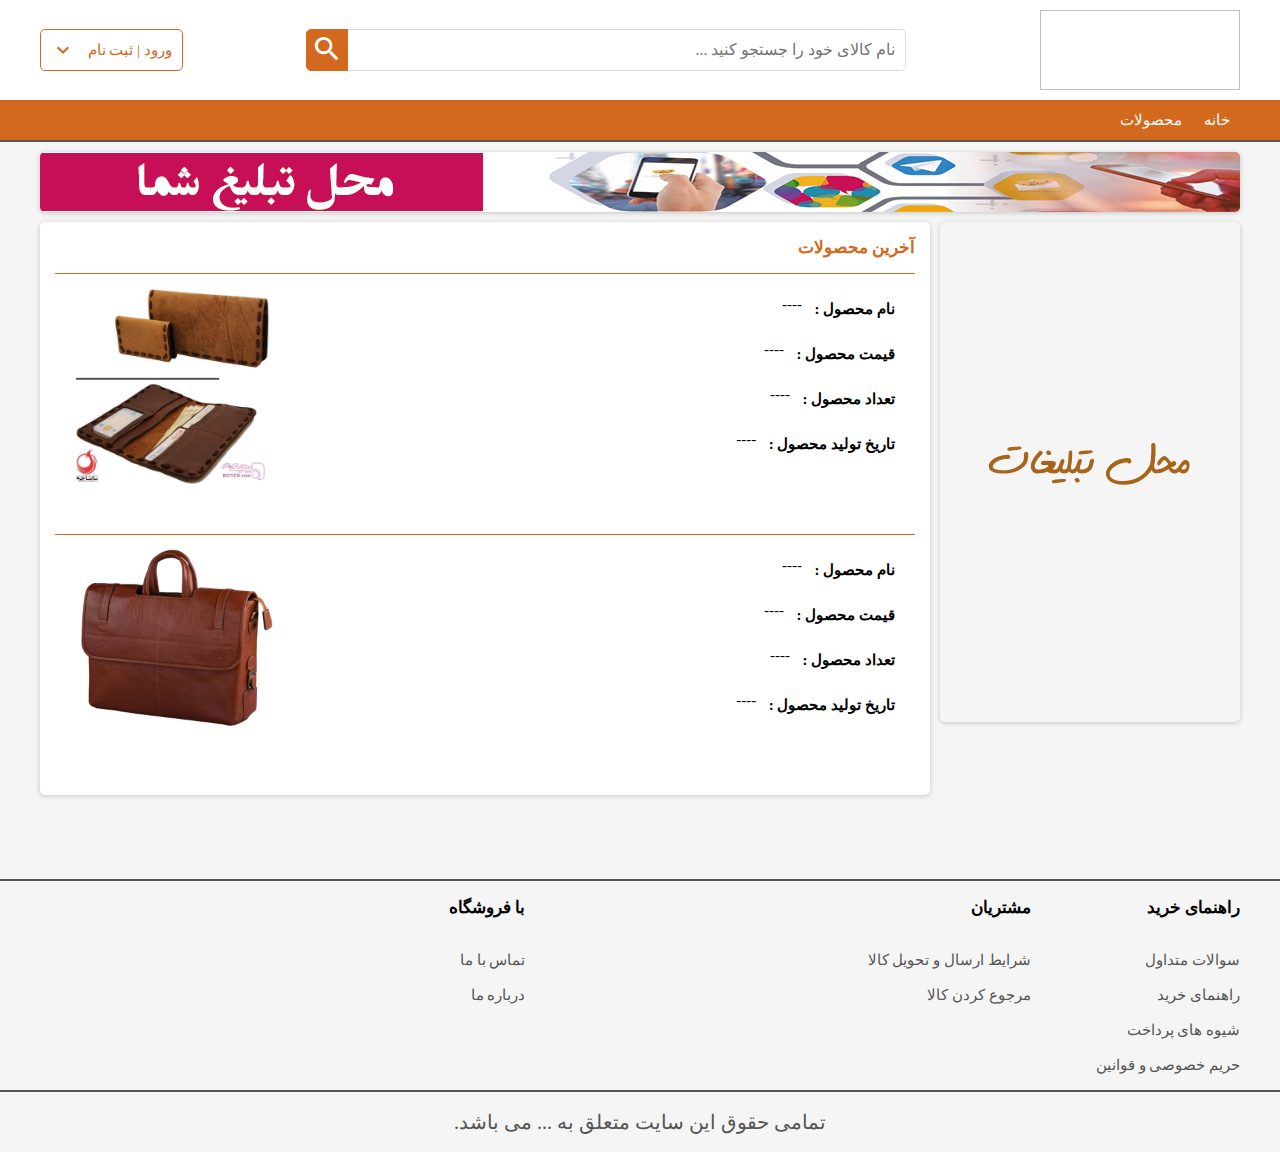
<file: Index.html>
<!DOCTYPE html>
<html lang="en">
<head>
    <meta charset="UTF-8">
    <meta name="viewport" content="width=device-width, initial-scale=1.0">
    <title>چرم تبسم | Home Page</title>
    <link rel="stylesheet" href="Styles/Index.css">
    <link rel="stylesheet" href="Styles/materialdesignicons.css">
    <link rel="stylesheet" href="Styles/Home.css">
</head>
<body>
<div id="wrapper">
    <header id="header">
        <div class="header-container wide-wrap">
            <div class="header-table">
                <div class="header-tbl-row">
                    <div class="header-tbl-cell header-logo">
                        <a href="#" class="header-logo-btn"><img class="header-logo-img"></a>
                    </div>
                    <div class="header-tbl-cell header-search">
                        <form action="#" class="header-search-box-wrap">
                            <input class="header-search-box-submit-btn" id="HeaderSearchBoxSubmitBtn" type="submit">
                            <label class="header-search-box-label mdi mdi-magnify"
                                   for="HeaderSearchBoxSubmitBtn"></label>
                            <span class="header-search-box-input-wrap">
                                <input class="header-search-box-input" autocomplete="off" name="keyword"
                                       placeholder="نام کالای خود را جستجو کنید ...">
                            </span>
                        </form>
                    </div>
                    <div class="header-tbl-cell header-action">
                        <span class="header-action-item">
                            <a href="#" class="header-action-btn mdi mdi-chevron-down mdi-24px profile">
                                <span class="header-action-btn-text">ورود | ثبت نام</span>
                            </a>
                        </span>
                    </div>
                </div>
            </div>
        </div>
        <nav id="nav">
            <ul class="nav-bar clearFix wide-wrap">
                <li class="nav-item">
                    <a href="Index.html" class="nav-button">خانه</a>
                </li>
                <li class="nav-item">
                    <a href="ProductsMenu.html" class="nav-button">محصولات</a>
                </li>
            </ul>
        </nav>
    </header>

    <main id="content" class="clearFix">
        <div id="container">
            <div id="home" class="wide-wrap">
                <section class="section home-top-banner rounded-section section-shadow"></section>
                <aside class="home-side-container section rounded-section section-shadow">
                    <div class="home-side-advertise"></div>
                </aside>
                <section class="section home-content">
                    <div class="home-product-wrap section rounded-section section-shadow">
                        <h3 class="home-section-title">آخرین محصولات</h3>
                        <div class="home-product-container">
                            <div class="home-product-img-container">
                                <img class="home-product-img" alt="product image" src="Resurces/Product/product-1.jpg">
                            </div>
                            <div class="home-product-text-wrap">
                                <div class="home-product-text-line">
                                    <h6 class="home-product-title">نام محصول :</h6>
                                    <p class="home-product-desc">----</p>
                                </div>
                                <div class="home-product-text-line">
                                    <h6 class="home-product-title">قیمت محصول :</h6>
                                    <p class="home-product-desc">----</p>
                                </div>
                                <div class="home-product-text-line">
                                    <h6 class="home-product-title">تعداد محصول :</h6>
                                    <p class="home-product-desc">----</p>
                                </div>
                                <div class="home-product-text-line">
                                    <h6 class="home-product-title">تاریخ تولید محصول :</h6>
                                    <p class="home-product-desc">----</p>
                                </div>
                            </div>
                            <a href="Product.html" class="home-product-button">مشاهده و خرید محصول</a>
                        </div>
                        <div class="home-product-container">
                            <div class="home-product-img-container">
                                <img class="home-product-img" alt="product image" src="Resurces/Product/product-2.jpeg">
                            </div>
                            <div class="home-product-text-wrap">
                                <div class="home-product-text-line">
                                    <h6 class="home-product-title">نام محصول :</h6>
                                    <p class="home-product-desc">----</p>
                                </div>
                                <div class="home-product-text-line">
                                    <h6 class="home-product-title">قیمت محصول :</h6>
                                    <p class="home-product-desc">----</p>
                                </div>
                                <div class="home-product-text-line">
                                    <h6 class="home-product-title">تعداد محصول :</h6>
                                    <p class="home-product-desc">----</p>
                                </div>
                                <div class="home-product-text-line">
                                    <h6 class="home-product-title">تاریخ تولید محصول :</h6>
                                    <p class="home-product-desc">----</p>
                                </div>
                            </div>
                            <a href="Product.html" class="home-product-button">مشاهده و خرید محصول</a>
                        </div>
                    </div>
                </section>
            </div>
        </div>
    </main>

    <footer id="footer">
        <div class="footer-detail-wrap">
            <div class="wide-wrap">
                <div class="footer-detail-tbl">
                    <div class="footer-detail-tbl-row">
                        <div class="footer-detail-tbl-cell">
                            <h6 class="footer-detail-tbl-title">راهنمای خرید</h6>
                            <div class="footer-detail-tbl-content">
                                <a href="#" class="footer-detail-tbl-link">سوالات متداول</a>
                                <a href="#" class="footer-detail-tbl-link">راهنمای خرید</a>
                                <a href="#" class="footer-detail-tbl-link">شیوه های پرداخت</a>
                                <a href="#" class="footer-detail-tbl-link">حریم خصوصی و قوانین</a>
                            </div>
                        </div>
                        <div class="footer-detail-tbl-cell">
                            <h6 class="footer-detail-tbl-title">مشتریان</h6>
                            <div class="footer-detail-tbl-content">
                                <a href="#" class="footer-detail-tbl-link">شرایط ارسال و تحویل کالا</a>
                                <a href="#" class="footer-detail-tbl-link">مرجوع کردن کالا</a>
                            </div>
                        </div>
                        <div class="footer-detail-tbl-cell">
                            <h6 class="footer-detail-tbl-title">با فروشگاه</h6>
                            <div class="footer-detail-tbl-content">
                                <a href="#" class="footer-detail-tbl-link">تماس با ما</a>
                                <a href="AboutUs.html" class="footer-detail-tbl-link">درباره ما</a>
                            </div>
                        </div>
                    </div>
                </div>
            </div>
        </div>
        <div class="footer-copy-right-wrap">
            <div class="wide-wrap">
                <p class="footer-copy-right-text">تمامی حقوق این سایت متعلق به ... می باشد.</p>
            </div>
        </div>
    </footer>
</div>
</body>
</html>
</file>
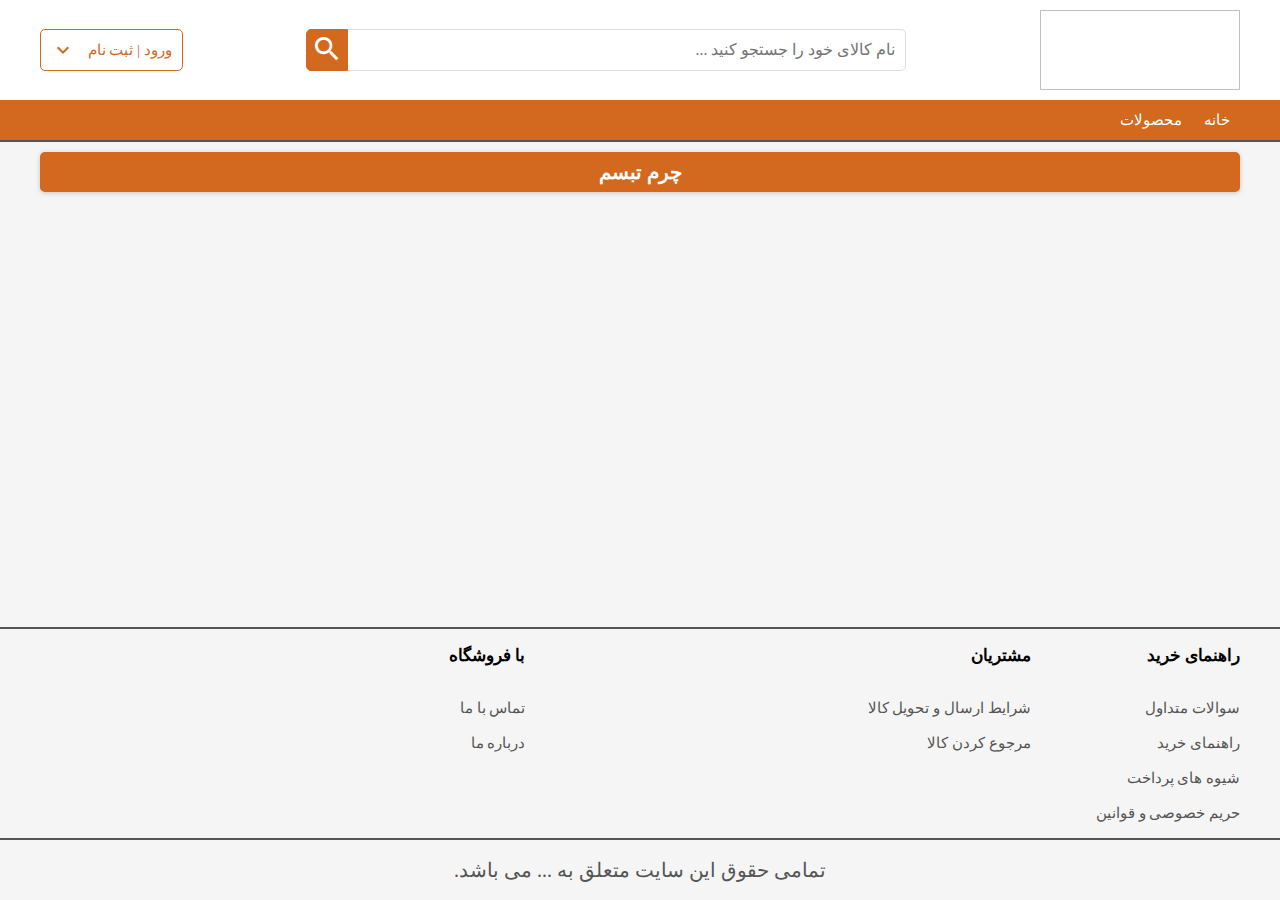
<file: AboutUs.html>
<!DOCTYPE html>
<html lang="en">
<head>
    <meta charset="UTF-8">
    <meta name="viewport" content="width=device-width, initial-scale=1.0">
    <title>درباره ما</title>
    <link rel="stylesheet" href="Styles/AboutUs.css">
    <link rel="stylesheet" href="Styles/Index.css">
    <link rel="stylesheet" href="Styles/materialdesignicons.css">
</head>
<body>
<div id="wrapper">
    <header id="header">
        <div class="header-container wide-wrap">
            <div class="header-table">
                <div class="header-tbl-row">
                    <div class="header-tbl-cell header-logo">
                        <a href="#" class="header-logo-btn"><img class="header-logo-img"></a>
                    </div>
                    <div class="header-tbl-cell header-search">
                        <form action="#" class="header-search-box-wrap">
                            <input class="header-search-box-submit-btn" id="HeaderSearchBoxSubmitBtn" type="submit">
                            <label class="header-search-box-label mdi mdi-magnify"
                                   for="HeaderSearchBoxSubmitBtn"></label>
                            <span class="header-search-box-input-wrap">
                                <input class="header-search-box-input" autocomplete="off" name="keyword"
                                       placeholder="نام کالای خود را جستجو کنید ...">
                            </span>
                        </form>
                    </div>
                    <div class="header-tbl-cell header-action">
                        <span class="header-action-item">
                            <a href="#" class="header-action-btn mdi mdi-chevron-down mdi-24px profile">
                                <span class="header-action-btn-text">ورود | ثبت نام</span>
                            </a>
                        </span>
                    </div>
                </div>
            </div>
        </div>
        <nav id="nav">
            <ul class="nav-bar clearFix wide-wrap">
                <li class="nav-item">
                    <a href="Index.html" class="nav-button">خانه</a>
                </li>
                <li class="nav-item">
                    <a href="ProductsMenu.html" class="nav-button">محصولات</a>
                </li>
            </ul>
        </nav>
    </header>

    <main id="content" class="clearFix">
        <div id="container">
            <div id="home" class="wide-wrap">
                <section class="section">
                    <div class="about-us-wrap section-shadow rounded-section">
                        <h1 class="about-us-title">چرم تبسم</h1>
                    </div>
                </section>
            </div>
        </div>
    </main>

    <footer id="footer">
        <div class="footer-detail-wrap">
            <div class="wide-wrap">
                <div class="footer-detail-tbl">
                    <div class="footer-detail-tbl-row">
                        <div class="footer-detail-tbl-cell">
                            <h6 class="footer-detail-tbl-title">راهنمای خرید</h6>
                            <div class="footer-detail-tbl-content">
                                <a href="#" class="footer-detail-tbl-link">سوالات متداول</a>
                                <a href="#" class="footer-detail-tbl-link">راهنمای خرید</a>
                                <a href="#" class="footer-detail-tbl-link">شیوه های پرداخت</a>
                                <a href="#" class="footer-detail-tbl-link">حریم خصوصی و قوانین</a>
                            </div>
                        </div>
                        <div class="footer-detail-tbl-cell">
                            <h6 class="footer-detail-tbl-title">مشتریان</h6>
                            <div class="footer-detail-tbl-content">
                                <a href="#" class="footer-detail-tbl-link">شرایط ارسال و تحویل کالا</a>
                                <a href="#" class="footer-detail-tbl-link">مرجوع کردن کالا</a>
                            </div>
                        </div>
                        <div class="footer-detail-tbl-cell">
                            <h6 class="footer-detail-tbl-title">با فروشگاه</h6>
                            <div class="footer-detail-tbl-content">
                                <a href="#" class="footer-detail-tbl-link">تماس با ما</a>
                                <a href="AboutUs.html" class="footer-detail-tbl-link">درباره ما</a>
                            </div>
                        </div>
                    </div>
                </div>
            </div>
        </div>
        <div class="footer-copy-right-wrap">
            <div class="wide-wrap">
                <p class="footer-copy-right-text">تمامی حقوق این سایت متعلق به ... می باشد.</p>
            </div>
        </div>
    </footer>
</div>
</body>
</html>
</file>
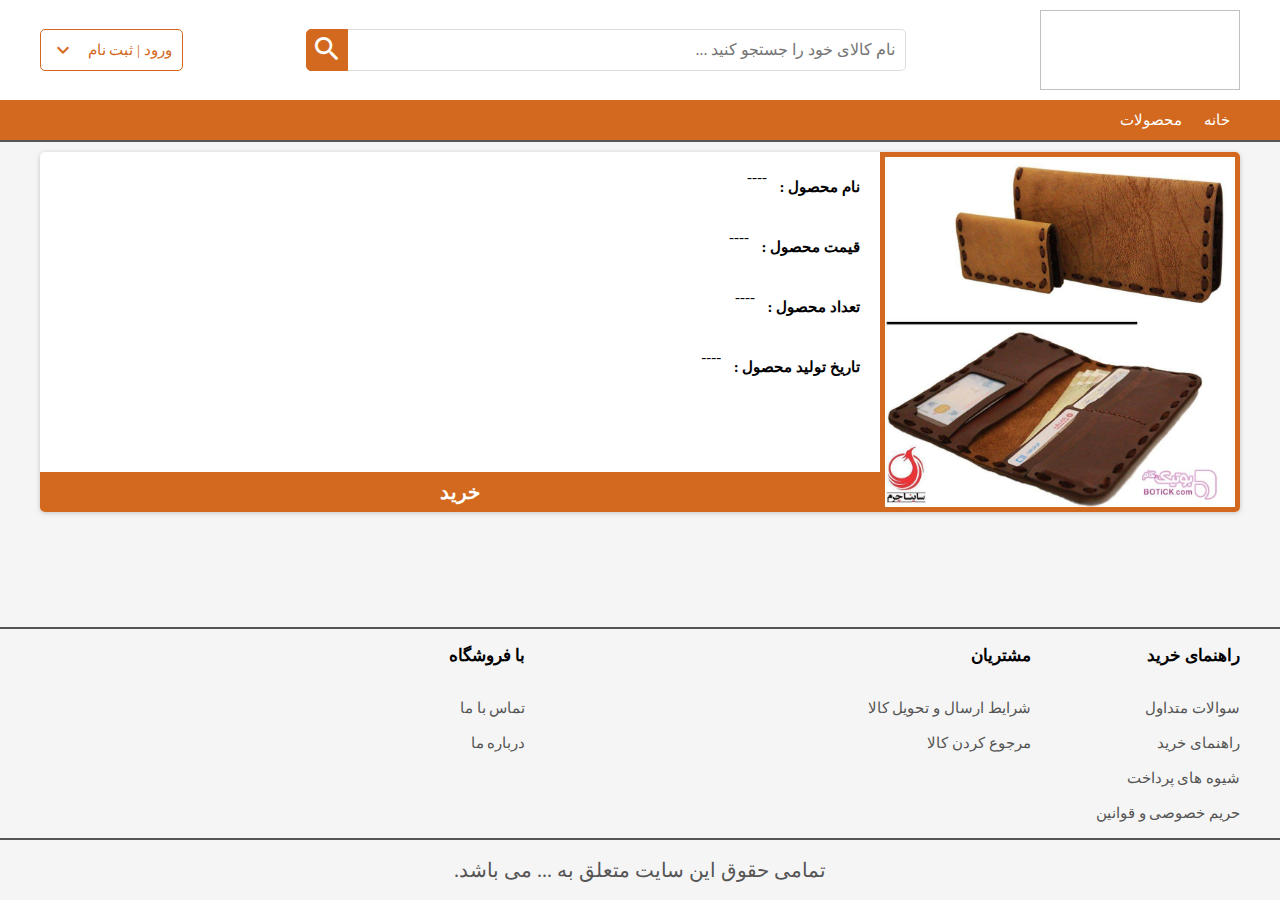
<file: Product.html>
<!DOCTYPE html>
<html lang="en">
<head>
    <meta charset="UTF-8">
    <meta name="viewport" content="width=device-width, initial-scale=1.0">
    <title>اطلاعات محصول</title>
    <link rel="stylesheet" href="Styles/Product.css">
    <link rel="stylesheet" href="Styles/Index.css">
    <link rel="stylesheet" href="Styles/materialdesignicons.css">
</head>
<body>
<div id="wrapper">
    <header id="header">
        <div class="header-container wide-wrap">
            <div class="header-table">
                <div class="header-tbl-row">
                    <div class="header-tbl-cell header-logo">
                        <a href="#" class="header-logo-btn"><img class="header-logo-img"></a>
                    </div>
                    <div class="header-tbl-cell header-search">
                        <form action="#" class="header-search-box-wrap">
                            <input class="header-search-box-submit-btn" id="HeaderSearchBoxSubmitBtn" type="submit">
                            <label class="header-search-box-label mdi mdi-magnify"
                                   for="HeaderSearchBoxSubmitBtn"></label>
                            <span class="header-search-box-input-wrap">
                                <input class="header-search-box-input" autocomplete="off" name="keyword"
                                       placeholder="نام کالای خود را جستجو کنید ...">
                            </span>
                        </form>
                    </div>
                    <div class="header-tbl-cell header-action">
                        <span class="header-action-item">
                            <a href="#" class="header-action-btn mdi mdi-chevron-down mdi-24px profile">
                                <span class="header-action-btn-text">ورود | ثبت نام</span>
                            </a>
                        </span>
                    </div>
                </div>
            </div>
        </div>
        <nav id="nav">
            <ul class="nav-bar clearFix wide-wrap">
                <li class="nav-item">
                    <a href="Index.html" class="nav-button">خانه</a>
                </li>
                <li class="nav-item">
                    <a href="ProductsMenu.html" class="nav-button">محصولات</a>
                </li>
            </ul>
        </nav>
    </header>

    <main id="content" class="clearFix">
        <div id="container">
            <div id="product" class="wide-wrap">
                <section class="section home-top-banner rounded-section section-shadow"></section>
                <section class="product-section section rounded-section section-shadow">
                    <div class="product-wrap">
                        <div class="product-img-container">
                            <img class="product-img" src="Resurces/Product/product-1.jpg">
                        </div>
                        <div class="product-details-wrap">
                            <div class="product-details-text-line">
                                <h6 class="product-details-title">نام محصول :</h6>
                                <p class="product-details-desc">----</p>
                            </div>
                            <div class="product-details-text-line">
                                <h6 class="product-details-title">قیمت محصول :</h6>
                                <p class="product-details-desc">----</p>
                            </div>
                            <div class="product-details-text-line">
                                <h6 class="product-details-title">تعداد محصول :</h6>
                                <p class="product-details-desc">----</p>
                            </div>
                            <div class="product-details-text-line">
                                <h6 class="product-details-title">تاریخ تولید محصول :</h6>
                                <p class="product-details-desc">----</p>
                            </div>
                        </div>
                        <a href="#" class="product-buy-button">خرید</a>
                    </div>
                </section>
            </div>
        </div>
    </main>

    <footer id="footer">
        <div class="footer-detail-wrap">
            <div class="wide-wrap">
                <div class="footer-detail-tbl">
                    <div class="footer-detail-tbl-row">
                        <div class="footer-detail-tbl-cell">
                            <h6 class="footer-detail-tbl-title">راهنمای خرید</h6>
                            <div class="footer-detail-tbl-content">
                                <a href="#" class="footer-detail-tbl-link">سوالات متداول</a>
                                <a href="#" class="footer-detail-tbl-link">راهنمای خرید</a>
                                <a href="#" class="footer-detail-tbl-link">شیوه های پرداخت</a>
                                <a href="#" class="footer-detail-tbl-link">حریم خصوصی و قوانین</a>
                            </div>
                        </div>
                        <div class="footer-detail-tbl-cell">
                            <h6 class="footer-detail-tbl-title">مشتریان</h6>
                            <div class="footer-detail-tbl-content">
                                <a href="#" class="footer-detail-tbl-link">شرایط ارسال و تحویل کالا</a>
                                <a href="#" class="footer-detail-tbl-link">مرجوع کردن کالا</a>
                            </div>
                        </div>
                        <div class="footer-detail-tbl-cell">
                            <h6 class="footer-detail-tbl-title">با فروشگاه</h6>
                            <div class="footer-detail-tbl-content">
                                <a href="#" class="footer-detail-tbl-link">تماس با ما</a>
                                <a href="#" class="footer-detail-tbl-link">درباره ما</a>
                            </div>
                        </div>
                    </div>
                </div>
            </div>
        </div>
        <div class="footer-copy-right-wrap">
            <div class="wide-wrap">
                <p class="footer-copy-right-text">تمامی حقوق این سایت متعلق به ... می باشد.</p>
            </div>
        </div>
    </footer>
</div>
</body>
</html>
</file>
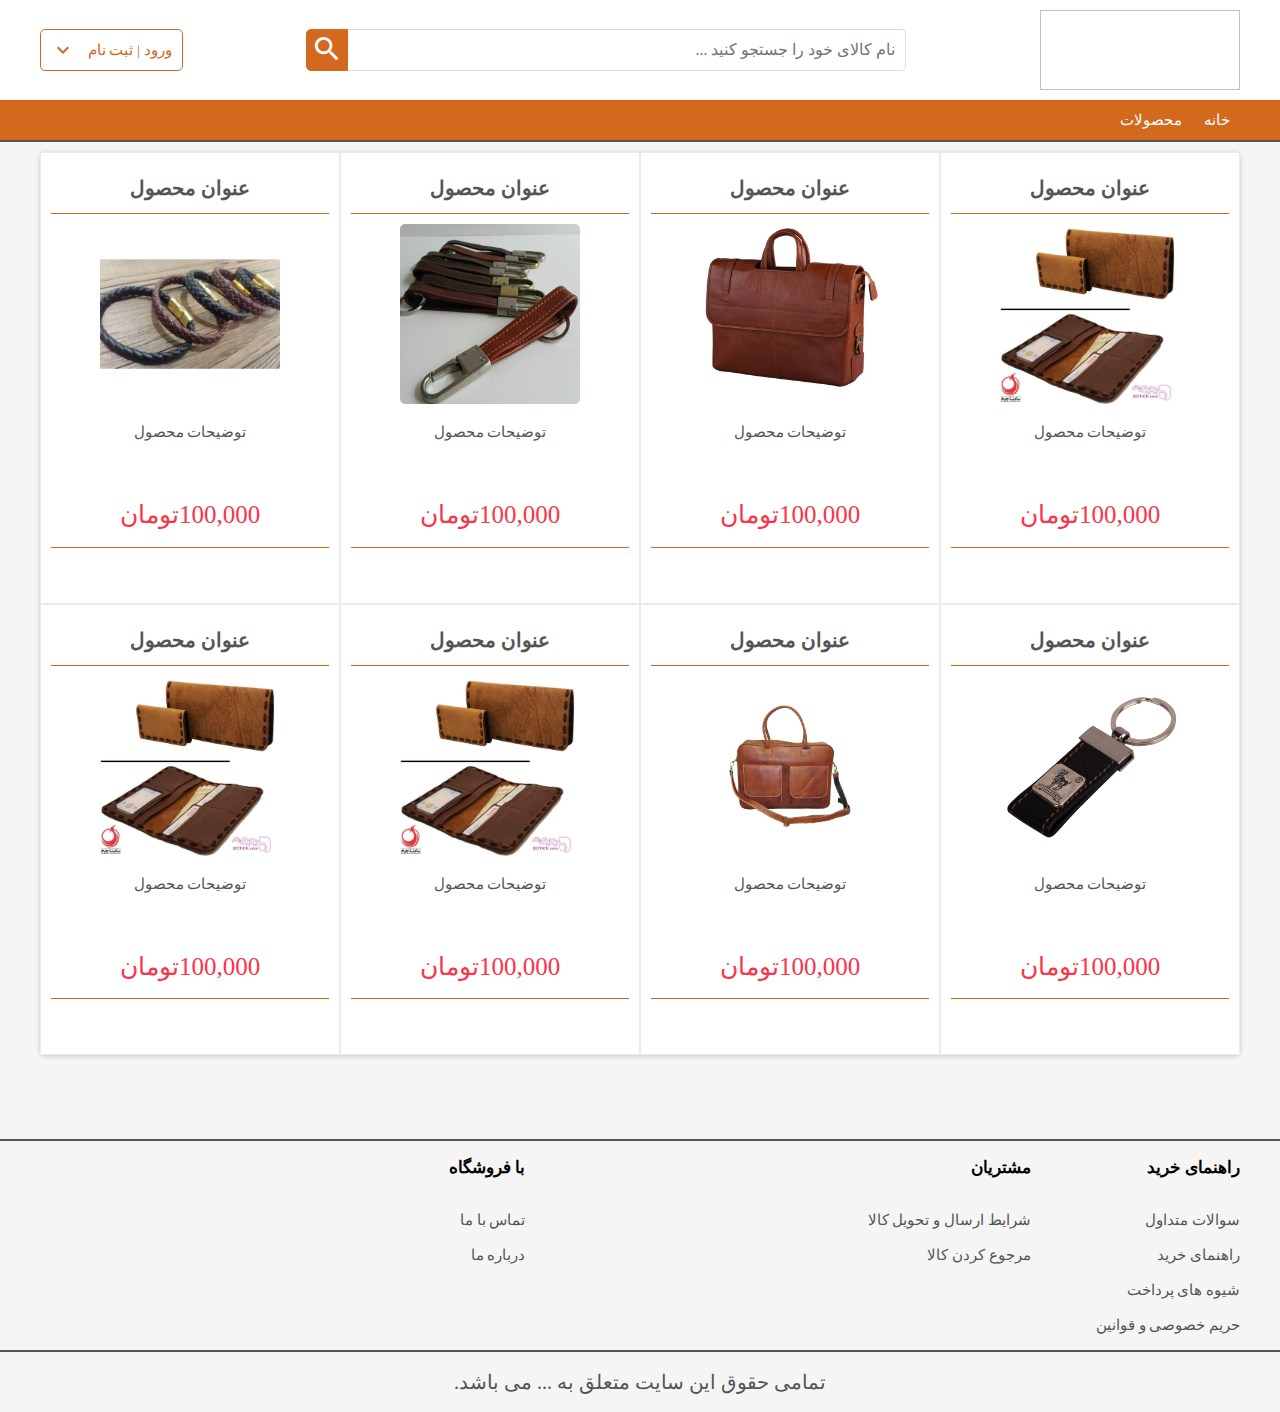
<file: ProductsMenu.html>
<!DOCTYPE html>
<html lang="en">
<head>
    <meta charset="UTF-8">
    <meta name="viewport" content="width=device-width, initial-scale=1.0">
    <title>محصولات | CharmeTabassom</title>
    <link rel="stylesheet" href="Styles/Index.css">
    <link rel="stylesheet" href="Styles/materialdesignicons.css">
    <link rel="stylesheet" href="Styles/ProductsMenu.css">
</head>
<body>
<div id="wrapper">
    <header id="header">
        <div class="header-container wide-wrap">
            <div class="header-table">
                <div class="header-tbl-row">
                    <div class="header-tbl-cell header-logo">
                        <a href="#" class="header-logo-btn"><img class="header-logo-img"></a>
                    </div>
                    <div class="header-tbl-cell header-search">
                        <form action="#" class="header-search-box-wrap">
                            <input class="header-search-box-submit-btn" id="HeaderSearchBoxSubmitBtn" type="submit">
                            <label class="header-search-box-label mdi mdi-magnify"
                                   for="HeaderSearchBoxSubmitBtn"></label>
                            <span class="header-search-box-input-wrap">
                                <input class="header-search-box-input" autocomplete="off" name="keyword"
                                       placeholder="نام کالای خود را جستجو کنید ...">
                            </span>
                        </form>
                    </div>
                    <div class="header-tbl-cell header-action">
                        <span class="header-action-item">
                            <a href="#" class="header-action-btn mdi mdi-chevron-down mdi-24px profile">
                                <span class="header-action-btn-text">ورود | ثبت نام</span>
                            </a>
                        </span>
                    </div>
                </div>
            </div>
        </div>
        <nav id="nav">
            <ul class="nav-bar clearFix wide-wrap">
                <li class="nav-item">
                    <a href="Index.html" class="nav-button">خانه</a>
                </li>
                <li class="nav-item">
                    <a href="#" class="nav-button">محصولات</a>
                </li>
            </ul>
        </nav>
    </header>

    <main id="content" class="clearFix">
        <div id="container">
            <div id="product-menu" class="wide-wrap">
                <section class="section rounded-section section-shadow">
                    <ul class="product-menu-wrap clearFix">
                        <li class="product-menu-item" title="توضیحات محصول">
                            <div class="product-menu-item-wrap">
                                <h3 class="product-menu-item-title">عنوان محصول</h3>
                                <img class="product-menu-item-img section rounded-section" src="Resurces/Product/product-1.jpg" alt="Product Image">
                                <p class="product-menu-item-desc">توضیحات محصول</p>
                                <span class="product-menu-item-price"><span class="number">100,000</span>تومان</span>
                                <a href="Product.html" class="product-menu-item-button">مشاهده و سفارش محصول</a>
                            </div>
                        </li>
                        <li class="product-menu-item" title="توضیحات محصول">
                            <div class="product-menu-item-wrap">
                                <h3 class="product-menu-item-title">عنوان محصول</h3>
                                <img class="product-menu-item-img section rounded-section" src="Resurces/Product/product-2.jpeg" alt="Product Image">
                                <p class="product-menu-item-desc">توضیحات محصول</p>
                                <span class="product-menu-item-price"><span class="number">100,000</span>تومان</span>
                                <a href="Product.html" class="product-menu-item-button">مشاهده و سفارش محصول</a>
                            </div>
                        </li>
                        <li class="product-menu-item" title="توضیحات محصول">
                            <div class="product-menu-item-wrap">
                                <h3 class="product-menu-item-title">عنوان محصول</h3>
                                <img class="product-menu-item-img section rounded-section" src="Resurces/Product/product-3.jpg" alt="Product Image">
                                <p class="product-menu-item-desc">توضیحات محصول</p>
                                <span class="product-menu-item-price"><span class="number">100,000</span>تومان</span>
                                <a href="Product.html" class="product-menu-item-button">مشاهده و سفارش محصول</a>
                            </div>
                        </li>
                        <li class="product-menu-item" title="توضیحات محصول">
                            <div class="product-menu-item-wrap">
                                <h3 class="product-menu-item-title">عنوان محصول</h3>
                                <img class="product-menu-item-img section rounded-section" src="Resurces/Product/product-4.jpg" alt="Product Image">
                                <p class="product-menu-item-desc">توضیحات محصول</p>
                                <span class="product-menu-item-price"><span class="number">100,000</span>تومان</span>
                                <a href="Product.html" class="product-menu-item-button">مشاهده و سفارش محصول</a>
                            </div>
                        </li>
                        <li class="product-menu-item" title="توضیحات محصول">
                            <div class="product-menu-item-wrap">
                                <h3 class="product-menu-item-title">عنوان محصول</h3>
                                <img class="product-menu-item-img section rounded-section" src="Resurces/Product/product-5.jpg" alt="Product Image">
                                <p class="product-menu-item-desc">توضیحات محصول</p>
                                <span class="product-menu-item-price"><span class="number">100,000</span>تومان</span>
                                <a href="Product.html" class="product-menu-item-button">مشاهده و سفارش محصول</a>
                            </div>
                        </li>
                        <li class="product-menu-item" title="توضیحات محصول">
                            <div class="product-menu-item-wrap">
                                <h3 class="product-menu-item-title">عنوان محصول</h3>
                                <img class="product-menu-item-img section rounded-section" src="Resurces/Product/product-6.jpg" alt="Product Image">
                                <p class="product-menu-item-desc">توضیحات محصول</p>
                                <span class="product-menu-item-price"><span class="number">100,000</span>تومان</span>
                                <a href="Product.html" class="product-menu-item-button">مشاهده و سفارش محصول</a>
                            </div>
                        </li>
                        <li class="product-menu-item" title="توضیحات محصول">
                            <div class="product-menu-item-wrap">
                                <h3 class="product-menu-item-title">عنوان محصول</h3>
                                <img class="product-menu-item-img section rounded-section" src="Resurces/Product/product-1.jpg" alt="Product Image">
                                <p class="product-menu-item-desc">توضیحات محصول</p>
                                <span class="product-menu-item-price"><span class="number">100,000</span>تومان</span>
                                <a href="Product.html" class="product-menu-item-button">مشاهده و سفارش محصول</a>
                            </div>
                        </li>
                        <li class="product-menu-item" title="توضیحات محصول">
                            <div class="product-menu-item-wrap">
                                <h3 class="product-menu-item-title">عنوان محصول</h3>
                                <img class="product-menu-item-img section rounded-section" src="Resurces/Product/product-1.jpg" alt="Product Image">
                                <p class="product-menu-item-desc">توضیحات محصول</p>
                                <span class="product-menu-item-price"><span class="number">100,000</span>تومان</span>
                                <a href="Product.html" class="product-menu-item-button">مشاهده و سفارش محصول</a>
                            </div>
                        </li>
                    </ul>
                </section>
            </div>
        </div>
    </main>

    <footer id="footer">
        <div class="footer-detail-wrap">
            <div class="wide-wrap">
                <div class="footer-detail-tbl">
                    <div class="footer-detail-tbl-row">
                        <div class="footer-detail-tbl-cell">
                            <h6 class="footer-detail-tbl-title">راهنمای خرید</h6>
                            <div class="footer-detail-tbl-content">
                                <a href="#" class="footer-detail-tbl-link">سوالات متداول</a>
                                <a href="#" class="footer-detail-tbl-link">راهنمای خرید</a>
                                <a href="#" class="footer-detail-tbl-link">شیوه های پرداخت</a>
                                <a href="#" class="footer-detail-tbl-link">حریم خصوصی و قوانین</a>
                            </div>
                        </div>
                        <div class="footer-detail-tbl-cell">
                            <h6 class="footer-detail-tbl-title">مشتریان</h6>
                            <div class="footer-detail-tbl-content">
                                <a href="#" class="footer-detail-tbl-link">شرایط ارسال و تحویل کالا</a>
                                <a href="#" class="footer-detail-tbl-link">مرجوع کردن کالا</a>
                            </div>
                        </div>
                        <div class="footer-detail-tbl-cell">
                            <h6 class="footer-detail-tbl-title">با فروشگاه</h6>
                            <div class="footer-detail-tbl-content">
                                <a href="#" class="footer-detail-tbl-link">تماس با ما</a>
                                <a href="#" class="footer-detail-tbl-link">درباره ما</a>
                            </div>
                        </div>
                    </div>
                </div>
            </div>
        </div>
        <div class="footer-copy-right-wrap">
            <div class="wide-wrap">
                <p class="footer-copy-right-text">تمامی حقوق این سایت متعلق به ... می باشد.</p>
            </div>
        </div>
    </footer>
</div>
</body>
</html>
</file>
<file: Styles/Index.css>
/*#region helper*/
* {
    margin: 0;
    padding: 0;
}

.clearFix::after {
    content: '';
    clear: both;
    display: block;
    height: 0;
    visibility: hidden;
}

.wide-wrap {
    max-width: 1200px;
    margin-right: auto;
    margin-left: auto;
}

/*#endregion helper*/

/*#region layout*/
html {
    height: 100%;
    line-height: 0;
    font-size: 10px;
}

body {
    height: 100%;
    background-color: #f5f5f5;
    font-family: "B Nazanin", "Iranian Sans", IRYekan, Tahoma;
}

#wrapper {
    position: relative;
    direction: rtl;
    text-align: right;
    min-height: 100%;
}

/*#endregion layout*/

/*#region header*/
#header {
    background-color: #fff;
}

/*#region container*/
.header-table {
    display: inline-table;
    width: 100%;
    background-color: #fff;
}

.header-tbl-row {
    display: table-row;
}

.header-tbl-cell {
    display: table-cell;
    vertical-align: middle;
    padding-top: 1em;
    padding-bottom: 1em;
}

/*#region logo*/
.header-logo {
    padding-left: 1rem;
}

.header-logo-img {
    display: inline-block;
    width: 200px;
    height: 80px;
}

.header-logo-btn {
    opacity: 1;
    -webkit-transition: 300ms all;
    -moz-transition: 300ms all;
    -ms-transition: 300ms all;
    -o-transition: 300ms all;
    transition: 300ms all;
}

.header-logo-btn:hover {
    opacity: 0.6;
}

/*#endregion logo*/

/*#region search*/
.header-search {
    width: 100%;
}

.header-search-box-wrap {
    max-width: 60rem;
    margin-left: auto;
    margin-right: auto;
}

.header-search-box-submit-btn {
    visibility: hidden;
    position: absolute;
    top: 0;
    right: 0;
    width: 0;
    height: 0;
}

.header-search-box-label {
    float: left;
    line-height: 4rem;
    background-color: chocolate;
    color: #fff;
    width: 4rem;
    height: 4rem;
    text-align: center;
    font-size: 3.2rem;
    border: 1px solid chocolate;
    cursor: pointer;

    -webkit-border-top-left-radius: 5px;
    border-top-left-radius: 5px;

    -webkit-border-bottom-left-radius: 5px;
    border-bottom-left-radius: 5px;
}

.header-search-box-input-wrap {
    display: block;
    margin-left: 4.2rem;
    padding-left: 2.1rem;
}

.header-search-box-input {
    border: 1px solid #ddd;
    display: block;
    width: 100%;
    line-height: 4rem;
    height: 4rem;
    padding-right: 1rem;
    padding-left: 1rem;
    border-left: none;

    -webkit-border-top-right-radius: 5px;
    border-top-right-radius: 5px;

    -webkit-border-bottom-right-radius: 5px;
    border-bottom-right-radius: 5px;

    font-size: 1.6em;
    font-family: "Iranian Sans", IRYekan, Tahoma;
    outline: none;

    -webkit-transition: 300ms all;
    -moz-transition: 300ms all;
    -o-transition: 300ms all;
    transition: 300ms all;
}

.header-search-box-input:focus {
    color: #000;
    -webkit-box-shadow: 0 0 5px chocolate;
    box-shadow: 0 0 5px chocolate;
    border-color: chocolate;
}

/*#endregion search*/

/*#region action*/
.header-action {
    white-space: nowrap;
}

.header-actions-item {
    display: inline-block;
    vertical-align: middle;
    padding-right: 1em;
    padding-left: 1em;
    border-right: 1px solid #ccc;
}

.header-actions-item:first-child {
    border-right: none;
}

.header-actions-item:last-child {
    padding-left: 0;
}

.header-action-btn {
    display: inline-block;
    text-decoration: none;
    color: chocolate;
    border: 1px solid;
    background-color: #fff;
    padding: .5rem 1rem;

    -webkit-border-radius: 5px;
    border-radius: 5px;

    -webkit-transition: 300ms all;
    -moz-transition: 300ms all;
    -o-transition: 300ms all;
    transition: 300ms all;
}

.header-action-btn:hover {
    background-color: chocolate;
    color: #fff;
}

.header-action-btn::before {
    width: 24px;
    height: 24px;
    line-height: 2.5rem;
    vertical-align: middle;
    text-align: center;
}

.header-action-btn.profile::before {
    margin-right: 10px;
}

.header-action-btn.profile {
    direction: ltr;
}

.header-action-btn.profile .header-action-btn-text {
    direction: ltr;
}

.header-action-btn-text {
    display: inline-block;
    vertical-align: middle;
    line-height: 3rem;
    font-size: 1.5rem;
}

/*#endregion action*/

/*#endregion container*/

/*#endregion header*/

/*#region nav*/
#nav {
    background-color: chocolate;
    border-bottom: 2px solid #555;
}

.nav-bar {
    position: relative;
    list-style-type: none;
}

.nav-item {
    display: inline-block;
    *display: inline-block;
    *zoom: 1;
}

.nav-button {
    position: relative;
    display: block;
    line-height: 40px;
    text-decoration: none;
    color: #fff;
    font-size: 1.5rem;
    padding-right: 10px;
    padding-left: 10px;

    -webkit-transition: 300ms all;
    -moz-transition: 300ms all;
    -ms-transition: 300ms all;
    -o-transition: 300ms all;
    transition: 300ms all;
}

.nav-button::after {
    position: absolute;
    content: '';
    top: 100%;
    right: 50%;
    left: 50%;
    height: 2px;
    background-color: chocolate;

    -webkit-transition: 300ms all;
    -moz-transition: 300ms all;
    -ms-transition: 300ms all;
    -o-transition: 300ms all;
    transition: 300ms all;
}

.nav-button:hover {
    color: chocolate;
    background-color: #fff;
    box-shadow: 0 0 5px rgba(0, 0, 0, .2);
}

.nav-button:hover::after {
    right: 0;
    left: 0;
}

/*#endregion nav*/

/*#region content*/
#content {
    padding-bottom: 347px;
}

#container {
    margin-top: 1rem;
    margin-bottom: 1rem;
}

.section {
    margin-top: 1rem;
}

.rounded-section {
    -webkit-border-radius: 0.5rem;
    -moz-border-radius: 0.5rem;
    border-radius: 0.5rem;
}

.section-shadow {
    -webkit-box-shadow: 0 1px 5px rgba(0, 0, 0, 0.2);
    -moz-box-shadow: 0 1px rgba(0, 0, 0, 0.2);
    box-shadow: 0 1px 5px rgba(0, 0, 0, 0.2);
}

/*#endregion content*/

/*#region footer*/
#footer {
    position: absolute;
    bottom: 0;
    right: 0;
    width: 100%;
    line-height: 2;
    background-color: #f5f5f5;
    border-top: 2px solid #555;
}

.footer-detail-tbl {
    display: inline-table;
    width: 100%;
    padding-top: 1rem;
    padding-bottom: 1rem;
    table-layout: fixed;
}

.footer-detail-tbl-row {
    display: table-row;
}

.footer-detail-tbl-cell {
    display: table-cell;
    vertical-align: top;
    padding-right: 2rem;
    width: 1%;
}

.footer-detail-tbl-cell:first-child {
    padding-right: 0;
}

.footer-detail-tbl-title {
    font-size: 1.7rem;
    font-weight: bold;
    margin-bottom: 2rem;
}

.footer-detail-tbl-link {
    display: block;
    margin-top: 0.5rem;
    font-size: 1.5rem;
    max-width: 100%;
    text-decoration: none;
    color: #555;

    -webkit-transition: 300ms all;
    -moz-transition: 300ms all;
    -ms-transition: 300ms all;
    -o-transition: 300ms all;
    transition: 300ms all;

    white-space: nowrap;
    text-overflow: ellipsis;
    overflow: hidden;
}

.footer-detail-tbl-link:first-child {
    margin-top: 0;
}

.footer-detail-tbl-link:hover {
    color: chocolate;
}

.footer-copy-right-wrap {
    padding-top: 1rem;
    padding-bottom: 1rem;
    border-top: 2px solid #555;
}

.footer-copy-right-text {
    font-size: 2rem;
    color: #555;
    text-align: center;
}

/*#endregion footer*/
</file>
<file: Styles/materialdesignicons.css>
/* MaterialDesignIcons.com */
@font-face {
  font-family: "Material Design Icons";
  src: url("../fonts/materialdesignicons-webfont.eot?v=3.5.95");
  src: url("../fonts/materialdesignicons-webfont.eot?#iefix&v=3.5.95") format("embedded-opentype"), url("../fonts/materialdesignicons-webfont.woff2?v=3.5.95") format("woff2"), url("../fonts/materialdesignicons-webfont.woff?v=3.5.95") format("woff"), url("../fonts/materialdesignicons-webfont.ttf?v=3.5.95") format("truetype"), url("../fonts/materialdesignicons-webfont.svg?v=3.5.95#materialdesigniconsregular") format("svg");
  font-weight: normal;
  font-style: normal;
}
.mdi:before,
.mdi-set {
  display: inline-block;
  font: normal normal normal 24px/1 "Material Design Icons";
  font-size: inherit;
  text-rendering: auto;
  /*line-height: inherit;*//*<-- عامل به هم ریختن تراز آیکون ها*/
  -webkit-font-smoothing: antialiased;
  -moz-osx-font-smoothing: grayscale;
}

.mdi-access-point:before {
  content: "\F002";
}

.mdi-access-point-network:before {
  content: "\F003";
}

.mdi-access-point-network-off:before {
  content: "\FBBD";
}

.mdi-account:before {
  content: "\F004";
}

.mdi-account-alert:before {
  content: "\F005";
}

.mdi-account-alert-outline:before {
  content: "\FB2C";
}

.mdi-account-arrow-left:before {
  content: "\FB2D";
}

.mdi-account-arrow-left-outline:before {
  content: "\FB2E";
}

.mdi-account-arrow-right:before {
  content: "\FB2F";
}

.mdi-account-arrow-right-outline:before {
  content: "\FB30";
}

.mdi-account-badge:before {
  content: "\FD83";
}

.mdi-account-badge-alert:before {
  content: "\FD84";
}

.mdi-account-badge-alert-outline:before {
  content: "\FD85";
}

.mdi-account-badge-outline:before {
  content: "\FD86";
}

.mdi-account-box:before {
  content: "\F006";
}

.mdi-account-box-multiple:before {
  content: "\F933";
}

.mdi-account-box-outline:before {
  content: "\F007";
}

.mdi-account-card-details:before {
  content: "\F5D2";
}

.mdi-account-card-details-outline:before {
  content: "\FD87";
}

.mdi-account-check:before {
  content: "\F008";
}

.mdi-account-check-outline:before {
  content: "\FBBE";
}

.mdi-account-child:before {
  content: "\FA88";
}

.mdi-account-child-circle:before {
  content: "\FA89";
}

.mdi-account-circle:before {
  content: "\F009";
}

.mdi-account-circle-outline:before {
  content: "\FB31";
}

.mdi-account-clock:before {
  content: "\FB32";
}

.mdi-account-clock-outline:before {
  content: "\FB33";
}

.mdi-account-convert:before {
  content: "\F00A";
}

.mdi-account-details:before {
  content: "\F631";
}

.mdi-account-edit:before {
  content: "\F6BB";
}

.mdi-account-group:before {
  content: "\F848";
}

.mdi-account-group-outline:before {
  content: "\FB34";
}

.mdi-account-heart:before {
  content: "\F898";
}

.mdi-account-heart-outline:before {
  content: "\FBBF";
}

.mdi-account-key:before {
  content: "\F00B";
}

.mdi-account-key-outline:before {
  content: "\FBC0";
}

.mdi-account-minus:before {
  content: "\F00D";
}

.mdi-account-minus-outline:before {
  content: "\FAEB";
}

.mdi-account-multiple:before {
  content: "\F00E";
}

.mdi-account-multiple-check:before {
  content: "\F8C4";
}

.mdi-account-multiple-minus:before {
  content: "\F5D3";
}

.mdi-account-multiple-minus-outline:before {
  content: "\FBC1";
}

.mdi-account-multiple-outline:before {
  content: "\F00F";
}

.mdi-account-multiple-plus:before {
  content: "\F010";
}

.mdi-account-multiple-plus-outline:before {
  content: "\F7FF";
}

.mdi-account-network:before {
  content: "\F011";
}

.mdi-account-network-outline:before {
  content: "\FBC2";
}

.mdi-account-off:before {
  content: "\F012";
}

.mdi-account-off-outline:before {
  content: "\FBC3";
}

.mdi-account-outline:before {
  content: "\F013";
}

.mdi-account-plus:before {
  content: "\F014";
}

.mdi-account-plus-outline:before {
  content: "\F800";
}

.mdi-account-question:before {
  content: "\FB35";
}

.mdi-account-question-outline:before {
  content: "\FB36";
}

.mdi-account-remove:before {
  content: "\F015";
}

.mdi-account-remove-outline:before {
  content: "\FAEC";
}

.mdi-account-search:before {
  content: "\F016";
}

.mdi-account-search-outline:before {
  content: "\F934";
}

.mdi-account-settings:before {
  content: "\F630";
}

.mdi-account-star:before {
  content: "\F017";
}

.mdi-account-star-outline:before {
  content: "\FBC4";
}

.mdi-account-supervisor:before {
  content: "\FA8A";
}

.mdi-account-supervisor-circle:before {
  content: "\FA8B";
}

.mdi-account-switch:before {
  content: "\F019";
}

.mdi-account-tie:before {
  content: "\FCBF";
}

.mdi-accusoft:before {
  content: "\F849";
}

.mdi-adchoices:before {
  content: "\FD1E";
}

.mdi-adjust:before {
  content: "\F01A";
}

.mdi-adobe:before {
  content: "\F935";
}

.mdi-air-conditioner:before {
  content: "\F01B";
}

.mdi-air-filter:before {
  content: "\FD1F";
}

.mdi-air-horn:before {
  content: "\FD88";
}

.mdi-air-purifier:before {
  content: "\FD20";
}

.mdi-airbag:before {
  content: "\FBC5";
}

.mdi-airballoon:before {
  content: "\F01C";
}

.mdi-airplane:before {
  content: "\F01D";
}

.mdi-airplane-landing:before {
  content: "\F5D4";
}

.mdi-airplane-off:before {
  content: "\F01E";
}

.mdi-airplane-takeoff:before {
  content: "\F5D5";
}

.mdi-airplay:before {
  content: "\F01F";
}

.mdi-airport:before {
  content: "\F84A";
}

.mdi-alarm:before {
  content: "\F020";
}

.mdi-alarm-bell:before {
  content: "\F78D";
}

.mdi-alarm-check:before {
  content: "\F021";
}

.mdi-alarm-light:before {
  content: "\F78E";
}

.mdi-alarm-light-outline:before {
  content: "\FBC6";
}

.mdi-alarm-multiple:before {
  content: "\F022";
}

.mdi-alarm-off:before {
  content: "\F023";
}

.mdi-alarm-plus:before {
  content: "\F024";
}

.mdi-alarm-snooze:before {
  content: "\F68D";
}

.mdi-album:before {
  content: "\F025";
}

.mdi-alert:before {
  content: "\F026";
}

.mdi-alert-box:before {
  content: "\F027";
}

.mdi-alert-box-outline:before {
  content: "\FCC0";
}

.mdi-alert-circle:before {
  content: "\F028";
}

.mdi-alert-circle-outline:before {
  content: "\F5D6";
}

.mdi-alert-decagram:before {
  content: "\F6BC";
}

.mdi-alert-decagram-outline:before {
  content: "\FCC1";
}

.mdi-alert-octagon:before {
  content: "\F029";
}

.mdi-alert-octagon-outline:before {
  content: "\FCC2";
}

.mdi-alert-octagram:before {
  content: "\F766";
}

.mdi-alert-octagram-outline:before {
  content: "\FCC3";
}

.mdi-alert-outline:before {
  content: "\F02A";
}

.mdi-alien:before {
  content: "\F899";
}

.mdi-all-inclusive:before {
  content: "\F6BD";
}

.mdi-alpha:before {
  content: "\F02B";
}

.mdi-alpha-a:before {
  content: "\41";
}

.mdi-alpha-a-box:before {
  content: "\FAED";
}

.mdi-alpha-a-box-outline:before {
  content: "\FBC7";
}

.mdi-alpha-a-circle:before {
  content: "\FBC8";
}

.mdi-alpha-a-circle-outline:before {
  content: "\FBC9";
}

.mdi-alpha-b:before {
  content: "\42";
}

.mdi-alpha-b-box:before {
  content: "\FAEE";
}

.mdi-alpha-b-box-outline:before {
  content: "\FBCA";
}

.mdi-alpha-b-circle:before {
  content: "\FBCB";
}

.mdi-alpha-b-circle-outline:before {
  content: "\FBCC";
}

.mdi-alpha-c:before {
  content: "\43";
}

.mdi-alpha-c-box:before {
  content: "\FAEF";
}

.mdi-alpha-c-box-outline:before {
  content: "\FBCD";
}

.mdi-alpha-c-circle:before {
  content: "\FBCE";
}

.mdi-alpha-c-circle-outline:before {
  content: "\FBCF";
}

.mdi-alpha-d:before {
  content: "\44";
}

.mdi-alpha-d-box:before {
  content: "\FAF0";
}

.mdi-alpha-d-box-outline:before {
  content: "\FBD0";
}

.mdi-alpha-d-circle:before {
  content: "\FBD1";
}

.mdi-alpha-d-circle-outline:before {
  content: "\FBD2";
}

.mdi-alpha-e:before {
  content: "\45";
}

.mdi-alpha-e-box:before {
  content: "\FAF1";
}

.mdi-alpha-e-box-outline:before {
  content: "\FBD3";
}

.mdi-alpha-e-circle:before {
  content: "\FBD4";
}

.mdi-alpha-e-circle-outline:before {
  content: "\FBD5";
}

.mdi-alpha-f:before {
  content: "\46";
}

.mdi-alpha-f-box:before {
  content: "\FAF2";
}

.mdi-alpha-f-box-outline:before {
  content: "\FBD6";
}

.mdi-alpha-f-circle:before {
  content: "\FBD7";
}

.mdi-alpha-f-circle-outline:before {
  content: "\FBD8";
}

.mdi-alpha-g:before {
  content: "\47";
}

.mdi-alpha-g-box:before {
  content: "\FAF3";
}

.mdi-alpha-g-box-outline:before {
  content: "\FBD9";
}

.mdi-alpha-g-circle:before {
  content: "\FBDA";
}

.mdi-alpha-g-circle-outline:before {
  content: "\FBDB";
}

.mdi-alpha-h:before {
  content: "\48";
}

.mdi-alpha-h-box:before {
  content: "\FAF4";
}

.mdi-alpha-h-box-outline:before {
  content: "\FBDC";
}

.mdi-alpha-h-circle:before {
  content: "\FBDD";
}

.mdi-alpha-h-circle-outline:before {
  content: "\FBDE";
}

.mdi-alpha-i:before {
  content: "\49";
}

.mdi-alpha-i-box:before {
  content: "\FAF5";
}

.mdi-alpha-i-box-outline:before {
  content: "\FBDF";
}

.mdi-alpha-i-circle:before {
  content: "\FBE0";
}

.mdi-alpha-i-circle-outline:before {
  content: "\FBE1";
}

.mdi-alpha-j:before {
  content: "\4A";
}

.mdi-alpha-j-box:before {
  content: "\FAF6";
}

.mdi-alpha-j-box-outline:before {
  content: "\FBE2";
}

.mdi-alpha-j-circle:before {
  content: "\FBE3";
}

.mdi-alpha-j-circle-outline:before {
  content: "\FBE4";
}

.mdi-alpha-k:before {
  content: "\4B";
}

.mdi-alpha-k-box:before {
  content: "\FAF7";
}

.mdi-alpha-k-box-outline:before {
  content: "\FBE5";
}

.mdi-alpha-k-circle:before {
  content: "\FBE6";
}

.mdi-alpha-k-circle-outline:before {
  content: "\FBE7";
}

.mdi-alpha-l:before {
  content: "\4C";
}

.mdi-alpha-l-box:before {
  content: "\FAF8";
}

.mdi-alpha-l-box-outline:before {
  content: "\FBE8";
}

.mdi-alpha-l-circle:before {
  content: "\FBE9";
}

.mdi-alpha-l-circle-outline:before {
  content: "\FBEA";
}

.mdi-alpha-m:before {
  content: "\4D";
}

.mdi-alpha-m-box:before {
  content: "\FAF9";
}

.mdi-alpha-m-box-outline:before {
  content: "\FBEB";
}

.mdi-alpha-m-circle:before {
  content: "\FBEC";
}

.mdi-alpha-m-circle-outline:before {
  content: "\FBED";
}

.mdi-alpha-n:before {
  content: "\4E";
}

.mdi-alpha-n-box:before {
  content: "\FAFA";
}

.mdi-alpha-n-box-outline:before {
  content: "\FBEE";
}

.mdi-alpha-n-circle:before {
  content: "\FBEF";
}

.mdi-alpha-n-circle-outline:before {
  content: "\FBF0";
}

.mdi-alpha-o:before {
  content: "\4F";
}

.mdi-alpha-o-box:before {
  content: "\FAFB";
}

.mdi-alpha-o-box-outline:before {
  content: "\FBF1";
}

.mdi-alpha-o-circle:before {
  content: "\FBF2";
}

.mdi-alpha-o-circle-outline:before {
  content: "\FBF3";
}

.mdi-alpha-p:before {
  content: "\50";
}

.mdi-alpha-p-box:before {
  content: "\FAFC";
}

.mdi-alpha-p-box-outline:before {
  content: "\FBF4";
}

.mdi-alpha-p-circle:before {
  content: "\FBF5";
}

.mdi-alpha-p-circle-outline:before {
  content: "\FBF6";
}

.mdi-alpha-q:before {
  content: "\51";
}

.mdi-alpha-q-box:before {
  content: "\FAFD";
}

.mdi-alpha-q-box-outline:before {
  content: "\FBF7";
}

.mdi-alpha-q-circle:before {
  content: "\FBF8";
}

.mdi-alpha-q-circle-outline:before {
  content: "\FBF9";
}

.mdi-alpha-r:before {
  content: "\52";
}

.mdi-alpha-r-box:before {
  content: "\FAFE";
}

.mdi-alpha-r-box-outline:before {
  content: "\FBFA";
}

.mdi-alpha-r-circle:before {
  content: "\FBFB";
}

.mdi-alpha-r-circle-outline:before {
  content: "\FBFC";
}

.mdi-alpha-s:before {
  content: "\53";
}

.mdi-alpha-s-box:before {
  content: "\FAFF";
}

.mdi-alpha-s-box-outline:before {
  content: "\FBFD";
}

.mdi-alpha-s-circle:before {
  content: "\FBFE";
}

.mdi-alpha-s-circle-outline:before {
  content: "\FBFF";
}

.mdi-alpha-t:before {
  content: "\54";
}

.mdi-alpha-t-box:before {
  content: "\FB00";
}

.mdi-alpha-t-box-outline:before {
  content: "\FC00";
}

.mdi-alpha-t-circle:before {
  content: "\FC01";
}

.mdi-alpha-t-circle-outline:before {
  content: "\FC02";
}

.mdi-alpha-u:before {
  content: "\55";
}

.mdi-alpha-u-box:before {
  content: "\FB01";
}

.mdi-alpha-u-box-outline:before {
  content: "\FC03";
}

.mdi-alpha-u-circle:before {
  content: "\FC04";
}

.mdi-alpha-u-circle-outline:before {
  content: "\FC05";
}

.mdi-alpha-v:before {
  content: "\56";
}

.mdi-alpha-v-box:before {
  content: "\FB02";
}

.mdi-alpha-v-box-outline:before {
  content: "\FC06";
}

.mdi-alpha-v-circle:before {
  content: "\FC07";
}

.mdi-alpha-v-circle-outline:before {
  content: "\FC08";
}

.mdi-alpha-w:before {
  content: "\57";
}

.mdi-alpha-w-box:before {
  content: "\FB03";
}

.mdi-alpha-w-box-outline:before {
  content: "\FC09";
}

.mdi-alpha-w-circle:before {
  content: "\FC0A";
}

.mdi-alpha-w-circle-outline:before {
  content: "\FC0B";
}

.mdi-alpha-x:before {
  content: "\58";
}

.mdi-alpha-x-box:before {
  content: "\FB04";
}

.mdi-alpha-x-box-outline:before {
  content: "\FC0C";
}

.mdi-alpha-x-circle:before {
  content: "\FC0D";
}

.mdi-alpha-x-circle-outline:before {
  content: "\FC0E";
}

.mdi-alpha-y:before {
  content: "\59";
}

.mdi-alpha-y-box:before {
  content: "\FB05";
}

.mdi-alpha-y-box-outline:before {
  content: "\FC0F";
}

.mdi-alpha-y-circle:before {
  content: "\FC10";
}

.mdi-alpha-y-circle-outline:before {
  content: "\FC11";
}

.mdi-alpha-z:before {
  content: "\5A";
}

.mdi-alpha-z-box:before {
  content: "\FB06";
}

.mdi-alpha-z-box-outline:before {
  content: "\FC12";
}

.mdi-alpha-z-circle:before {
  content: "\FC13";
}

.mdi-alpha-z-circle-outline:before {
  content: "\FC14";
}

.mdi-alphabetical:before {
  content: "\F02C";
}

.mdi-altimeter:before {
  content: "\F5D7";
}

.mdi-amazon:before {
  content: "\F02D";
}

.mdi-amazon-alexa:before {
  content: "\F8C5";
}

.mdi-amazon-drive:before {
  content: "\F02E";
}

.mdi-ambulance:before {
  content: "\F02F";
}

.mdi-ammunition:before {
  content: "\FCC4";
}

.mdi-ampersand:before {
  content: "\FA8C";
}

.mdi-amplifier:before {
  content: "\F030";
}

.mdi-anchor:before {
  content: "\F031";
}

.mdi-android:before {
  content: "\F032";
}

.mdi-android-auto:before {
  content: "\FA8D";
}

.mdi-android-debug-bridge:before {
  content: "\F033";
}

.mdi-android-head:before {
  content: "\F78F";
}

.mdi-android-messages:before {
  content: "\FD21";
}

.mdi-android-studio:before {
  content: "\F034";
}

.mdi-angle-acute:before {
  content: "\F936";
}

.mdi-angle-obtuse:before {
  content: "\F937";
}

.mdi-angle-right:before {
  content: "\F938";
}

.mdi-angular:before {
  content: "\F6B1";
}

.mdi-angularjs:before {
  content: "\F6BE";
}

.mdi-animation:before {
  content: "\F5D8";
}

.mdi-animation-outline:before {
  content: "\FA8E";
}

.mdi-animation-play:before {
  content: "\F939";
}

.mdi-animation-play-outline:before {
  content: "\FA8F";
}

.mdi-anvil:before {
  content: "\F89A";
}

.mdi-apple:before {
  content: "\F035";
}

.mdi-apple-finder:before {
  content: "\F036";
}

.mdi-apple-icloud:before {
  content: "\F038";
}

.mdi-apple-ios:before {
  content: "\F037";
}

.mdi-apple-keyboard-caps:before {
  content: "\F632";
}

.mdi-apple-keyboard-command:before {
  content: "\F633";
}

.mdi-apple-keyboard-control:before {
  content: "\F634";
}

.mdi-apple-keyboard-option:before {
  content: "\F635";
}

.mdi-apple-keyboard-shift:before {
  content: "\F636";
}

.mdi-apple-safari:before {
  content: "\F039";
}

.mdi-application:before {
  content: "\F614";
}

.mdi-application-export:before {
  content: "\FD89";
}

.mdi-application-import:before {
  content: "\FD8A";
}

.mdi-apps:before {
  content: "\F03B";
}

.mdi-apps-box:before {
  content: "\FD22";
}

.mdi-arch:before {
  content: "\F8C6";
}

.mdi-archive:before {
  content: "\F03C";
}

.mdi-arrange-bring-forward:before {
  content: "\F03D";
}

.mdi-arrange-bring-to-front:before {
  content: "\F03E";
}

.mdi-arrange-send-backward:before {
  content: "\F03F";
}

.mdi-arrange-send-to-back:before {
  content: "\F040";
}

.mdi-arrow-all:before {
  content: "\F041";
}

.mdi-arrow-bottom-left:before {
  content: "\F042";
}

.mdi-arrow-bottom-left-bold-outline:before {
  content: "\F9B6";
}

.mdi-arrow-bottom-left-thick:before {
  content: "\F9B7";
}

.mdi-arrow-bottom-right:before {
  content: "\F043";
}

.mdi-arrow-bottom-right-bold-outline:before {
  content: "\F9B8";
}

.mdi-arrow-bottom-right-thick:before {
  content: "\F9B9";
}

.mdi-arrow-collapse:before {
  content: "\F615";
}

.mdi-arrow-collapse-all:before {
  content: "\F044";
}

.mdi-arrow-collapse-down:before {
  content: "\F791";
}

.mdi-arrow-collapse-horizontal:before {
  content: "\F84B";
}

.mdi-arrow-collapse-left:before {
  content: "\F792";
}

.mdi-arrow-collapse-right:before {
  content: "\F793";
}

.mdi-arrow-collapse-up:before {
  content: "\F794";
}

.mdi-arrow-collapse-vertical:before {
  content: "\F84C";
}

.mdi-arrow-decision:before {
  content: "\F9BA";
}

.mdi-arrow-decision-auto:before {
  content: "\F9BB";
}

.mdi-arrow-decision-auto-outline:before {
  content: "\F9BC";
}

.mdi-arrow-decision-outline:before {
  content: "\F9BD";
}

.mdi-arrow-down:before {
  content: "\F045";
}

.mdi-arrow-down-bold:before {
  content: "\F72D";
}

.mdi-arrow-down-bold-box:before {
  content: "\F72E";
}

.mdi-arrow-down-bold-box-outline:before {
  content: "\F72F";
}

.mdi-arrow-down-bold-circle:before {
  content: "\F047";
}

.mdi-arrow-down-bold-circle-outline:before {
  content: "\F048";
}

.mdi-arrow-down-bold-hexagon-outline:before {
  content: "\F049";
}

.mdi-arrow-down-bold-outline:before {
  content: "\F9BE";
}

.mdi-arrow-down-box:before {
  content: "\F6BF";
}

.mdi-arrow-down-circle:before {
  content: "\FCB7";
}

.mdi-arrow-down-circle-outline:before {
  content: "\FCB8";
}

.mdi-arrow-down-drop-circle:before {
  content: "\F04A";
}

.mdi-arrow-down-drop-circle-outline:before {
  content: "\F04B";
}

.mdi-arrow-down-thick:before {
  content: "\F046";
}

.mdi-arrow-expand:before {
  content: "\F616";
}

.mdi-arrow-expand-all:before {
  content: "\F04C";
}

.mdi-arrow-expand-down:before {
  content: "\F795";
}

.mdi-arrow-expand-horizontal:before {
  content: "\F84D";
}

.mdi-arrow-expand-left:before {
  content: "\F796";
}

.mdi-arrow-expand-right:before {
  content: "\F797";
}

.mdi-arrow-expand-up:before {
  content: "\F798";
}

.mdi-arrow-expand-vertical:before {
  content: "\F84E";
}

.mdi-arrow-left:before {
  content: "\F04D";
}

.mdi-arrow-left-bold:before {
  content: "\F730";
}

.mdi-arrow-left-bold-box:before {
  content: "\F731";
}

.mdi-arrow-left-bold-box-outline:before {
  content: "\F732";
}

.mdi-arrow-left-bold-circle:before {
  content: "\F04F";
}

.mdi-arrow-left-bold-circle-outline:before {
  content: "\F050";
}

.mdi-arrow-left-bold-hexagon-outline:before {
  content: "\F051";
}

.mdi-arrow-left-bold-outline:before {
  content: "\F9BF";
}

.mdi-arrow-left-box:before {
  content: "\F6C0";
}

.mdi-arrow-left-circle:before {
  content: "\FCB9";
}

.mdi-arrow-left-circle-outline:before {
  content: "\FCBA";
}

.mdi-arrow-left-drop-circle:before {
  content: "\F052";
}

.mdi-arrow-left-drop-circle-outline:before {
  content: "\F053";
}

.mdi-arrow-left-right-bold-outline:before {
  content: "\F9C0";
}

.mdi-arrow-left-thick:before {
  content: "\F04E";
}

.mdi-arrow-right:before {
  content: "\F054";
}

.mdi-arrow-right-bold:before {
  content: "\F733";
}

.mdi-arrow-right-bold-box:before {
  content: "\F734";
}

.mdi-arrow-right-bold-box-outline:before {
  content: "\F735";
}

.mdi-arrow-right-bold-circle:before {
  content: "\F056";
}

.mdi-arrow-right-bold-circle-outline:before {
  content: "\F057";
}

.mdi-arrow-right-bold-hexagon-outline:before {
  content: "\F058";
}

.mdi-arrow-right-bold-outline:before {
  content: "\F9C1";
}

.mdi-arrow-right-box:before {
  content: "\F6C1";
}

.mdi-arrow-right-circle:before {
  content: "\FCBB";
}

.mdi-arrow-right-circle-outline:before {
  content: "\FCBC";
}

.mdi-arrow-right-drop-circle:before {
  content: "\F059";
}

.mdi-arrow-right-drop-circle-outline:before {
  content: "\F05A";
}

.mdi-arrow-right-thick:before {
  content: "\F055";
}

.mdi-arrow-split-horizontal:before {
  content: "\F93A";
}

.mdi-arrow-split-vertical:before {
  content: "\F93B";
}

.mdi-arrow-top-left:before {
  content: "\F05B";
}

.mdi-arrow-top-left-bold-outline:before {
  content: "\F9C2";
}

.mdi-arrow-top-left-thick:before {
  content: "\F9C3";
}

.mdi-arrow-top-right:before {
  content: "\F05C";
}

.mdi-arrow-top-right-bold-outline:before {
  content: "\F9C4";
}

.mdi-arrow-top-right-thick:before {
  content: "\F9C5";
}

.mdi-arrow-up:before {
  content: "\F05D";
}

.mdi-arrow-up-bold:before {
  content: "\F736";
}

.mdi-arrow-up-bold-box:before {
  content: "\F737";
}

.mdi-arrow-up-bold-box-outline:before {
  content: "\F738";
}

.mdi-arrow-up-bold-circle:before {
  content: "\F05F";
}

.mdi-arrow-up-bold-circle-outline:before {
  content: "\F060";
}

.mdi-arrow-up-bold-hexagon-outline:before {
  content: "\F061";
}

.mdi-arrow-up-bold-outline:before {
  content: "\F9C6";
}

.mdi-arrow-up-box:before {
  content: "\F6C2";
}

.mdi-arrow-up-circle:before {
  content: "\FCBD";
}

.mdi-arrow-up-circle-outline:before {
  content: "\FCBE";
}

.mdi-arrow-up-down-bold-outline:before {
  content: "\F9C7";
}

.mdi-arrow-up-drop-circle:before {
  content: "\F062";
}

.mdi-arrow-up-drop-circle-outline:before {
  content: "\F063";
}

.mdi-arrow-up-thick:before {
  content: "\F05E";
}

.mdi-artist:before {
  content: "\F802";
}

.mdi-artist-outline:before {
  content: "\FCC5";
}

.mdi-artstation:before {
  content: "\FB37";
}

.mdi-aspect-ratio:before {
  content: "\FA23";
}

.mdi-assistant:before {
  content: "\F064";
}

.mdi-asterisk:before {
  content: "\F6C3";
}

.mdi-at:before {
  content: "\F065";
}

.mdi-atlassian:before {
  content: "\F803";
}

.mdi-atm:before {
  content: "\FD23";
}

.mdi-atom:before {
  content: "\F767";
}

.mdi-attachment:before {
  content: "\F066";
}

.mdi-audio-video:before {
  content: "\F93C";
}

.mdi-audiobook:before {
  content: "\F067";
}

.mdi-augmented-reality:before {
  content: "\F84F";
}

.mdi-auto-fix:before {
  content: "\F068";
}

.mdi-auto-upload:before {
  content: "\F069";
}

.mdi-autorenew:before {
  content: "\F06A";
}

.mdi-av-timer:before {
  content: "\F06B";
}

.mdi-axe:before {
  content: "\F8C7";
}

.mdi-axis:before {
  content: "\FD24";
}

.mdi-axis-arrow:before {
  content: "\FD25";
}

.mdi-axis-arrow-lock:before {
  content: "\FD26";
}

.mdi-axis-lock:before {
  content: "\FD27";
}

.mdi-axis-x-arrow:before {
  content: "\FD28";
}

.mdi-axis-x-arrow-lock:before {
  content: "\FD29";
}

.mdi-axis-x-rotate-clockwise:before {
  content: "\FD2A";
}

.mdi-axis-x-rotate-counterclockwise:before {
  content: "\FD2B";
}

.mdi-axis-x-y-arrow-lock:before {
  content: "\FD2C";
}

.mdi-axis-y-arrow:before {
  content: "\FD2D";
}

.mdi-axis-y-arrow-lock:before {
  content: "\FD2E";
}

.mdi-axis-y-rotate-clockwise:before {
  content: "\FD2F";
}

.mdi-axis-y-rotate-counterclockwise:before {
  content: "\FD30";
}

.mdi-axis-z-arrow:before {
  content: "\FD31";
}

.mdi-axis-z-arrow-lock:before {
  content: "\FD32";
}

.mdi-axis-z-rotate-clockwise:before {
  content: "\FD33";
}

.mdi-axis-z-rotate-counterclockwise:before {
  content: "\FD34";
}

.mdi-azure:before {
  content: "\F804";
}

.mdi-babel:before {
  content: "\FA24";
}

.mdi-baby:before {
  content: "\F06C";
}

.mdi-baby-buggy:before {
  content: "\F68E";
}

.mdi-backburger:before {
  content: "\F06D";
}

.mdi-backspace:before {
  content: "\F06E";
}

.mdi-backspace-outline:before {
  content: "\FB38";
}

.mdi-backup-restore:before {
  content: "\F06F";
}

.mdi-badminton:before {
  content: "\F850";
}

.mdi-balloon:before {
  content: "\FA25";
}

.mdi-ballot:before {
  content: "\F9C8";
}

.mdi-ballot-outline:before {
  content: "\F9C9";
}

.mdi-ballot-recount:before {
  content: "\FC15";
}

.mdi-ballot-recount-outline:before {
  content: "\FC16";
}

.mdi-bandage:before {
  content: "\FD8B";
}

.mdi-bandcamp:before {
  content: "\F674";
}

.mdi-bank:before {
  content: "\F070";
}

.mdi-bank-minus:before {
  content: "\FD8C";
}

.mdi-bank-plus:before {
  content: "\FD8D";
}

.mdi-bank-remove:before {
  content: "\FD8E";
}

.mdi-bank-transfer:before {
  content: "\FA26";
}

.mdi-bank-transfer-in:before {
  content: "\FA27";
}

.mdi-bank-transfer-out:before {
  content: "\FA28";
}

.mdi-barcode:before {
  content: "\F071";
}

.mdi-barcode-scan:before {
  content: "\F072";
}

.mdi-barley:before {
  content: "\F073";
}

.mdi-barley-off:before {
  content: "\FB39";
}

.mdi-barn:before {
  content: "\FB3A";
}

.mdi-barrel:before {
  content: "\F074";
}

.mdi-baseball:before {
  content: "\F851";
}

.mdi-baseball-bat:before {
  content: "\F852";
}

.mdi-basecamp:before {
  content: "\F075";
}

.mdi-basket:before {
  content: "\F076";
}

.mdi-basket-fill:before {
  content: "\F077";
}

.mdi-basket-unfill:before {
  content: "\F078";
}

.mdi-basketball:before {
  content: "\F805";
}

.mdi-basketball-hoop:before {
  content: "\FC17";
}

.mdi-basketball-hoop-outline:before {
  content: "\FC18";
}

.mdi-bat:before {
  content: "\FB3B";
}

.mdi-battery:before {
  content: "\F079";
}

.mdi-battery-10:before {
  content: "\F07A";
}

.mdi-battery-10-bluetooth:before {
  content: "\F93D";
}

.mdi-battery-20:before {
  content: "\F07B";
}

.mdi-battery-20-bluetooth:before {
  content: "\F93E";
}

.mdi-battery-30:before {
  content: "\F07C";
}

.mdi-battery-30-bluetooth:before {
  content: "\F93F";
}

.mdi-battery-40:before {
  content: "\F07D";
}

.mdi-battery-40-bluetooth:before {
  content: "\F940";
}

.mdi-battery-50:before {
  content: "\F07E";
}

.mdi-battery-50-bluetooth:before {
  content: "\F941";
}

.mdi-battery-60:before {
  content: "\F07F";
}

.mdi-battery-60-bluetooth:before {
  content: "\F942";
}

.mdi-battery-70:before {
  content: "\F080";
}

.mdi-battery-70-bluetooth:before {
  content: "\F943";
}

.mdi-battery-80:before {
  content: "\F081";
}

.mdi-battery-80-bluetooth:before {
  content: "\F944";
}

.mdi-battery-90:before {
  content: "\F082";
}

.mdi-battery-90-bluetooth:before {
  content: "\F945";
}

.mdi-battery-alert:before {
  content: "\F083";
}

.mdi-battery-alert-bluetooth:before {
  content: "\F946";
}

.mdi-battery-bluetooth:before {
  content: "\F947";
}

.mdi-battery-bluetooth-variant:before {
  content: "\F948";
}

.mdi-battery-charging:before {
  content: "\F084";
}

.mdi-battery-charging-10:before {
  content: "\F89B";
}

.mdi-battery-charging-100:before {
  content: "\F085";
}

.mdi-battery-charging-20:before {
  content: "\F086";
}

.mdi-battery-charging-30:before {
  content: "\F087";
}

.mdi-battery-charging-40:before {
  content: "\F088";
}

.mdi-battery-charging-50:before {
  content: "\F89C";
}

.mdi-battery-charging-60:before {
  content: "\F089";
}

.mdi-battery-charging-70:before {
  content: "\F89D";
}

.mdi-battery-charging-80:before {
  content: "\F08A";
}

.mdi-battery-charging-90:before {
  content: "\F08B";
}

.mdi-battery-charging-outline:before {
  content: "\F89E";
}

.mdi-battery-charging-wireless:before {
  content: "\F806";
}

.mdi-battery-charging-wireless-10:before {
  content: "\F807";
}

.mdi-battery-charging-wireless-20:before {
  content: "\F808";
}

.mdi-battery-charging-wireless-30:before {
  content: "\F809";
}

.mdi-battery-charging-wireless-40:before {
  content: "\F80A";
}

.mdi-battery-charging-wireless-50:before {
  content: "\F80B";
}

.mdi-battery-charging-wireless-60:before {
  content: "\F80C";
}

.mdi-battery-charging-wireless-70:before {
  content: "\F80D";
}

.mdi-battery-charging-wireless-80:before {
  content: "\F80E";
}

.mdi-battery-charging-wireless-90:before {
  content: "\F80F";
}

.mdi-battery-charging-wireless-alert:before {
  content: "\F810";
}

.mdi-battery-charging-wireless-outline:before {
  content: "\F811";
}

.mdi-battery-minus:before {
  content: "\F08C";
}

.mdi-battery-negative:before {
  content: "\F08D";
}

.mdi-battery-outline:before {
  content: "\F08E";
}

.mdi-battery-plus:before {
  content: "\F08F";
}

.mdi-battery-positive:before {
  content: "\F090";
}

.mdi-battery-unknown:before {
  content: "\F091";
}

.mdi-battery-unknown-bluetooth:before {
  content: "\F949";
}

.mdi-battlenet:before {
  content: "\FB3C";
}

.mdi-beach:before {
  content: "\F092";
}

.mdi-beaker:before {
  content: "\FCC6";
}

.mdi-beaker-outline:before {
  content: "\F68F";
}

.mdi-beats:before {
  content: "\F097";
}

.mdi-bed-empty:before {
  content: "\F89F";
}

.mdi-beer:before {
  content: "\F098";
}

.mdi-behance:before {
  content: "\F099";
}

.mdi-bell:before {
  content: "\F09A";
}

.mdi-bell-alert:before {
  content: "\FD35";
}

.mdi-bell-circle:before {
  content: "\FD36";
}

.mdi-bell-circle-outline:before {
  content: "\FD37";
}

.mdi-bell-off:before {
  content: "\F09B";
}

.mdi-bell-off-outline:before {
  content: "\FA90";
}

.mdi-bell-outline:before {
  content: "\F09C";
}

.mdi-bell-plus:before {
  content: "\F09D";
}

.mdi-bell-plus-outline:before {
  content: "\FA91";
}

.mdi-bell-ring:before {
  content: "\F09E";
}

.mdi-bell-ring-outline:before {
  content: "\F09F";
}

.mdi-bell-sleep:before {
  content: "\F0A0";
}

.mdi-bell-sleep-outline:before {
  content: "\FA92";
}

.mdi-beta:before {
  content: "\F0A1";
}

.mdi-betamax:before {
  content: "\F9CA";
}

.mdi-bible:before {
  content: "\F0A2";
}

.mdi-bike:before {
  content: "\F0A3";
}

.mdi-billiards:before {
  content: "\FB3D";
}

.mdi-billiards-rack:before {
  content: "\FB3E";
}

.mdi-bing:before {
  content: "\F0A4";
}

.mdi-binoculars:before {
  content: "\F0A5";
}

.mdi-bio:before {
  content: "\F0A6";
}

.mdi-biohazard:before {
  content: "\F0A7";
}

.mdi-bitbucket:before {
  content: "\F0A8";
}

.mdi-bitcoin:before {
  content: "\F812";
}

.mdi-black-mesa:before {
  content: "\F0A9";
}

.mdi-blackberry:before {
  content: "\F0AA";
}

.mdi-blender:before {
  content: "\FCC7";
}

.mdi-blender-software:before {
  content: "\F0AB";
}

.mdi-blinds:before {
  content: "\F0AC";
}

.mdi-block-helper:before {
  content: "\F0AD";
}

.mdi-blogger:before {
  content: "\F0AE";
}

.mdi-blood-bag:before {
  content: "\FCC8";
}

.mdi-bluetooth:before {
  content: "\F0AF";
}

.mdi-bluetooth-audio:before {
  content: "\F0B0";
}

.mdi-bluetooth-connect:before {
  content: "\F0B1";
}

.mdi-bluetooth-off:before {
  content: "\F0B2";
}

.mdi-bluetooth-settings:before {
  content: "\F0B3";
}

.mdi-bluetooth-transfer:before {
  content: "\F0B4";
}

.mdi-blur:before {
  content: "\F0B5";
}

.mdi-blur-linear:before {
  content: "\F0B6";
}

.mdi-blur-off:before {
  content: "\F0B7";
}

.mdi-blur-radial:before {
  content: "\F0B8";
}

.mdi-bolnisi-cross:before {
  content: "\FCC9";
}

.mdi-bolt:before {
  content: "\FD8F";
}

.mdi-bomb:before {
  content: "\F690";
}

.mdi-bomb-off:before {
  content: "\F6C4";
}

.mdi-bone:before {
  content: "\F0B9";
}

.mdi-book:before {
  content: "\F0BA";
}

.mdi-book-lock:before {
  content: "\F799";
}

.mdi-book-lock-open:before {
  content: "\F79A";
}

.mdi-book-minus:before {
  content: "\F5D9";
}

.mdi-book-multiple:before {
  content: "\F0BB";
}

.mdi-book-multiple-minus:before {
  content: "\FA93";
}

.mdi-book-multiple-plus:before {
  content: "\FA94";
}

.mdi-book-multiple-remove:before {
  content: "\FA95";
}

.mdi-book-multiple-variant:before {
  content: "\F0BC";
}

.mdi-book-open:before {
  content: "\F0BD";
}

.mdi-book-open-outline:before {
  content: "\FB3F";
}

.mdi-book-open-page-variant:before {
  content: "\F5DA";
}

.mdi-book-open-variant:before {
  content: "\F0BE";
}

.mdi-book-outline:before {
  content: "\FB40";
}

.mdi-book-plus:before {
  content: "\F5DB";
}

.mdi-book-remove:before {
  content: "\FA96";
}

.mdi-book-variant:before {
  content: "\F0BF";
}

.mdi-bookmark:before {
  content: "\F0C0";
}

.mdi-bookmark-check:before {
  content: "\F0C1";
}

.mdi-bookmark-minus:before {
  content: "\F9CB";
}

.mdi-bookmark-minus-outline:before {
  content: "\F9CC";
}

.mdi-bookmark-music:before {
  content: "\F0C2";
}

.mdi-bookmark-off:before {
  content: "\F9CD";
}

.mdi-bookmark-off-outline:before {
  content: "\F9CE";
}

.mdi-bookmark-outline:before {
  content: "\F0C3";
}

.mdi-bookmark-plus:before {
  content: "\F0C5";
}

.mdi-bookmark-plus-outline:before {
  content: "\F0C4";
}

.mdi-bookmark-remove:before {
  content: "\F0C6";
}

.mdi-boombox:before {
  content: "\F5DC";
}

.mdi-bootstrap:before {
  content: "\F6C5";
}

.mdi-border-all:before {
  content: "\F0C7";
}

.mdi-border-all-variant:before {
  content: "\F8A0";
}

.mdi-border-bottom:before {
  content: "\F0C8";
}

.mdi-border-bottom-variant:before {
  content: "\F8A1";
}

.mdi-border-color:before {
  content: "\F0C9";
}

.mdi-border-horizontal:before {
  content: "\F0CA";
}

.mdi-border-inside:before {
  content: "\F0CB";
}

.mdi-border-left:before {
  content: "\F0CC";
}

.mdi-border-left-variant:before {
  content: "\F8A2";
}

.mdi-border-none:before {
  content: "\F0CD";
}

.mdi-border-none-variant:before {
  content: "\F8A3";
}

.mdi-border-outside:before {
  content: "\F0CE";
}

.mdi-border-right:before {
  content: "\F0CF";
}

.mdi-border-right-variant:before {
  content: "\F8A4";
}

.mdi-border-style:before {
  content: "\F0D0";
}

.mdi-border-top:before {
  content: "\F0D1";
}

.mdi-border-top-variant:before {
  content: "\F8A5";
}

.mdi-border-vertical:before {
  content: "\F0D2";
}

.mdi-bottle-wine:before {
  content: "\F853";
}

.mdi-bow-tie:before {
  content: "\F677";
}

.mdi-bowl:before {
  content: "\F617";
}

.mdi-bowling:before {
  content: "\F0D3";
}

.mdi-box:before {
  content: "\F0D4";
}

.mdi-box-cutter:before {
  content: "\F0D5";
}

.mdi-box-shadow:before {
  content: "\F637";
}

.mdi-boxing-glove:before {
  content: "\FB41";
}

.mdi-braille:before {
  content: "\F9CF";
}

.mdi-brain:before {
  content: "\F9D0";
}

.mdi-bread-slice:before {
  content: "\FCCA";
}

.mdi-bread-slice-outline:before {
  content: "\FCCB";
}

.mdi-bridge:before {
  content: "\F618";
}

.mdi-briefcase:before {
  content: "\F0D6";
}

.mdi-briefcase-account:before {
  content: "\FCCC";
}

.mdi-briefcase-account-outline:before {
  content: "\FCCD";
}

.mdi-briefcase-check:before {
  content: "\F0D7";
}

.mdi-briefcase-download:before {
  content: "\F0D8";
}

.mdi-briefcase-download-outline:before {
  content: "\FC19";
}

.mdi-briefcase-edit:before {
  content: "\FA97";
}

.mdi-briefcase-edit-outline:before {
  content: "\FC1A";
}

.mdi-briefcase-minus:before {
  content: "\FA29";
}

.mdi-briefcase-minus-outline:before {
  content: "\FC1B";
}

.mdi-briefcase-outline:before {
  content: "\F813";
}

.mdi-briefcase-plus:before {
  content: "\FA2A";
}

.mdi-briefcase-plus-outline:before {
  content: "\FC1C";
}

.mdi-briefcase-remove:before {
  content: "\FA2B";
}

.mdi-briefcase-remove-outline:before {
  content: "\FC1D";
}

.mdi-briefcase-search:before {
  content: "\FA2C";
}

.mdi-briefcase-search-outline:before {
  content: "\FC1E";
}

.mdi-briefcase-upload:before {
  content: "\F0D9";
}

.mdi-briefcase-upload-outline:before {
  content: "\FC1F";
}

.mdi-brightness-1:before {
  content: "\F0DA";
}

.mdi-brightness-2:before {
  content: "\F0DB";
}

.mdi-brightness-3:before {
  content: "\F0DC";
}

.mdi-brightness-4:before {
  content: "\F0DD";
}

.mdi-brightness-5:before {
  content: "\F0DE";
}

.mdi-brightness-6:before {
  content: "\F0DF";
}

.mdi-brightness-7:before {
  content: "\F0E0";
}

.mdi-brightness-auto:before {
  content: "\F0E1";
}

.mdi-brightness-percent:before {
  content: "\FCCE";
}

.mdi-broom:before {
  content: "\F0E2";
}

.mdi-brush:before {
  content: "\F0E3";
}

.mdi-buddhism:before {
  content: "\F94A";
}

.mdi-buffer:before {
  content: "\F619";
}

.mdi-bug:before {
  content: "\F0E4";
}

.mdi-bug-check:before {
  content: "\FA2D";
}

.mdi-bug-check-outline:before {
  content: "\FA2E";
}

.mdi-bug-outline:before {
  content: "\FA2F";
}

.mdi-bugle:before {
  content: "\FD90";
}

.mdi-bulldozer:before {
  content: "\FB07";
}

.mdi-bullet:before {
  content: "\FCCF";
}

.mdi-bulletin-board:before {
  content: "\F0E5";
}

.mdi-bullhorn:before {
  content: "\F0E6";
}

.mdi-bullhorn-outline:before {
  content: "\FB08";
}

.mdi-bullseye:before {
  content: "\F5DD";
}

.mdi-bullseye-arrow:before {
  content: "\F8C8";
}

.mdi-bus:before {
  content: "\F0E7";
}

.mdi-bus-alert:before {
  content: "\FA98";
}

.mdi-bus-articulated-end:before {
  content: "\F79B";
}

.mdi-bus-articulated-front:before {
  content: "\F79C";
}

.mdi-bus-clock:before {
  content: "\F8C9";
}

.mdi-bus-double-decker:before {
  content: "\F79D";
}

.mdi-bus-school:before {
  content: "\F79E";
}

.mdi-bus-side:before {
  content: "\F79F";
}

.mdi-cached:before {
  content: "\F0E8";
}

.mdi-cactus:before {
  content: "\FD91";
}

.mdi-cake:before {
  content: "\F0E9";
}

.mdi-cake-layered:before {
  content: "\F0EA";
}

.mdi-cake-variant:before {
  content: "\F0EB";
}

.mdi-calculator:before {
  content: "\F0EC";
}

.mdi-calculator-variant:before {
  content: "\FA99";
}

.mdi-calendar:before {
  content: "\F0ED";
}

.mdi-calendar-alert:before {
  content: "\FA30";
}

.mdi-calendar-blank:before {
  content: "\F0EE";
}

.mdi-calendar-blank-outline:before {
  content: "\FB42";
}

.mdi-calendar-check:before {
  content: "\F0EF";
}

.mdi-calendar-check-outline:before {
  content: "\FC20";
}

.mdi-calendar-clock:before {
  content: "\F0F0";
}

.mdi-calendar-edit:before {
  content: "\F8A6";
}

.mdi-calendar-export:before {
  content: "\FB09";
}

.mdi-calendar-heart:before {
  content: "\F9D1";
}

.mdi-calendar-import:before {
  content: "\FB0A";
}

.mdi-calendar-minus:before {
  content: "\FD38";
}

.mdi-calendar-multiple:before {
  content: "\F0F1";
}

.mdi-calendar-multiple-check:before {
  content: "\F0F2";
}

.mdi-calendar-multiselect:before {
  content: "\FA31";
}

.mdi-calendar-outline:before {
  content: "\FB43";
}

.mdi-calendar-plus:before {
  content: "\F0F3";
}

.mdi-calendar-question:before {
  content: "\F691";
}

.mdi-calendar-range:before {
  content: "\F678";
}

.mdi-calendar-range-outline:before {
  content: "\FB44";
}

.mdi-calendar-remove:before {
  content: "\F0F4";
}

.mdi-calendar-remove-outline:before {
  content: "\FC21";
}

.mdi-calendar-search:before {
  content: "\F94B";
}

.mdi-calendar-star:before {
  content: "\F9D2";
}

.mdi-calendar-text:before {
  content: "\F0F5";
}

.mdi-calendar-text-outline:before {
  content: "\FC22";
}

.mdi-calendar-today:before {
  content: "\F0F6";
}

.mdi-calendar-week:before {
  content: "\FA32";
}

.mdi-calendar-week-begin:before {
  content: "\FA33";
}

.mdi-call-made:before {
  content: "\F0F7";
}

.mdi-call-merge:before {
  content: "\F0F8";
}

.mdi-call-missed:before {
  content: "\F0F9";
}

.mdi-call-received:before {
  content: "\F0FA";
}

.mdi-call-split:before {
  content: "\F0FB";
}

.mdi-camcorder:before {
  content: "\F0FC";
}

.mdi-camcorder-box:before {
  content: "\F0FD";
}

.mdi-camcorder-box-off:before {
  content: "\F0FE";
}

.mdi-camcorder-off:before {
  content: "\F0FF";
}

.mdi-camera:before {
  content: "\F100";
}

.mdi-camera-account:before {
  content: "\F8CA";
}

.mdi-camera-burst:before {
  content: "\F692";
}

.mdi-camera-control:before {
  content: "\FB45";
}

.mdi-camera-enhance:before {
  content: "\F101";
}

.mdi-camera-enhance-outline:before {
  content: "\FB46";
}

.mdi-camera-front:before {
  content: "\F102";
}

.mdi-camera-front-variant:before {
  content: "\F103";
}

.mdi-camera-gopro:before {
  content: "\F7A0";
}

.mdi-camera-image:before {
  content: "\F8CB";
}

.mdi-camera-iris:before {
  content: "\F104";
}

.mdi-camera-metering-center:before {
  content: "\F7A1";
}

.mdi-camera-metering-matrix:before {
  content: "\F7A2";
}

.mdi-camera-metering-partial:before {
  content: "\F7A3";
}

.mdi-camera-metering-spot:before {
  content: "\F7A4";
}

.mdi-camera-off:before {
  content: "\F5DF";
}

.mdi-camera-outline:before {
  content: "\FD39";
}

.mdi-camera-party-mode:before {
  content: "\F105";
}

.mdi-camera-rear:before {
  content: "\F106";
}

.mdi-camera-rear-variant:before {
  content: "\F107";
}

.mdi-camera-switch:before {
  content: "\F108";
}

.mdi-camera-timer:before {
  content: "\F109";
}

.mdi-camera-wireless:before {
  content: "\FD92";
}

.mdi-camera-wireless-outline:before {
  content: "\FD93";
}

.mdi-cancel:before {
  content: "\F739";
}

.mdi-candle:before {
  content: "\F5E2";
}

.mdi-candycane:before {
  content: "\F10A";
}

.mdi-cannabis:before {
  content: "\F7A5";
}

.mdi-caps-lock:before {
  content: "\FA9A";
}

.mdi-car:before {
  content: "\F10B";
}

.mdi-car-battery:before {
  content: "\F10C";
}

.mdi-car-brake-abs:before {
  content: "\FC23";
}

.mdi-car-brake-alert:before {
  content: "\FC24";
}

.mdi-car-brake-hold:before {
  content: "\FD3A";
}

.mdi-car-brake-parking:before {
  content: "\FD3B";
}

.mdi-car-connected:before {
  content: "\F10D";
}

.mdi-car-convertible:before {
  content: "\F7A6";
}

.mdi-car-cruise-control:before {
  content: "\FD3C";
}

.mdi-car-defrost-front:before {
  content: "\FD3D";
}

.mdi-car-defrost-rear:before {
  content: "\FD3E";
}

.mdi-car-door:before {
  content: "\FB47";
}

.mdi-car-electric:before {
  content: "\FB48";
}

.mdi-car-esp:before {
  content: "\FC25";
}

.mdi-car-estate:before {
  content: "\F7A7";
}

.mdi-car-hatchback:before {
  content: "\F7A8";
}

.mdi-car-key:before {
  content: "\FB49";
}

.mdi-car-light-dimmed:before {
  content: "\FC26";
}

.mdi-car-light-fog:before {
  content: "\FC27";
}

.mdi-car-light-high:before {
  content: "\FC28";
}

.mdi-car-limousine:before {
  content: "\F8CC";
}

.mdi-car-multiple:before {
  content: "\FB4A";
}

.mdi-car-parking-lights:before {
  content: "\FD3F";
}

.mdi-car-pickup:before {
  content: "\F7A9";
}

.mdi-car-side:before {
  content: "\F7AA";
}

.mdi-car-sports:before {
  content: "\F7AB";
}

.mdi-car-tire-alert:before {
  content: "\FC29";
}

.mdi-car-traction-control:before {
  content: "\FD40";
}

.mdi-car-wash:before {
  content: "\F10E";
}

.mdi-caravan:before {
  content: "\F7AC";
}

.mdi-card:before {
  content: "\FB4B";
}

.mdi-card-bulleted:before {
  content: "\FB4C";
}

.mdi-card-bulleted-off:before {
  content: "\FB4D";
}

.mdi-card-bulleted-off-outline:before {
  content: "\FB4E";
}

.mdi-card-bulleted-outline:before {
  content: "\FB4F";
}

.mdi-card-bulleted-settings:before {
  content: "\FB50";
}

.mdi-card-bulleted-settings-outline:before {
  content: "\FB51";
}

.mdi-card-outline:before {
  content: "\FB52";
}

.mdi-card-text:before {
  content: "\FB53";
}

.mdi-card-text-outline:before {
  content: "\FB54";
}

.mdi-cards:before {
  content: "\F638";
}

.mdi-cards-club:before {
  content: "\F8CD";
}

.mdi-cards-diamond:before {
  content: "\F8CE";
}

.mdi-cards-heart:before {
  content: "\F8CF";
}

.mdi-cards-outline:before {
  content: "\F639";
}

.mdi-cards-playing-outline:before {
  content: "\F63A";
}

.mdi-cards-spade:before {
  content: "\F8D0";
}

.mdi-cards-variant:before {
  content: "\F6C6";
}

.mdi-carrot:before {
  content: "\F10F";
}

.mdi-carry-on-bag-check:before {
  content: "\FD41";
}

.mdi-cart:before {
  content: "\F110";
}

.mdi-cart-arrow-down:before {
  content: "\FD42";
}

.mdi-cart-arrow-right:before {
  content: "\FC2A";
}

.mdi-cart-arrow-up:before {
  content: "\FD43";
}

.mdi-cart-minus:before {
  content: "\FD44";
}

.mdi-cart-off:before {
  content: "\F66B";
}

.mdi-cart-outline:before {
  content: "\F111";
}

.mdi-cart-plus:before {
  content: "\F112";
}

.mdi-cart-remove:before {
  content: "\FD45";
}

.mdi-case-sensitive-alt:before {
  content: "\F113";
}

.mdi-cash:before {
  content: "\F114";
}

.mdi-cash-100:before {
  content: "\F115";
}

.mdi-cash-marker:before {
  content: "\FD94";
}

.mdi-cash-multiple:before {
  content: "\F116";
}

.mdi-cash-refund:before {
  content: "\FA9B";
}

.mdi-cash-register:before {
  content: "\FCD0";
}

.mdi-cash-usd:before {
  content: "\F117";
}

.mdi-cassette:before {
  content: "\F9D3";
}

.mdi-cast:before {
  content: "\F118";
}

.mdi-cast-connected:before {
  content: "\F119";
}

.mdi-cast-off:before {
  content: "\F789";
}

.mdi-castle:before {
  content: "\F11A";
}

.mdi-cat:before {
  content: "\F11B";
}

.mdi-cctv:before {
  content: "\F7AD";
}

.mdi-ceiling-light:before {
  content: "\F768";
}

.mdi-cellphone:before {
  content: "\F11C";
}

.mdi-cellphone-android:before {
  content: "\F11D";
}

.mdi-cellphone-arrow-down:before {
  content: "\F9D4";
}

.mdi-cellphone-basic:before {
  content: "\F11E";
}

.mdi-cellphone-dock:before {
  content: "\F11F";
}

.mdi-cellphone-erase:before {
  content: "\F94C";
}

.mdi-cellphone-iphone:before {
  content: "\F120";
}

.mdi-cellphone-key:before {
  content: "\F94D";
}

.mdi-cellphone-link:before {
  content: "\F121";
}

.mdi-cellphone-link-off:before {
  content: "\F122";
}

.mdi-cellphone-lock:before {
  content: "\F94E";
}

.mdi-cellphone-message:before {
  content: "\F8D2";
}

.mdi-cellphone-off:before {
  content: "\F94F";
}

.mdi-cellphone-screenshot:before {
  content: "\FA34";
}

.mdi-cellphone-settings:before {
  content: "\F123";
}

.mdi-cellphone-settings-variant:before {
  content: "\F950";
}

.mdi-cellphone-sound:before {
  content: "\F951";
}

.mdi-cellphone-text:before {
  content: "\F8D1";
}

.mdi-cellphone-wireless:before {
  content: "\F814";
}

.mdi-celtic-cross:before {
  content: "\FCD1";
}

.mdi-certificate:before {
  content: "\F124";
}

.mdi-chair-school:before {
  content: "\F125";
}

.mdi-charity:before {
  content: "\FC2B";
}

.mdi-chart-arc:before {
  content: "\F126";
}

.mdi-chart-areaspline:before {
  content: "\F127";
}

.mdi-chart-bar:before {
  content: "\F128";
}

.mdi-chart-bar-stacked:before {
  content: "\F769";
}

.mdi-chart-bell-curve:before {
  content: "\FC2C";
}

.mdi-chart-bubble:before {
  content: "\F5E3";
}

.mdi-chart-donut:before {
  content: "\F7AE";
}

.mdi-chart-donut-variant:before {
  content: "\F7AF";
}

.mdi-chart-gantt:before {
  content: "\F66C";
}

.mdi-chart-histogram:before {
  content: "\F129";
}

.mdi-chart-line:before {
  content: "\F12A";
}

.mdi-chart-line-stacked:before {
  content: "\F76A";
}

.mdi-chart-line-variant:before {
  content: "\F7B0";
}

.mdi-chart-multiline:before {
  content: "\F8D3";
}

.mdi-chart-pie:before {
  content: "\F12B";
}

.mdi-chart-scatterplot-hexbin:before {
  content: "\F66D";
}

.mdi-chart-timeline:before {
  content: "\F66E";
}

.mdi-chat:before {
  content: "\FB55";
}

.mdi-chat-alert:before {
  content: "\FB56";
}

.mdi-chat-processing:before {
  content: "\FB57";
}

.mdi-check:before {
  content: "\F12C";
}

.mdi-check-all:before {
  content: "\F12D";
}

.mdi-check-box-multiple-outline:before {
  content: "\FC2D";
}

.mdi-check-box-outline:before {
  content: "\FC2E";
}

.mdi-check-circle:before {
  content: "\F5E0";
}

.mdi-check-circle-outline:before {
  content: "\F5E1";
}

.mdi-check-decagram:before {
  content: "\F790";
}

.mdi-check-network:before {
  content: "\FC2F";
}

.mdi-check-network-outline:before {
  content: "\FC30";
}

.mdi-check-outline:before {
  content: "\F854";
}

.mdi-checkbook:before {
  content: "\FA9C";
}

.mdi-checkbox-blank:before {
  content: "\F12E";
}

.mdi-checkbox-blank-circle:before {
  content: "\F12F";
}

.mdi-checkbox-blank-circle-outline:before {
  content: "\F130";
}

.mdi-checkbox-blank-outline:before {
  content: "\F131";
}

.mdi-checkbox-intermediate:before {
  content: "\F855";
}

.mdi-checkbox-marked:before {
  content: "\F132";
}

.mdi-checkbox-marked-circle:before {
  content: "\F133";
}

.mdi-checkbox-marked-circle-outline:before {
  content: "\F134";
}

.mdi-checkbox-marked-outline:before {
  content: "\F135";
}

.mdi-checkbox-multiple-blank:before {
  content: "\F136";
}

.mdi-checkbox-multiple-blank-circle:before {
  content: "\F63B";
}

.mdi-checkbox-multiple-blank-circle-outline:before {
  content: "\F63C";
}

.mdi-checkbox-multiple-blank-outline:before {
  content: "\F137";
}

.mdi-checkbox-multiple-marked:before {
  content: "\F138";
}

.mdi-checkbox-multiple-marked-circle:before {
  content: "\F63D";
}

.mdi-checkbox-multiple-marked-circle-outline:before {
  content: "\F63E";
}

.mdi-checkbox-multiple-marked-outline:before {
  content: "\F139";
}

.mdi-checkerboard:before {
  content: "\F13A";
}

.mdi-chef-hat:before {
  content: "\FB58";
}

.mdi-chemical-weapon:before {
  content: "\F13B";
}

.mdi-chess-bishop:before {
  content: "\F85B";
}

.mdi-chess-king:before {
  content: "\F856";
}

.mdi-chess-knight:before {
  content: "\F857";
}

.mdi-chess-pawn:before {
  content: "\F858";
}

.mdi-chess-queen:before {
  content: "\F859";
}

.mdi-chess-rook:before {
  content: "\F85A";
}

.mdi-chevron-double-down:before {
  content: "\F13C";
}

.mdi-chevron-double-left:before {
  content: "\F13D";
}

.mdi-chevron-double-right:before {
  content: "\F13E";
}

.mdi-chevron-double-up:before {
  content: "\F13F";
}

.mdi-chevron-down:before {
  content: "\F140";
}

.mdi-chevron-down-box:before {
  content: "\F9D5";
}

.mdi-chevron-down-box-outline:before {
  content: "\F9D6";
}

.mdi-chevron-down-circle:before {
  content: "\FB0B";
}

.mdi-chevron-down-circle-outline:before {
  content: "\FB0C";
}

.mdi-chevron-left:before {
  content: "\F141";
}

.mdi-chevron-left-box:before {
  content: "\F9D7";
}

.mdi-chevron-left-box-outline:before {
  content: "\F9D8";
}

.mdi-chevron-left-circle:before {
  content: "\FB0D";
}

.mdi-chevron-left-circle-outline:before {
  content: "\FB0E";
}

.mdi-chevron-right:before {
  content: "\F142";
}

.mdi-chevron-right-box:before {
  content: "\F9D9";
}

.mdi-chevron-right-box-outline:before {
  content: "\F9DA";
}

.mdi-chevron-right-circle:before {
  content: "\FB0F";
}

.mdi-chevron-right-circle-outline:before {
  content: "\FB10";
}

.mdi-chevron-triple-down:before {
  content: "\FD95";
}

.mdi-chevron-triple-left:before {
  content: "\FD96";
}

.mdi-chevron-triple-right:before {
  content: "\FD97";
}

.mdi-chevron-triple-up:before {
  content: "\FD98";
}

.mdi-chevron-up:before {
  content: "\F143";
}

.mdi-chevron-up-box:before {
  content: "\F9DB";
}

.mdi-chevron-up-box-outline:before {
  content: "\F9DC";
}

.mdi-chevron-up-circle:before {
  content: "\FB11";
}

.mdi-chevron-up-circle-outline:before {
  content: "\FB12";
}

.mdi-chili-hot:before {
  content: "\F7B1";
}

.mdi-chili-medium:before {
  content: "\F7B2";
}

.mdi-chili-mild:before {
  content: "\F7B3";
}

.mdi-chip:before {
  content: "\F61A";
}

.mdi-christianity:before {
  content: "\F952";
}

.mdi-christianity-outline:before {
  content: "\FCD2";
}

.mdi-church:before {
  content: "\F144";
}

.mdi-circle:before {
  content: "\F764";
}

.mdi-circle-edit-outline:before {
  content: "\F8D4";
}

.mdi-circle-medium:before {
  content: "\F9DD";
}

.mdi-circle-outline:before {
  content: "\F765";
}

.mdi-circle-slice-1:before {
  content: "\FA9D";
}

.mdi-circle-slice-2:before {
  content: "\FA9E";
}

.mdi-circle-slice-3:before {
  content: "\FA9F";
}

.mdi-circle-slice-4:before {
  content: "\FAA0";
}

.mdi-circle-slice-5:before {
  content: "\FAA1";
}

.mdi-circle-slice-6:before {
  content: "\FAA2";
}

.mdi-circle-slice-7:before {
  content: "\FAA3";
}

.mdi-circle-slice-8:before {
  content: "\FAA4";
}

.mdi-circle-small:before {
  content: "\F9DE";
}

.mdi-cisco-webex:before {
  content: "\F145";
}

.mdi-city:before {
  content: "\F146";
}

.mdi-city-variant:before {
  content: "\FA35";
}

.mdi-city-variant-outline:before {
  content: "\FA36";
}

.mdi-clipboard:before {
  content: "\F147";
}

.mdi-clipboard-account:before {
  content: "\F148";
}

.mdi-clipboard-account-outline:before {
  content: "\FC31";
}

.mdi-clipboard-alert:before {
  content: "\F149";
}

.mdi-clipboard-alert-outline:before {
  content: "\FCD3";
}

.mdi-clipboard-arrow-down:before {
  content: "\F14A";
}

.mdi-clipboard-arrow-down-outline:before {
  content: "\FC32";
}

.mdi-clipboard-arrow-left:before {
  content: "\F14B";
}

.mdi-clipboard-arrow-left-outline:before {
  content: "\FCD4";
}

.mdi-clipboard-arrow-right:before {
  content: "\FCD5";
}

.mdi-clipboard-arrow-right-outline:before {
  content: "\FCD6";
}

.mdi-clipboard-arrow-up:before {
  content: "\FC33";
}

.mdi-clipboard-arrow-up-outline:before {
  content: "\FC34";
}

.mdi-clipboard-check:before {
  content: "\F14C";
}

.mdi-clipboard-check-outline:before {
  content: "\F8A7";
}

.mdi-clipboard-flow:before {
  content: "\F6C7";
}

.mdi-clipboard-outline:before {
  content: "\F14D";
}

.mdi-clipboard-play:before {
  content: "\FC35";
}

.mdi-clipboard-play-outline:before {
  content: "\FC36";
}

.mdi-clipboard-plus:before {
  content: "\F750";
}

.mdi-clipboard-pulse:before {
  content: "\F85C";
}

.mdi-clipboard-pulse-outline:before {
  content: "\F85D";
}

.mdi-clipboard-text:before {
  content: "\F14E";
}

.mdi-clipboard-text-outline:before {
  content: "\FA37";
}

.mdi-clipboard-text-play:before {
  content: "\FC37";
}

.mdi-clipboard-text-play-outline:before {
  content: "\FC38";
}

.mdi-clippy:before {
  content: "\F14F";
}

.mdi-clock:before {
  content: "\F953";
}

.mdi-clock-alert:before {
  content: "\F954";
}

.mdi-clock-alert-outline:before {
  content: "\F5CE";
}

.mdi-clock-end:before {
  content: "\F151";
}

.mdi-clock-fast:before {
  content: "\F152";
}

.mdi-clock-in:before {
  content: "\F153";
}

.mdi-clock-out:before {
  content: "\F154";
}

.mdi-clock-outline:before {
  content: "\F150";
}

.mdi-clock-start:before {
  content: "\F155";
}

.mdi-close:before {
  content: "\F156";
}

.mdi-close-box:before {
  content: "\F157";
}

.mdi-close-box-multiple:before {
  content: "\FC39";
}

.mdi-close-box-multiple-outline:before {
  content: "\FC3A";
}

.mdi-close-box-outline:before {
  content: "\F158";
}

.mdi-close-circle:before {
  content: "\F159";
}

.mdi-close-circle-outline:before {
  content: "\F15A";
}

.mdi-close-network:before {
  content: "\F15B";
}

.mdi-close-network-outline:before {
  content: "\FC3B";
}

.mdi-close-octagon:before {
  content: "\F15C";
}

.mdi-close-octagon-outline:before {
  content: "\F15D";
}

.mdi-close-outline:before {
  content: "\F6C8";
}

.mdi-closed-caption:before {
  content: "\F15E";
}

.mdi-closed-caption-outline:before {
  content: "\FD99";
}

.mdi-cloud:before {
  content: "\F15F";
}

.mdi-cloud-alert:before {
  content: "\F9DF";
}

.mdi-cloud-braces:before {
  content: "\F7B4";
}

.mdi-cloud-check:before {
  content: "\F160";
}

.mdi-cloud-circle:before {
  content: "\F161";
}

.mdi-cloud-download:before {
  content: "\F162";
}

.mdi-cloud-download-outline:before {
  content: "\FB59";
}

.mdi-cloud-off-outline:before {
  content: "\F164";
}

.mdi-cloud-outline:before {
  content: "\F163";
}

.mdi-cloud-print:before {
  content: "\F165";
}

.mdi-cloud-print-outline:before {
  content: "\F166";
}

.mdi-cloud-question:before {
  content: "\FA38";
}

.mdi-cloud-search:before {
  content: "\F955";
}

.mdi-cloud-search-outline:before {
  content: "\F956";
}

.mdi-cloud-sync:before {
  content: "\F63F";
}

.mdi-cloud-tags:before {
  content: "\F7B5";
}

.mdi-cloud-upload:before {
  content: "\F167";
}

.mdi-cloud-upload-outline:before {
  content: "\FB5A";
}

.mdi-clover:before {
  content: "\F815";
}

.mdi-code-array:before {
  content: "\F168";
}

.mdi-code-braces:before {
  content: "\F169";
}

.mdi-code-brackets:before {
  content: "\F16A";
}

.mdi-code-equal:before {
  content: "\F16B";
}

.mdi-code-greater-than:before {
  content: "\F16C";
}

.mdi-code-greater-than-or-equal:before {
  content: "\F16D";
}

.mdi-code-less-than:before {
  content: "\F16E";
}

.mdi-code-less-than-or-equal:before {
  content: "\F16F";
}

.mdi-code-not-equal:before {
  content: "\F170";
}

.mdi-code-not-equal-variant:before {
  content: "\F171";
}

.mdi-code-parentheses:before {
  content: "\F172";
}

.mdi-code-string:before {
  content: "\F173";
}

.mdi-code-tags:before {
  content: "\F174";
}

.mdi-code-tags-check:before {
  content: "\F693";
}

.mdi-codepen:before {
  content: "\F175";
}

.mdi-coffee:before {
  content: "\F176";
}

.mdi-coffee-outline:before {
  content: "\F6C9";
}

.mdi-coffee-to-go:before {
  content: "\F177";
}

.mdi-coffin:before {
  content: "\FB5B";
}

.mdi-cogs:before {
  content: "\F8D5";
}

.mdi-coin:before {
  content: "\F178";
}

.mdi-coins:before {
  content: "\F694";
}

.mdi-collage:before {
  content: "\F640";
}

.mdi-collapse-all:before {
  content: "\FAA5";
}

.mdi-collapse-all-outline:before {
  content: "\FAA6";
}

.mdi-color-helper:before {
  content: "\F179";
}

.mdi-comment:before {
  content: "\F17A";
}

.mdi-comment-account:before {
  content: "\F17B";
}

.mdi-comment-account-outline:before {
  content: "\F17C";
}

.mdi-comment-alert:before {
  content: "\F17D";
}

.mdi-comment-alert-outline:before {
  content: "\F17E";
}

.mdi-comment-arrow-left:before {
  content: "\F9E0";
}

.mdi-comment-arrow-left-outline:before {
  content: "\F9E1";
}

.mdi-comment-arrow-right:before {
  content: "\F9E2";
}

.mdi-comment-arrow-right-outline:before {
  content: "\F9E3";
}

.mdi-comment-check:before {
  content: "\F17F";
}

.mdi-comment-check-outline:before {
  content: "\F180";
}

.mdi-comment-eye:before {
  content: "\FA39";
}

.mdi-comment-eye-outline:before {
  content: "\FA3A";
}

.mdi-comment-multiple:before {
  content: "\F85E";
}

.mdi-comment-multiple-outline:before {
  content: "\F181";
}

.mdi-comment-outline:before {
  content: "\F182";
}

.mdi-comment-plus:before {
  content: "\F9E4";
}

.mdi-comment-plus-outline:before {
  content: "\F183";
}

.mdi-comment-processing:before {
  content: "\F184";
}

.mdi-comment-processing-outline:before {
  content: "\F185";
}

.mdi-comment-question:before {
  content: "\F816";
}

.mdi-comment-question-outline:before {
  content: "\F186";
}

.mdi-comment-remove:before {
  content: "\F5DE";
}

.mdi-comment-remove-outline:before {
  content: "\F187";
}

.mdi-comment-search:before {
  content: "\FA3B";
}

.mdi-comment-search-outline:before {
  content: "\FA3C";
}

.mdi-comment-text:before {
  content: "\F188";
}

.mdi-comment-text-multiple:before {
  content: "\F85F";
}

.mdi-comment-text-multiple-outline:before {
  content: "\F860";
}

.mdi-comment-text-outline:before {
  content: "\F189";
}

.mdi-compare:before {
  content: "\F18A";
}

.mdi-compass:before {
  content: "\F18B";
}

.mdi-compass-off:before {
  content: "\FB5C";
}

.mdi-compass-off-outline:before {
  content: "\FB5D";
}

.mdi-compass-outline:before {
  content: "\F18C";
}

.mdi-console:before {
  content: "\F18D";
}

.mdi-console-line:before {
  content: "\F7B6";
}

.mdi-console-network:before {
  content: "\F8A8";
}

.mdi-console-network-outline:before {
  content: "\FC3C";
}

.mdi-contact-mail:before {
  content: "\F18E";
}

.mdi-contactless-payment:before {
  content: "\FD46";
}

.mdi-contacts:before {
  content: "\F6CA";
}

.mdi-contain:before {
  content: "\FA3D";
}

.mdi-contain-end:before {
  content: "\FA3E";
}

.mdi-contain-start:before {
  content: "\FA3F";
}

.mdi-content-copy:before {
  content: "\F18F";
}

.mdi-content-cut:before {
  content: "\F190";
}

.mdi-content-duplicate:before {
  content: "\F191";
}

.mdi-content-paste:before {
  content: "\F192";
}

.mdi-content-save:before {
  content: "\F193";
}

.mdi-content-save-all:before {
  content: "\F194";
}

.mdi-content-save-edit:before {
  content: "\FCD7";
}

.mdi-content-save-edit-outline:before {
  content: "\FCD8";
}

.mdi-content-save-outline:before {
  content: "\F817";
}

.mdi-content-save-settings:before {
  content: "\F61B";
}

.mdi-content-save-settings-outline:before {
  content: "\FB13";
}

.mdi-contrast:before {
  content: "\F195";
}

.mdi-contrast-box:before {
  content: "\F196";
}

.mdi-contrast-circle:before {
  content: "\F197";
}

.mdi-controller-classic:before {
  content: "\FB5E";
}

.mdi-controller-classic-outline:before {
  content: "\FB5F";
}

.mdi-cookie:before {
  content: "\F198";
}

.mdi-copyright:before {
  content: "\F5E6";
}

.mdi-cordova:before {
  content: "\F957";
}

.mdi-corn:before {
  content: "\F7B7";
}

.mdi-counter:before {
  content: "\F199";
}

.mdi-cow:before {
  content: "\F19A";
}

.mdi-crane:before {
  content: "\F861";
}

.mdi-creation:before {
  content: "\F1C9";
}

.mdi-creative-commons:before {
  content: "\FD47";
}

.mdi-credit-card:before {
  content: "\F19B";
}

.mdi-credit-card-marker:before {
  content: "\FD9A";
}

.mdi-credit-card-multiple:before {
  content: "\F19C";
}

.mdi-credit-card-off:before {
  content: "\F5E4";
}

.mdi-credit-card-plus:before {
  content: "\F675";
}

.mdi-credit-card-refund:before {
  content: "\FAA7";
}

.mdi-credit-card-scan:before {
  content: "\F19D";
}

.mdi-credit-card-settings:before {
  content: "\F8D6";
}

.mdi-credit-card-wireless:before {
  content: "\FD48";
}

.mdi-cricket:before {
  content: "\FD49";
}

.mdi-crop:before {
  content: "\F19E";
}

.mdi-crop-free:before {
  content: "\F19F";
}

.mdi-crop-landscape:before {
  content: "\F1A0";
}

.mdi-crop-portrait:before {
  content: "\F1A1";
}

.mdi-crop-rotate:before {
  content: "\F695";
}

.mdi-crop-square:before {
  content: "\F1A2";
}

.mdi-crosshairs:before {
  content: "\F1A3";
}

.mdi-crosshairs-gps:before {
  content: "\F1A4";
}

.mdi-crown:before {
  content: "\F1A5";
}

.mdi-cryengine:before {
  content: "\F958";
}

.mdi-crystal-ball:before {
  content: "\FB14";
}

.mdi-cube:before {
  content: "\F1A6";
}

.mdi-cube-outline:before {
  content: "\F1A7";
}

.mdi-cube-scan:before {
  content: "\FB60";
}

.mdi-cube-send:before {
  content: "\F1A8";
}

.mdi-cube-unfolded:before {
  content: "\F1A9";
}

.mdi-cup:before {
  content: "\F1AA";
}

.mdi-cup-off:before {
  content: "\F5E5";
}

.mdi-cup-water:before {
  content: "\F1AB";
}

.mdi-cupcake:before {
  content: "\F959";
}

.mdi-curling:before {
  content: "\F862";
}

.mdi-currency-bdt:before {
  content: "\F863";
}

.mdi-currency-brl:before {
  content: "\FB61";
}

.mdi-currency-btc:before {
  content: "\F1AC";
}

.mdi-currency-chf:before {
  content: "\F7B8";
}

.mdi-currency-cny:before {
  content: "\F7B9";
}

.mdi-currency-eth:before {
  content: "\F7BA";
}

.mdi-currency-eur:before {
  content: "\F1AD";
}

.mdi-currency-gbp:before {
  content: "\F1AE";
}

.mdi-currency-ils:before {
  content: "\FC3D";
}

.mdi-currency-inr:before {
  content: "\F1AF";
}

.mdi-currency-jpy:before {
  content: "\F7BB";
}

.mdi-currency-krw:before {
  content: "\F7BC";
}

.mdi-currency-kzt:before {
  content: "\F864";
}

.mdi-currency-ngn:before {
  content: "\F1B0";
}

.mdi-currency-php:before {
  content: "\F9E5";
}

.mdi-currency-rub:before {
  content: "\F1B1";
}

.mdi-currency-sign:before {
  content: "\F7BD";
}

.mdi-currency-try:before {
  content: "\F1B2";
}

.mdi-currency-twd:before {
  content: "\F7BE";
}

.mdi-currency-usd:before {
  content: "\F1B3";
}

.mdi-currency-usd-off:before {
  content: "\F679";
}

.mdi-current-ac:before {
  content: "\F95A";
}

.mdi-current-dc:before {
  content: "\F95B";
}

.mdi-cursor-default:before {
  content: "\F1B4";
}

.mdi-cursor-default-click:before {
  content: "\FCD9";
}

.mdi-cursor-default-click-outline:before {
  content: "\FCDA";
}

.mdi-cursor-default-outline:before {
  content: "\F1B5";
}

.mdi-cursor-move:before {
  content: "\F1B6";
}

.mdi-cursor-pointer:before {
  content: "\F1B7";
}

.mdi-cursor-text:before {
  content: "\F5E7";
}

.mdi-database:before {
  content: "\F1B8";
}

.mdi-database-check:before {
  content: "\FAA8";
}

.mdi-database-edit:before {
  content: "\FB62";
}

.mdi-database-export:before {
  content: "\F95D";
}

.mdi-database-import:before {
  content: "\F95C";
}

.mdi-database-lock:before {
  content: "\FAA9";
}

.mdi-database-minus:before {
  content: "\F1B9";
}

.mdi-database-plus:before {
  content: "\F1BA";
}

.mdi-database-refresh:before {
  content: "\FCDB";
}

.mdi-database-remove:before {
  content: "\FCDC";
}

.mdi-database-search:before {
  content: "\F865";
}

.mdi-database-settings:before {
  content: "\FCDD";
}

.mdi-death-star:before {
  content: "\F8D7";
}

.mdi-death-star-variant:before {
  content: "\F8D8";
}

.mdi-deathly-hallows:before {
  content: "\FB63";
}

.mdi-debian:before {
  content: "\F8D9";
}

.mdi-debug-step-into:before {
  content: "\F1BB";
}

.mdi-debug-step-out:before {
  content: "\F1BC";
}

.mdi-debug-step-over:before {
  content: "\F1BD";
}

.mdi-decagram:before {
  content: "\F76B";
}

.mdi-decagram-outline:before {
  content: "\F76C";
}

.mdi-decimal-decrease:before {
  content: "\F1BE";
}

.mdi-decimal-increase:before {
  content: "\F1BF";
}

.mdi-delete:before {
  content: "\F1C0";
}

.mdi-delete-circle:before {
  content: "\F682";
}

.mdi-delete-circle-outline:before {
  content: "\FB64";
}

.mdi-delete-empty:before {
  content: "\F6CB";
}

.mdi-delete-forever:before {
  content: "\F5E8";
}

.mdi-delete-forever-outline:before {
  content: "\FB65";
}

.mdi-delete-outline:before {
  content: "\F9E6";
}

.mdi-delete-restore:before {
  content: "\F818";
}

.mdi-delete-sweep:before {
  content: "\F5E9";
}

.mdi-delete-sweep-outline:before {
  content: "\FC3E";
}

.mdi-delete-variant:before {
  content: "\F1C1";
}

.mdi-delta:before {
  content: "\F1C2";
}

.mdi-desk-lamp:before {
  content: "\F95E";
}

.mdi-deskphone:before {
  content: "\F1C3";
}

.mdi-desktop-classic:before {
  content: "\F7BF";
}

.mdi-desktop-mac:before {
  content: "\F1C4";
}

.mdi-desktop-mac-dashboard:before {
  content: "\F9E7";
}

.mdi-desktop-tower:before {
  content: "\F1C5";
}

.mdi-desktop-tower-monitor:before {
  content: "\FAAA";
}

.mdi-details:before {
  content: "\F1C6";
}

.mdi-dev-to:before {
  content: "\FD4A";
}

.mdi-developer-board:before {
  content: "\F696";
}

.mdi-deviantart:before {
  content: "\F1C7";
}

.mdi-dialpad:before {
  content: "\F61C";
}

.mdi-diameter:before {
  content: "\FC3F";
}

.mdi-diameter-outline:before {
  content: "\FC40";
}

.mdi-diameter-variant:before {
  content: "\FC41";
}

.mdi-diamond:before {
  content: "\FB66";
}

.mdi-diamond-outline:before {
  content: "\FB67";
}

.mdi-diamond-stone:before {
  content: "\F1C8";
}

.mdi-dice-1:before {
  content: "\F1CA";
}

.mdi-dice-2:before {
  content: "\F1CB";
}

.mdi-dice-3:before {
  content: "\F1CC";
}

.mdi-dice-4:before {
  content: "\F1CD";
}

.mdi-dice-5:before {
  content: "\F1CE";
}

.mdi-dice-6:before {
  content: "\F1CF";
}

.mdi-dice-d10:before {
  content: "\F76E";
}

.mdi-dice-d12:before {
  content: "\F866";
}

.mdi-dice-d20:before {
  content: "\F5EA";
}

.mdi-dice-d4:before {
  content: "\F5EB";
}

.mdi-dice-d6:before {
  content: "\F5EC";
}

.mdi-dice-d8:before {
  content: "\F5ED";
}

.mdi-dice-multiple:before {
  content: "\F76D";
}

.mdi-dictionary:before {
  content: "\F61D";
}

.mdi-dip-switch:before {
  content: "\F7C0";
}

.mdi-directions:before {
  content: "\F1D0";
}

.mdi-directions-fork:before {
  content: "\F641";
}

.mdi-disc:before {
  content: "\F5EE";
}

.mdi-disc-alert:before {
  content: "\F1D1";
}

.mdi-disc-player:before {
  content: "\F95F";
}

.mdi-discord:before {
  content: "\F66F";
}

.mdi-dishwasher:before {
  content: "\FAAB";
}

.mdi-disqus:before {
  content: "\F1D2";
}

.mdi-disqus-outline:before {
  content: "\F1D3";
}

.mdi-diving-flippers:before {
  content: "\FD9B";
}

.mdi-diving-helmet:before {
  content: "\FD9C";
}

.mdi-diving-scuba:before {
  content: "\FD9D";
}

.mdi-diving-scuba-flag:before {
  content: "\FD9E";
}

.mdi-diving-scuba-tank:before {
  content: "\FD9F";
}

.mdi-diving-scuba-tank-multiple:before {
  content: "\FDA0";
}

.mdi-diving-snorkel:before {
  content: "\FDA1";
}

.mdi-division:before {
  content: "\F1D4";
}

.mdi-division-box:before {
  content: "\F1D5";
}

.mdi-dlna:before {
  content: "\FA40";
}

.mdi-dna:before {
  content: "\F683";
}

.mdi-dns:before {
  content: "\F1D6";
}

.mdi-dns-outline:before {
  content: "\FB68";
}

.mdi-do-not-disturb:before {
  content: "\F697";
}

.mdi-do-not-disturb-off:before {
  content: "\F698";
}

.mdi-docker:before {
  content: "\F867";
}

.mdi-doctor:before {
  content: "\FA41";
}

.mdi-dog:before {
  content: "\FA42";
}

.mdi-dog-service:before {
  content: "\FAAC";
}

.mdi-dog-side:before {
  content: "\FA43";
}

.mdi-dolby:before {
  content: "\F6B2";
}

.mdi-domain:before {
  content: "\F1D7";
}

.mdi-domain-off:before {
  content: "\FD4B";
}

.mdi-donkey:before {
  content: "\F7C1";
}

.mdi-door:before {
  content: "\F819";
}

.mdi-door-closed:before {
  content: "\F81A";
}

.mdi-door-open:before {
  content: "\F81B";
}

.mdi-doorbell-video:before {
  content: "\F868";
}

.mdi-dot-net:before {
  content: "\FAAD";
}

.mdi-dots-horizontal:before {
  content: "\F1D8";
}

.mdi-dots-horizontal-circle:before {
  content: "\F7C2";
}

.mdi-dots-horizontal-circle-outline:before {
  content: "\FB69";
}

.mdi-dots-vertical:before {
  content: "\F1D9";
}

.mdi-dots-vertical-circle:before {
  content: "\F7C3";
}

.mdi-dots-vertical-circle-outline:before {
  content: "\FB6A";
}

.mdi-douban:before {
  content: "\F699";
}

.mdi-download:before {
  content: "\F1DA";
}

.mdi-download-multiple:before {
  content: "\F9E8";
}

.mdi-download-network:before {
  content: "\F6F3";
}

.mdi-download-network-outline:before {
  content: "\FC42";
}

.mdi-download-outline:before {
  content: "\FB6B";
}

.mdi-drag:before {
  content: "\F1DB";
}

.mdi-drag-horizontal:before {
  content: "\F1DC";
}

.mdi-drag-variant:before {
  content: "\FB6C";
}

.mdi-drag-vertical:before {
  content: "\F1DD";
}

.mdi-drama-masks:before {
  content: "\FCDE";
}

.mdi-drawing:before {
  content: "\F1DE";
}

.mdi-drawing-box:before {
  content: "\F1DF";
}

.mdi-dribbble:before {
  content: "\F1E0";
}

.mdi-dribbble-box:before {
  content: "\F1E1";
}

.mdi-drone:before {
  content: "\F1E2";
}

.mdi-dropbox:before {
  content: "\F1E3";
}

.mdi-drupal:before {
  content: "\F1E4";
}

.mdi-duck:before {
  content: "\F1E5";
}

.mdi-dumbbell:before {
  content: "\F1E6";
}

.mdi-dump-truck:before {
  content: "\FC43";
}

.mdi-ear-hearing:before {
  content: "\F7C4";
}

.mdi-ear-hearing-off:before {
  content: "\FA44";
}

.mdi-earth:before {
  content: "\F1E7";
}

.mdi-earth-box:before {
  content: "\F6CC";
}

.mdi-earth-box-off:before {
  content: "\F6CD";
}

.mdi-earth-off:before {
  content: "\F1E8";
}

.mdi-edge:before {
  content: "\F1E9";
}

.mdi-egg:before {
  content: "\FAAE";
}

.mdi-egg-easter:before {
  content: "\FAAF";
}

.mdi-eight-track:before {
  content: "\F9E9";
}

.mdi-eject:before {
  content: "\F1EA";
}

.mdi-eject-outline:before {
  content: "\FB6D";
}

.mdi-elephant:before {
  content: "\F7C5";
}

.mdi-elevation-decline:before {
  content: "\F1EB";
}

.mdi-elevation-rise:before {
  content: "\F1EC";
}

.mdi-elevator:before {
  content: "\F1ED";
}

.mdi-email:before {
  content: "\F1EE";
}

.mdi-email-alert:before {
  content: "\F6CE";
}

.mdi-email-box:before {
  content: "\FCDF";
}

.mdi-email-check:before {
  content: "\FAB0";
}

.mdi-email-check-outline:before {
  content: "\FAB1";
}

.mdi-email-lock:before {
  content: "\F1F1";
}

.mdi-email-mark-as-unread:before {
  content: "\FB6E";
}

.mdi-email-open:before {
  content: "\F1EF";
}

.mdi-email-open-outline:before {
  content: "\F5EF";
}

.mdi-email-outline:before {
  content: "\F1F0";
}

.mdi-email-plus:before {
  content: "\F9EA";
}

.mdi-email-plus-outline:before {
  content: "\F9EB";
}

.mdi-email-search:before {
  content: "\F960";
}

.mdi-email-search-outline:before {
  content: "\F961";
}

.mdi-email-variant:before {
  content: "\F5F0";
}

.mdi-ember:before {
  content: "\FB15";
}

.mdi-emby:before {
  content: "\F6B3";
}

.mdi-emoticon:before {
  content: "\FC44";
}

.mdi-emoticon-angry:before {
  content: "\FC45";
}

.mdi-emoticon-angry-outline:before {
  content: "\FC46";
}

.mdi-emoticon-cool:before {
  content: "\FC47";
}

.mdi-emoticon-cool-outline:before {
  content: "\F1F3";
}

.mdi-emoticon-cry:before {
  content: "\FC48";
}

.mdi-emoticon-cry-outline:before {
  content: "\FC49";
}

.mdi-emoticon-dead:before {
  content: "\FC4A";
}

.mdi-emoticon-dead-outline:before {
  content: "\F69A";
}

.mdi-emoticon-devil:before {
  content: "\FC4B";
}

.mdi-emoticon-devil-outline:before {
  content: "\F1F4";
}

.mdi-emoticon-excited:before {
  content: "\FC4C";
}

.mdi-emoticon-excited-outline:before {
  content: "\F69B";
}

.mdi-emoticon-happy:before {
  content: "\FC4D";
}

.mdi-emoticon-happy-outline:before {
  content: "\F1F5";
}

.mdi-emoticon-kiss:before {
  content: "\FC4E";
}

.mdi-emoticon-kiss-outline:before {
  content: "\FC4F";
}

.mdi-emoticon-neutral:before {
  content: "\FC50";
}

.mdi-emoticon-neutral-outline:before {
  content: "\F1F6";
}

.mdi-emoticon-outline:before {
  content: "\F1F2";
}

.mdi-emoticon-poop:before {
  content: "\F1F7";
}

.mdi-emoticon-poop-outline:before {
  content: "\FC51";
}

.mdi-emoticon-sad:before {
  content: "\FC52";
}

.mdi-emoticon-sad-outline:before {
  content: "\F1F8";
}

.mdi-emoticon-tongue:before {
  content: "\F1F9";
}

.mdi-emoticon-tongue-outline:before {
  content: "\FC53";
}

.mdi-emoticon-wink:before {
  content: "\FC54";
}

.mdi-emoticon-wink-outline:before {
  content: "\FC55";
}

.mdi-engine:before {
  content: "\F1FA";
}

.mdi-engine-off:before {
  content: "\FA45";
}

.mdi-engine-off-outline:before {
  content: "\FA46";
}

.mdi-engine-outline:before {
  content: "\F1FB";
}

.mdi-equal:before {
  content: "\F1FC";
}

.mdi-equal-box:before {
  content: "\F1FD";
}

.mdi-eraser:before {
  content: "\F1FE";
}

.mdi-eraser-variant:before {
  content: "\F642";
}

.mdi-escalator:before {
  content: "\F1FF";
}

.mdi-eslint:before {
  content: "\FC56";
}

.mdi-et:before {
  content: "\FAB2";
}

.mdi-ethereum:before {
  content: "\F869";
}

.mdi-ethernet:before {
  content: "\F200";
}

.mdi-ethernet-cable:before {
  content: "\F201";
}

.mdi-ethernet-cable-off:before {
  content: "\F202";
}

.mdi-etsy:before {
  content: "\F203";
}

.mdi-ev-station:before {
  content: "\F5F1";
}

.mdi-eventbrite:before {
  content: "\F7C6";
}

.mdi-evernote:before {
  content: "\F204";
}

.mdi-exclamation:before {
  content: "\F205";
}

.mdi-exit-run:before {
  content: "\FA47";
}

.mdi-exit-to-app:before {
  content: "\F206";
}

.mdi-expand-all:before {
  content: "\FAB3";
}

.mdi-expand-all-outline:before {
  content: "\FAB4";
}

.mdi-exponent:before {
  content: "\F962";
}

.mdi-exponent-box:before {
  content: "\F963";
}

.mdi-export:before {
  content: "\F207";
}

.mdi-export-variant:before {
  content: "\FB6F";
}

.mdi-eye:before {
  content: "\F208";
}

.mdi-eye-check:before {
  content: "\FCE0";
}

.mdi-eye-check-outline:before {
  content: "\FCE1";
}

.mdi-eye-circle:before {
  content: "\FB70";
}

.mdi-eye-circle-outline:before {
  content: "\FB71";
}

.mdi-eye-off:before {
  content: "\F209";
}

.mdi-eye-off-outline:before {
  content: "\F6D0";
}

.mdi-eye-outline:before {
  content: "\F6CF";
}

.mdi-eye-plus:before {
  content: "\F86A";
}

.mdi-eye-plus-outline:before {
  content: "\F86B";
}

.mdi-eye-settings:before {
  content: "\F86C";
}

.mdi-eye-settings-outline:before {
  content: "\F86D";
}

.mdi-eyedropper:before {
  content: "\F20A";
}

.mdi-eyedropper-variant:before {
  content: "\F20B";
}

.mdi-face:before {
  content: "\F643";
}

.mdi-face-agent:before {
  content: "\FD4C";
}

.mdi-face-outline:before {
  content: "\FB72";
}

.mdi-face-profile:before {
  content: "\F644";
}

.mdi-face-recognition:before {
  content: "\FC57";
}

.mdi-facebook:before {
  content: "\F20C";
}

.mdi-facebook-box:before {
  content: "\F20D";
}

.mdi-facebook-messenger:before {
  content: "\F20E";
}

.mdi-facebook-workplace:before {
  content: "\FB16";
}

.mdi-factory:before {
  content: "\F20F";
}

.mdi-fan:before {
  content: "\F210";
}

.mdi-fan-off:before {
  content: "\F81C";
}

.mdi-fast-forward:before {
  content: "\F211";
}

.mdi-fast-forward-10:before {
  content: "\FD4D";
}

.mdi-fast-forward-30:before {
  content: "\FCE2";
}

.mdi-fast-forward-outline:before {
  content: "\F6D1";
}

.mdi-fax:before {
  content: "\F212";
}

.mdi-feather:before {
  content: "\F6D2";
}

.mdi-feature-search:before {
  content: "\FA48";
}

.mdi-feature-search-outline:before {
  content: "\FA49";
}

.mdi-fedora:before {
  content: "\F8DA";
}

.mdi-ferry:before {
  content: "\F213";
}

.mdi-file:before {
  content: "\F214";
}

.mdi-file-account:before {
  content: "\F73A";
}

.mdi-file-alert:before {
  content: "\FA4A";
}

.mdi-file-alert-outline:before {
  content: "\FA4B";
}

.mdi-file-cabinet:before {
  content: "\FAB5";
}

.mdi-file-cancel:before {
  content: "\FDA2";
}

.mdi-file-cancel-outline:before {
  content: "\FDA3";
}

.mdi-file-chart:before {
  content: "\F215";
}

.mdi-file-check:before {
  content: "\F216";
}

.mdi-file-cloud:before {
  content: "\F217";
}

.mdi-file-compare:before {
  content: "\F8A9";
}

.mdi-file-delimited:before {
  content: "\F218";
}

.mdi-file-document:before {
  content: "\F219";
}

.mdi-file-document-box:before {
  content: "\F21A";
}

.mdi-file-document-box-multiple:before {
  content: "\FAB6";
}

.mdi-file-document-box-multiple-outline:before {
  content: "\FAB7";
}

.mdi-file-document-box-outline:before {
  content: "\F9EC";
}

.mdi-file-document-edit:before {
  content: "\FDA4";
}

.mdi-file-document-edit-outline:before {
  content: "\FDA5";
}

.mdi-file-document-outline:before {
  content: "\F9ED";
}

.mdi-file-download:before {
  content: "\F964";
}

.mdi-file-download-outline:before {
  content: "\F965";
}

.mdi-file-excel:before {
  content: "\F21B";
}

.mdi-file-excel-box:before {
  content: "\F21C";
}

.mdi-file-export:before {
  content: "\F21D";
}

.mdi-file-eye:before {
  content: "\FDA6";
}

.mdi-file-eye-outline:before {
  content: "\FDA7";
}

.mdi-file-find:before {
  content: "\F21E";
}

.mdi-file-find-outline:before {
  content: "\FB73";
}

.mdi-file-hidden:before {
  content: "\F613";
}

.mdi-file-image:before {
  content: "\F21F";
}

.mdi-file-import:before {
  content: "\F220";
}

.mdi-file-lock:before {
  content: "\F221";
}

.mdi-file-move:before {
  content: "\FAB8";
}

.mdi-file-multiple:before {
  content: "\F222";
}

.mdi-file-music:before {
  content: "\F223";
}

.mdi-file-outline:before {
  content: "\F224";
}

.mdi-file-pdf:before {
  content: "\F225";
}

.mdi-file-pdf-box:before {
  content: "\F226";
}

.mdi-file-percent:before {
  content: "\F81D";
}

.mdi-file-plus:before {
  content: "\F751";
}

.mdi-file-powerpoint:before {
  content: "\F227";
}

.mdi-file-powerpoint-box:before {
  content: "\F228";
}

.mdi-file-presentation-box:before {
  content: "\F229";
}

.mdi-file-question:before {
  content: "\F86E";
}

.mdi-file-remove:before {
  content: "\FB74";
}

.mdi-file-replace:before {
  content: "\FB17";
}

.mdi-file-replace-outline:before {
  content: "\FB18";
}

.mdi-file-restore:before {
  content: "\F670";
}

.mdi-file-search:before {
  content: "\FC58";
}

.mdi-file-search-outline:before {
  content: "\FC59";
}

.mdi-file-send:before {
  content: "\F22A";
}

.mdi-file-table:before {
  content: "\FC5A";
}

.mdi-file-table-outline:before {
  content: "\FC5B";
}

.mdi-file-tree:before {
  content: "\F645";
}

.mdi-file-undo:before {
  content: "\F8DB";
}

.mdi-file-upload:before {
  content: "\FA4C";
}

.mdi-file-upload-outline:before {
  content: "\FA4D";
}

.mdi-file-video:before {
  content: "\F22B";
}

.mdi-file-word:before {
  content: "\F22C";
}

.mdi-file-word-box:before {
  content: "\F22D";
}

.mdi-file-xml:before {
  content: "\F22E";
}

.mdi-film:before {
  content: "\F22F";
}

.mdi-filmstrip:before {
  content: "\F230";
}

.mdi-filmstrip-off:before {
  content: "\F231";
}

.mdi-filter:before {
  content: "\F232";
}

.mdi-filter-outline:before {
  content: "\F233";
}

.mdi-filter-remove:before {
  content: "\F234";
}

.mdi-filter-remove-outline:before {
  content: "\F235";
}

.mdi-filter-variant:before {
  content: "\F236";
}

.mdi-finance:before {
  content: "\F81E";
}

.mdi-find-replace:before {
  content: "\F6D3";
}

.mdi-fingerprint:before {
  content: "\F237";
}

.mdi-fire:before {
  content: "\F238";
}

.mdi-fire-truck:before {
  content: "\F8AA";
}

.mdi-firebase:before {
  content: "\F966";
}

.mdi-firefox:before {
  content: "\F239";
}

.mdi-fish:before {
  content: "\F23A";
}

.mdi-flag:before {
  content: "\F23B";
}

.mdi-flag-checkered:before {
  content: "\F23C";
}

.mdi-flag-minus:before {
  content: "\FB75";
}

.mdi-flag-outline:before {
  content: "\F23D";
}

.mdi-flag-plus:before {
  content: "\FB76";
}

.mdi-flag-remove:before {
  content: "\FB77";
}

.mdi-flag-triangle:before {
  content: "\F23F";
}

.mdi-flag-variant:before {
  content: "\F240";
}

.mdi-flag-variant-outline:before {
  content: "\F23E";
}

.mdi-flare:before {
  content: "\FD4E";
}

.mdi-flash:before {
  content: "\F241";
}

.mdi-flash-auto:before {
  content: "\F242";
}

.mdi-flash-circle:before {
  content: "\F81F";
}

.mdi-flash-off:before {
  content: "\F243";
}

.mdi-flash-outline:before {
  content: "\F6D4";
}

.mdi-flash-red-eye:before {
  content: "\F67A";
}

.mdi-flashlight:before {
  content: "\F244";
}

.mdi-flashlight-off:before {
  content: "\F245";
}

.mdi-flask:before {
  content: "\F093";
}

.mdi-flask-empty:before {
  content: "\F094";
}

.mdi-flask-empty-outline:before {
  content: "\F095";
}

.mdi-flask-outline:before {
  content: "\F096";
}

.mdi-flattr:before {
  content: "\F246";
}

.mdi-flickr:before {
  content: "\FCE3";
}

.mdi-flip-to-back:before {
  content: "\F247";
}

.mdi-flip-to-front:before {
  content: "\F248";
}

.mdi-floor-lamp:before {
  content: "\F8DC";
}

.mdi-floor-plan:before {
  content: "\F820";
}

.mdi-floppy:before {
  content: "\F249";
}

.mdi-floppy-variant:before {
  content: "\F9EE";
}

.mdi-flower:before {
  content: "\F24A";
}

.mdi-flower-outline:before {
  content: "\F9EF";
}

.mdi-flower-poppy:before {
  content: "\FCE4";
}

.mdi-flower-tulip:before {
  content: "\F9F0";
}

.mdi-flower-tulip-outline:before {
  content: "\F9F1";
}

.mdi-folder:before {
  content: "\F24B";
}

.mdi-folder-account:before {
  content: "\F24C";
}

.mdi-folder-account-outline:before {
  content: "\FB78";
}

.mdi-folder-alert:before {
  content: "\FDA8";
}

.mdi-folder-alert-outline:before {
  content: "\FDA9";
}

.mdi-folder-clock:before {
  content: "\FAB9";
}

.mdi-folder-clock-outline:before {
  content: "\FABA";
}

.mdi-folder-download:before {
  content: "\F24D";
}

.mdi-folder-edit:before {
  content: "\F8DD";
}

.mdi-folder-edit-outline:before {
  content: "\FDAA";
}

.mdi-folder-google-drive:before {
  content: "\F24E";
}

.mdi-folder-image:before {
  content: "\F24F";
}

.mdi-folder-key:before {
  content: "\F8AB";
}

.mdi-folder-key-network:before {
  content: "\F8AC";
}

.mdi-folder-key-network-outline:before {
  content: "\FC5C";
}

.mdi-folder-lock:before {
  content: "\F250";
}

.mdi-folder-lock-open:before {
  content: "\F251";
}

.mdi-folder-move:before {
  content: "\F252";
}

.mdi-folder-multiple:before {
  content: "\F253";
}

.mdi-folder-multiple-image:before {
  content: "\F254";
}

.mdi-folder-multiple-outline:before {
  content: "\F255";
}

.mdi-folder-network:before {
  content: "\F86F";
}

.mdi-folder-network-outline:before {
  content: "\FC5D";
}

.mdi-folder-open:before {
  content: "\F76F";
}

.mdi-folder-open-outline:before {
  content: "\FDAB";
}

.mdi-folder-outline:before {
  content: "\F256";
}

.mdi-folder-plus:before {
  content: "\F257";
}

.mdi-folder-plus-outline:before {
  content: "\FB79";
}

.mdi-folder-pound:before {
  content: "\FCE5";
}

.mdi-folder-pound-outline:before {
  content: "\FCE6";
}

.mdi-folder-remove:before {
  content: "\F258";
}

.mdi-folder-remove-outline:before {
  content: "\FB7A";
}

.mdi-folder-search:before {
  content: "\F967";
}

.mdi-folder-search-outline:before {
  content: "\F968";
}

.mdi-folder-star:before {
  content: "\F69C";
}

.mdi-folder-star-outline:before {
  content: "\FB7B";
}

.mdi-folder-sync:before {
  content: "\FCE7";
}

.mdi-folder-sync-outline:before {
  content: "\FCE8";
}

.mdi-folder-text:before {
  content: "\FC5E";
}

.mdi-folder-text-outline:before {
  content: "\FC5F";
}

.mdi-folder-upload:before {
  content: "\F259";
}

.mdi-font-awesome:before {
  content: "\F03A";
}

.mdi-food:before {
  content: "\F25A";
}

.mdi-food-apple:before {
  content: "\F25B";
}

.mdi-food-apple-outline:before {
  content: "\FC60";
}

.mdi-food-croissant:before {
  content: "\F7C7";
}

.mdi-food-fork-drink:before {
  content: "\F5F2";
}

.mdi-food-off:before {
  content: "\F5F3";
}

.mdi-food-variant:before {
  content: "\F25C";
}

.mdi-football:before {
  content: "\F25D";
}

.mdi-football-australian:before {
  content: "\F25E";
}

.mdi-football-helmet:before {
  content: "\F25F";
}

.mdi-forklift:before {
  content: "\F7C8";
}

.mdi-format-align-bottom:before {
  content: "\F752";
}

.mdi-format-align-center:before {
  content: "\F260";
}

.mdi-format-align-justify:before {
  content: "\F261";
}

.mdi-format-align-left:before {
  content: "\F262";
}

.mdi-format-align-middle:before {
  content: "\F753";
}

.mdi-format-align-right:before {
  content: "\F263";
}

.mdi-format-align-top:before {
  content: "\F754";
}

.mdi-format-annotation-minus:before {
  content: "\FABB";
}

.mdi-format-annotation-plus:before {
  content: "\F646";
}

.mdi-format-bold:before {
  content: "\F264";
}

.mdi-format-clear:before {
  content: "\F265";
}

.mdi-format-color-fill:before {
  content: "\F266";
}

.mdi-format-color-text:before {
  content: "\F69D";
}

.mdi-format-columns:before {
  content: "\F8DE";
}

.mdi-format-float-center:before {
  content: "\F267";
}

.mdi-format-float-left:before {
  content: "\F268";
}

.mdi-format-float-none:before {
  content: "\F269";
}

.mdi-format-float-right:before {
  content: "\F26A";
}

.mdi-format-font:before {
  content: "\F6D5";
}

.mdi-format-font-size-decrease:before {
  content: "\F9F2";
}

.mdi-format-font-size-increase:before {
  content: "\F9F3";
}

.mdi-format-header-1:before {
  content: "\F26B";
}

.mdi-format-header-2:before {
  content: "\F26C";
}

.mdi-format-header-3:before {
  content: "\F26D";
}

.mdi-format-header-4:before {
  content: "\F26E";
}

.mdi-format-header-5:before {
  content: "\F26F";
}

.mdi-format-header-6:before {
  content: "\F270";
}

.mdi-format-header-decrease:before {
  content: "\F271";
}

.mdi-format-header-equal:before {
  content: "\F272";
}

.mdi-format-header-increase:before {
  content: "\F273";
}

.mdi-format-header-pound:before {
  content: "\F274";
}

.mdi-format-horizontal-align-center:before {
  content: "\F61E";
}

.mdi-format-horizontal-align-left:before {
  content: "\F61F";
}

.mdi-format-horizontal-align-right:before {
  content: "\F620";
}

.mdi-format-indent-decrease:before {
  content: "\F275";
}

.mdi-format-indent-increase:before {
  content: "\F276";
}

.mdi-format-italic:before {
  content: "\F277";
}

.mdi-format-letter-case:before {
  content: "\FB19";
}

.mdi-format-letter-case-lower:before {
  content: "\FB1A";
}

.mdi-format-letter-case-upper:before {
  content: "\FB1B";
}

.mdi-format-line-spacing:before {
  content: "\F278";
}

.mdi-format-line-style:before {
  content: "\F5C8";
}

.mdi-format-line-weight:before {
  content: "\F5C9";
}

.mdi-format-list-bulleted:before {
  content: "\F279";
}

.mdi-format-list-bulleted-square:before {
  content: "\FDAC";
}

.mdi-format-list-bulleted-type:before {
  content: "\F27A";
}

.mdi-format-list-checkbox:before {
  content: "\F969";
}

.mdi-format-list-checks:before {
  content: "\F755";
}

.mdi-format-list-numbered:before {
  content: "\F27B";
}

.mdi-format-list-numbered-rtl:before {
  content: "\FCE9";
}

.mdi-format-page-break:before {
  content: "\F6D6";
}

.mdi-format-paint:before {
  content: "\F27C";
}

.mdi-format-paragraph:before {
  content: "\F27D";
}

.mdi-format-pilcrow:before {
  content: "\F6D7";
}

.mdi-format-quote-close:before {
  content: "\F27E";
}

.mdi-format-quote-open:before {
  content: "\F756";
}

.mdi-format-rotate-90:before {
  content: "\F6A9";
}

.mdi-format-section:before {
  content: "\F69E";
}

.mdi-format-size:before {
  content: "\F27F";
}

.mdi-format-strikethrough:before {
  content: "\F280";
}

.mdi-format-strikethrough-variant:before {
  content: "\F281";
}

.mdi-format-subscript:before {
  content: "\F282";
}

.mdi-format-superscript:before {
  content: "\F283";
}

.mdi-format-text:before {
  content: "\F284";
}

.mdi-format-text-rotation-down:before {
  content: "\FD4F";
}

.mdi-format-text-rotation-none:before {
  content: "\FD50";
}

.mdi-format-text-wrapping-clip:before {
  content: "\FCEA";
}

.mdi-format-text-wrapping-overflow:before {
  content: "\FCEB";
}

.mdi-format-text-wrapping-wrap:before {
  content: "\FCEC";
}

.mdi-format-textbox:before {
  content: "\FCED";
}

.mdi-format-textdirection-l-to-r:before {
  content: "\F285";
}

.mdi-format-textdirection-r-to-l:before {
  content: "\F286";
}

.mdi-format-title:before {
  content: "\F5F4";
}

.mdi-format-underline:before {
  content: "\F287";
}

.mdi-format-vertical-align-bottom:before {
  content: "\F621";
}

.mdi-format-vertical-align-center:before {
  content: "\F622";
}

.mdi-format-vertical-align-top:before {
  content: "\F623";
}

.mdi-format-wrap-inline:before {
  content: "\F288";
}

.mdi-format-wrap-square:before {
  content: "\F289";
}

.mdi-format-wrap-tight:before {
  content: "\F28A";
}

.mdi-format-wrap-top-bottom:before {
  content: "\F28B";
}

.mdi-forum:before {
  content: "\F28C";
}

.mdi-forum-outline:before {
  content: "\F821";
}

.mdi-forward:before {
  content: "\F28D";
}

.mdi-forwardburger:before {
  content: "\FD51";
}

.mdi-fountain:before {
  content: "\F96A";
}

.mdi-fountain-pen:before {
  content: "\FCEE";
}

.mdi-fountain-pen-tip:before {
  content: "\FCEF";
}

.mdi-foursquare:before {
  content: "\F28E";
}

.mdi-freebsd:before {
  content: "\F8DF";
}

.mdi-fridge:before {
  content: "\F290";
}

.mdi-fridge-bottom:before {
  content: "\F292";
}

.mdi-fridge-outline:before {
  content: "\F28F";
}

.mdi-fridge-top:before {
  content: "\F291";
}

.mdi-fuel:before {
  content: "\F7C9";
}

.mdi-fullscreen:before {
  content: "\F293";
}

.mdi-fullscreen-exit:before {
  content: "\F294";
}

.mdi-function:before {
  content: "\F295";
}

.mdi-function-variant:before {
  content: "\F870";
}

.mdi-fuse:before {
  content: "\FC61";
}

.mdi-fuse-blade:before {
  content: "\FC62";
}

.mdi-gamepad:before {
  content: "\F296";
}

.mdi-gamepad-variant:before {
  content: "\F297";
}

.mdi-gantry-crane:before {
  content: "\FDAD";
}

.mdi-garage:before {
  content: "\F6D8";
}

.mdi-garage-alert:before {
  content: "\F871";
}

.mdi-garage-open:before {
  content: "\F6D9";
}

.mdi-gas-cylinder:before {
  content: "\F647";
}

.mdi-gas-station:before {
  content: "\F298";
}

.mdi-gate:before {
  content: "\F299";
}

.mdi-gate-and:before {
  content: "\F8E0";
}

.mdi-gate-nand:before {
  content: "\F8E1";
}

.mdi-gate-nor:before {
  content: "\F8E2";
}

.mdi-gate-not:before {
  content: "\F8E3";
}

.mdi-gate-or:before {
  content: "\F8E4";
}

.mdi-gate-xnor:before {
  content: "\F8E5";
}

.mdi-gate-xor:before {
  content: "\F8E6";
}

.mdi-gauge:before {
  content: "\F29A";
}

.mdi-gauge-empty:before {
  content: "\F872";
}

.mdi-gauge-full:before {
  content: "\F873";
}

.mdi-gauge-low:before {
  content: "\F874";
}

.mdi-gavel:before {
  content: "\F29B";
}

.mdi-gender-female:before {
  content: "\F29C";
}

.mdi-gender-male:before {
  content: "\F29D";
}

.mdi-gender-male-female:before {
  content: "\F29E";
}

.mdi-gender-transgender:before {
  content: "\F29F";
}

.mdi-gentoo:before {
  content: "\F8E7";
}

.mdi-gesture:before {
  content: "\F7CA";
}

.mdi-gesture-double-tap:before {
  content: "\F73B";
}

.mdi-gesture-pinch:before {
  content: "\FABC";
}

.mdi-gesture-spread:before {
  content: "\FABD";
}

.mdi-gesture-swipe:before {
  content: "\FD52";
}

.mdi-gesture-swipe-down:before {
  content: "\F73C";
}

.mdi-gesture-swipe-horizontal:before {
  content: "\FABE";
}

.mdi-gesture-swipe-left:before {
  content: "\F73D";
}

.mdi-gesture-swipe-right:before {
  content: "\F73E";
}

.mdi-gesture-swipe-up:before {
  content: "\F73F";
}

.mdi-gesture-swipe-vertical:before {
  content: "\FABF";
}

.mdi-gesture-tap:before {
  content: "\F740";
}

.mdi-gesture-tap-hold:before {
  content: "\FD53";
}

.mdi-gesture-two-double-tap:before {
  content: "\F741";
}

.mdi-gesture-two-tap:before {
  content: "\F742";
}

.mdi-ghost:before {
  content: "\F2A0";
}

.mdi-ghost-off:before {
  content: "\F9F4";
}

.mdi-gif:before {
  content: "\FD54";
}

.mdi-gift:before {
  content: "\F2A1";
}

.mdi-git:before {
  content: "\F2A2";
}

.mdi-github-box:before {
  content: "\F2A3";
}

.mdi-github-circle:before {
  content: "\F2A4";
}

.mdi-github-face:before {
  content: "\F6DA";
}

.mdi-gitlab:before {
  content: "\FB7C";
}

.mdi-glass-cocktail:before {
  content: "\F356";
}

.mdi-glass-flute:before {
  content: "\F2A5";
}

.mdi-glass-mug:before {
  content: "\F2A6";
}

.mdi-glass-stange:before {
  content: "\F2A7";
}

.mdi-glass-tulip:before {
  content: "\F2A8";
}

.mdi-glass-wine:before {
  content: "\F875";
}

.mdi-glassdoor:before {
  content: "\F2A9";
}

.mdi-glasses:before {
  content: "\F2AA";
}

.mdi-globe-model:before {
  content: "\F8E8";
}

.mdi-gmail:before {
  content: "\F2AB";
}

.mdi-gnome:before {
  content: "\F2AC";
}

.mdi-go-kart:before {
  content: "\FD55";
}

.mdi-go-kart-track:before {
  content: "\FD56";
}

.mdi-gog:before {
  content: "\FB7D";
}

.mdi-golf:before {
  content: "\F822";
}

.mdi-gondola:before {
  content: "\F685";
}

.mdi-goodreads:before {
  content: "\FD57";
}

.mdi-google:before {
  content: "\F2AD";
}

.mdi-google-adwords:before {
  content: "\FC63";
}

.mdi-google-allo:before {
  content: "\F801";
}

.mdi-google-analytics:before {
  content: "\F7CB";
}

.mdi-google-assistant:before {
  content: "\F7CC";
}

.mdi-google-cardboard:before {
  content: "\F2AE";
}

.mdi-google-chrome:before {
  content: "\F2AF";
}

.mdi-google-circles:before {
  content: "\F2B0";
}

.mdi-google-circles-communities:before {
  content: "\F2B1";
}

.mdi-google-circles-extended:before {
  content: "\F2B2";
}

.mdi-google-circles-group:before {
  content: "\F2B3";
}

.mdi-google-classroom:before {
  content: "\F2C0";
}

.mdi-google-controller:before {
  content: "\F2B4";
}

.mdi-google-controller-off:before {
  content: "\F2B5";
}

.mdi-google-drive:before {
  content: "\F2B6";
}

.mdi-google-earth:before {
  content: "\F2B7";
}

.mdi-google-fit:before {
  content: "\F96B";
}

.mdi-google-glass:before {
  content: "\F2B8";
}

.mdi-google-hangouts:before {
  content: "\F2C9";
}

.mdi-google-home:before {
  content: "\F823";
}

.mdi-google-keep:before {
  content: "\F6DB";
}

.mdi-google-lens:before {
  content: "\F9F5";
}

.mdi-google-maps:before {
  content: "\F5F5";
}

.mdi-google-nearby:before {
  content: "\F2B9";
}

.mdi-google-pages:before {
  content: "\F2BA";
}

.mdi-google-photos:before {
  content: "\F6DC";
}

.mdi-google-physical-web:before {
  content: "\F2BB";
}

.mdi-google-play:before {
  content: "\F2BC";
}

.mdi-google-plus:before {
  content: "\F2BD";
}

.mdi-google-plus-box:before {
  content: "\F2BE";
}

.mdi-google-spreadsheet:before {
  content: "\F9F6";
}

.mdi-google-street-view:before {
  content: "\FC64";
}

.mdi-google-translate:before {
  content: "\F2BF";
}

.mdi-gpu:before {
  content: "\F8AD";
}

.mdi-gradient:before {
  content: "\F69F";
}

.mdi-grain:before {
  content: "\FD58";
}

.mdi-graphql:before {
  content: "\F876";
}

.mdi-grave-stone:before {
  content: "\FB7E";
}

.mdi-grease-pencil:before {
  content: "\F648";
}

.mdi-greater-than:before {
  content: "\F96C";
}

.mdi-greater-than-or-equal:before {
  content: "\F96D";
}

.mdi-grid:before {
  content: "\F2C1";
}

.mdi-grid-large:before {
  content: "\F757";
}

.mdi-grid-off:before {
  content: "\F2C2";
}

.mdi-group:before {
  content: "\F2C3";
}

.mdi-guitar-acoustic:before {
  content: "\F770";
}

.mdi-guitar-electric:before {
  content: "\F2C4";
}

.mdi-guitar-pick:before {
  content: "\F2C5";
}

.mdi-guitar-pick-outline:before {
  content: "\F2C6";
}

.mdi-guy-fawkes-mask:before {
  content: "\F824";
}

.mdi-hackernews:before {
  content: "\F624";
}

.mdi-hail:before {
  content: "\FAC0";
}

.mdi-halloween:before {
  content: "\FB7F";
}

.mdi-hamburger:before {
  content: "\F684";
}

.mdi-hammer:before {
  content: "\F8E9";
}

.mdi-hand:before {
  content: "\FA4E";
}

.mdi-hand-okay:before {
  content: "\FA4F";
}

.mdi-hand-peace:before {
  content: "\FA50";
}

.mdi-hand-peace-variant:before {
  content: "\FA51";
}

.mdi-hand-pointing-down:before {
  content: "\FA52";
}

.mdi-hand-pointing-left:before {
  content: "\FA53";
}

.mdi-hand-pointing-right:before {
  content: "\F2C7";
}

.mdi-hand-pointing-up:before {
  content: "\FA54";
}

.mdi-hanger:before {
  content: "\F2C8";
}

.mdi-hard-hat:before {
  content: "\F96E";
}

.mdi-harddisk:before {
  content: "\F2CA";
}

.mdi-hat-fedora:before {
  content: "\FB80";
}

.mdi-hazard-lights:before {
  content: "\FC65";
}

.mdi-hdr:before {
  content: "\FD59";
}

.mdi-hdr-off:before {
  content: "\FD5A";
}

.mdi-headphones:before {
  content: "\F2CB";
}

.mdi-headphones-bluetooth:before {
  content: "\F96F";
}

.mdi-headphones-box:before {
  content: "\F2CC";
}

.mdi-headphones-off:before {
  content: "\F7CD";
}

.mdi-headphones-settings:before {
  content: "\F2CD";
}

.mdi-headset:before {
  content: "\F2CE";
}

.mdi-headset-dock:before {
  content: "\F2CF";
}

.mdi-headset-off:before {
  content: "\F2D0";
}

.mdi-heart:before {
  content: "\F2D1";
}

.mdi-heart-box:before {
  content: "\F2D2";
}

.mdi-heart-box-outline:before {
  content: "\F2D3";
}

.mdi-heart-broken:before {
  content: "\F2D4";
}

.mdi-heart-broken-outline:before {
  content: "\FCF0";
}

.mdi-heart-circle:before {
  content: "\F970";
}

.mdi-heart-circle-outline:before {
  content: "\F971";
}

.mdi-heart-half:before {
  content: "\F6DE";
}

.mdi-heart-half-full:before {
  content: "\F6DD";
}

.mdi-heart-half-outline:before {
  content: "\F6DF";
}

.mdi-heart-multiple:before {
  content: "\FA55";
}

.mdi-heart-multiple-outline:before {
  content: "\FA56";
}

.mdi-heart-off:before {
  content: "\F758";
}

.mdi-heart-outline:before {
  content: "\F2D5";
}

.mdi-heart-pulse:before {
  content: "\F5F6";
}

.mdi-helicopter:before {
  content: "\FAC1";
}

.mdi-help:before {
  content: "\F2D6";
}

.mdi-help-box:before {
  content: "\F78A";
}

.mdi-help-circle:before {
  content: "\F2D7";
}

.mdi-help-circle-outline:before {
  content: "\F625";
}

.mdi-help-network:before {
  content: "\F6F4";
}

.mdi-help-network-outline:before {
  content: "\FC66";
}

.mdi-help-rhombus:before {
  content: "\FB81";
}

.mdi-help-rhombus-outline:before {
  content: "\FB82";
}

.mdi-hexagon:before {
  content: "\F2D8";
}

.mdi-hexagon-multiple:before {
  content: "\F6E0";
}

.mdi-hexagon-outline:before {
  content: "\F2D9";
}

.mdi-hexagon-slice-1:before {
  content: "\FAC2";
}

.mdi-hexagon-slice-2:before {
  content: "\FAC3";
}

.mdi-hexagon-slice-3:before {
  content: "\FAC4";
}

.mdi-hexagon-slice-4:before {
  content: "\FAC5";
}

.mdi-hexagon-slice-5:before {
  content: "\FAC6";
}

.mdi-hexagon-slice-6:before {
  content: "\FAC7";
}

.mdi-hexagram:before {
  content: "\FAC8";
}

.mdi-hexagram-outline:before {
  content: "\FAC9";
}

.mdi-high-definition:before {
  content: "\F7CE";
}

.mdi-high-definition-box:before {
  content: "\F877";
}

.mdi-highway:before {
  content: "\F5F7";
}

.mdi-hiking:before {
  content: "\FD5B";
}

.mdi-hinduism:before {
  content: "\F972";
}

.mdi-history:before {
  content: "\F2DA";
}

.mdi-hockey-puck:before {
  content: "\F878";
}

.mdi-hockey-sticks:before {
  content: "\F879";
}

.mdi-hololens:before {
  content: "\F2DB";
}

.mdi-home:before {
  content: "\F2DC";
}

.mdi-home-account:before {
  content: "\F825";
}

.mdi-home-alert:before {
  content: "\F87A";
}

.mdi-home-assistant:before {
  content: "\F7CF";
}

.mdi-home-automation:before {
  content: "\F7D0";
}

.mdi-home-circle:before {
  content: "\F7D1";
}

.mdi-home-city:before {
  content: "\FCF1";
}

.mdi-home-city-outline:before {
  content: "\FCF2";
}

.mdi-home-currency-usd:before {
  content: "\F8AE";
}

.mdi-home-floor-0:before {
  content: "\FDAE";
}

.mdi-home-floor-1:before {
  content: "\FD5C";
}

.mdi-home-floor-2:before {
  content: "\FD5D";
}

.mdi-home-floor-3:before {
  content: "\FD5E";
}

.mdi-home-floor-a:before {
  content: "\FD5F";
}

.mdi-home-floor-b:before {
  content: "\FD60";
}

.mdi-home-floor-g:before {
  content: "\FD61";
}

.mdi-home-floor-l:before {
  content: "\FD62";
}

.mdi-home-floor-negative-1:before {
  content: "\FDAF";
}

.mdi-home-group:before {
  content: "\FDB0";
}

.mdi-home-heart:before {
  content: "\F826";
}

.mdi-home-lock:before {
  content: "\F8EA";
}

.mdi-home-lock-open:before {
  content: "\F8EB";
}

.mdi-home-map-marker:before {
  content: "\F5F8";
}

.mdi-home-minus:before {
  content: "\F973";
}

.mdi-home-modern:before {
  content: "\F2DD";
}

.mdi-home-outline:before {
  content: "\F6A0";
}

.mdi-home-plus:before {
  content: "\F974";
}

.mdi-home-variant:before {
  content: "\F2DE";
}

.mdi-home-variant-outline:before {
  content: "\FB83";
}

.mdi-hook:before {
  content: "\F6E1";
}

.mdi-hook-off:before {
  content: "\F6E2";
}

.mdi-hops:before {
  content: "\F2DF";
}

.mdi-horseshoe:before {
  content: "\FA57";
}

.mdi-hospital:before {
  content: "\F2E0";
}

.mdi-hospital-building:before {
  content: "\F2E1";
}

.mdi-hospital-marker:before {
  content: "\F2E2";
}

.mdi-hot-tub:before {
  content: "\F827";
}

.mdi-hotel:before {
  content: "\F2E3";
}

.mdi-houzz:before {
  content: "\F2E4";
}

.mdi-houzz-box:before {
  content: "\F2E5";
}

.mdi-hubspot:before {
  content: "\FCF3";
}

.mdi-hulu:before {
  content: "\F828";
}

.mdi-human:before {
  content: "\F2E6";
}

.mdi-human-child:before {
  content: "\F2E7";
}

.mdi-human-female:before {
  content: "\F649";
}

.mdi-human-female-boy:before {
  content: "\FA58";
}

.mdi-human-female-female:before {
  content: "\FA59";
}

.mdi-human-female-girl:before {
  content: "\FA5A";
}

.mdi-human-greeting:before {
  content: "\F64A";
}

.mdi-human-handsdown:before {
  content: "\F64B";
}

.mdi-human-handsup:before {
  content: "\F64C";
}

.mdi-human-male:before {
  content: "\F64D";
}

.mdi-human-male-boy:before {
  content: "\FA5B";
}

.mdi-human-male-female:before {
  content: "\F2E8";
}

.mdi-human-male-girl:before {
  content: "\FA5C";
}

.mdi-human-male-male:before {
  content: "\FA5D";
}

.mdi-human-pregnant:before {
  content: "\F5CF";
}

.mdi-humble-bundle:before {
  content: "\F743";
}

.mdi-ice-cream:before {
  content: "\F829";
}

.mdi-iframe:before {
  content: "\FC67";
}

.mdi-iframe-outline:before {
  content: "\FC68";
}

.mdi-image:before {
  content: "\F2E9";
}

.mdi-image-album:before {
  content: "\F2EA";
}

.mdi-image-area:before {
  content: "\F2EB";
}

.mdi-image-area-close:before {
  content: "\F2EC";
}

.mdi-image-broken:before {
  content: "\F2ED";
}

.mdi-image-broken-variant:before {
  content: "\F2EE";
}

.mdi-image-filter:before {
  content: "\F2EF";
}

.mdi-image-filter-black-white:before {
  content: "\F2F0";
}

.mdi-image-filter-center-focus:before {
  content: "\F2F1";
}

.mdi-image-filter-center-focus-weak:before {
  content: "\F2F2";
}

.mdi-image-filter-drama:before {
  content: "\F2F3";
}

.mdi-image-filter-frames:before {
  content: "\F2F4";
}

.mdi-image-filter-hdr:before {
  content: "\F2F5";
}

.mdi-image-filter-none:before {
  content: "\F2F6";
}

.mdi-image-filter-tilt-shift:before {
  content: "\F2F7";
}

.mdi-image-filter-vintage:before {
  content: "\F2F8";
}

.mdi-image-move:before {
  content: "\F9F7";
}

.mdi-image-multiple:before {
  content: "\F2F9";
}

.mdi-image-off:before {
  content: "\F82A";
}

.mdi-image-outline:before {
  content: "\F975";
}

.mdi-image-plus:before {
  content: "\F87B";
}

.mdi-image-search:before {
  content: "\F976";
}

.mdi-image-search-outline:before {
  content: "\F977";
}

.mdi-image-size-select-actual:before {
  content: "\FC69";
}

.mdi-image-size-select-large:before {
  content: "\FC6A";
}

.mdi-image-size-select-small:before {
  content: "\FC6B";
}

.mdi-import:before {
  content: "\F2FA";
}

.mdi-inbox:before {
  content: "\F686";
}

.mdi-inbox-arrow-down:before {
  content: "\F2FB";
}

.mdi-inbox-arrow-up:before {
  content: "\F3D1";
}

.mdi-inbox-multiple:before {
  content: "\F8AF";
}

.mdi-inbox-multiple-outline:before {
  content: "\FB84";
}

.mdi-incognito:before {
  content: "\F5F9";
}

.mdi-infinity:before {
  content: "\F6E3";
}

.mdi-information:before {
  content: "\F2FC";
}

.mdi-information-outline:before {
  content: "\F2FD";
}

.mdi-information-variant:before {
  content: "\F64E";
}

.mdi-instagram:before {
  content: "\F2FE";
}

.mdi-instapaper:before {
  content: "\F2FF";
}

.mdi-internet-explorer:before {
  content: "\F300";
}

.mdi-invert-colors:before {
  content: "\F301";
}

.mdi-ip:before {
  content: "\FA5E";
}

.mdi-ip-network:before {
  content: "\FA5F";
}

.mdi-ip-network-outline:before {
  content: "\FC6C";
}

.mdi-ipod:before {
  content: "\FC6D";
}

.mdi-islam:before {
  content: "\F978";
}

.mdi-itunes:before {
  content: "\F676";
}

.mdi-jabber:before {
  content: "\FDB1";
}

.mdi-jeepney:before {
  content: "\F302";
}

.mdi-jira:before {
  content: "\F303";
}

.mdi-jquery:before {
  content: "\F87C";
}

.mdi-jsfiddle:before {
  content: "\F304";
}

.mdi-json:before {
  content: "\F626";
}

.mdi-judaism:before {
  content: "\F979";
}

.mdi-kabaddi:before {
  content: "\FD63";
}

.mdi-karate:before {
  content: "\F82B";
}

.mdi-keg:before {
  content: "\F305";
}

.mdi-kettle:before {
  content: "\F5FA";
}

.mdi-key:before {
  content: "\F306";
}

.mdi-key-change:before {
  content: "\F307";
}

.mdi-key-minus:before {
  content: "\F308";
}

.mdi-key-outline:before {
  content: "\FDB2";
}

.mdi-key-plus:before {
  content: "\F309";
}

.mdi-key-remove:before {
  content: "\F30A";
}

.mdi-key-variant:before {
  content: "\F30B";
}

.mdi-keyboard:before {
  content: "\F30C";
}

.mdi-keyboard-backspace:before {
  content: "\F30D";
}

.mdi-keyboard-caps:before {
  content: "\F30E";
}

.mdi-keyboard-close:before {
  content: "\F30F";
}

.mdi-keyboard-off:before {
  content: "\F310";
}

.mdi-keyboard-outline:before {
  content: "\F97A";
}

.mdi-keyboard-return:before {
  content: "\F311";
}

.mdi-keyboard-settings:before {
  content: "\F9F8";
}

.mdi-keyboard-settings-outline:before {
  content: "\F9F9";
}

.mdi-keyboard-tab:before {
  content: "\F312";
}

.mdi-keyboard-variant:before {
  content: "\F313";
}

.mdi-kickstarter:before {
  content: "\F744";
}

.mdi-knife:before {
  content: "\F9FA";
}

.mdi-knife-military:before {
  content: "\F9FB";
}

.mdi-kodi:before {
  content: "\F314";
}

.mdi-label:before {
  content: "\F315";
}

.mdi-label-off:before {
  content: "\FACA";
}

.mdi-label-off-outline:before {
  content: "\FACB";
}

.mdi-label-outline:before {
  content: "\F316";
}

.mdi-label-variant:before {
  content: "\FACC";
}

.mdi-label-variant-outline:before {
  content: "\FACD";
}

.mdi-ladybug:before {
  content: "\F82C";
}

.mdi-lambda:before {
  content: "\F627";
}

.mdi-lamp:before {
  content: "\F6B4";
}

.mdi-lan:before {
  content: "\F317";
}

.mdi-lan-connect:before {
  content: "\F318";
}

.mdi-lan-disconnect:before {
  content: "\F319";
}

.mdi-lan-pending:before {
  content: "\F31A";
}

.mdi-language-c:before {
  content: "\F671";
}

.mdi-language-cpp:before {
  content: "\F672";
}

.mdi-language-csharp:before {
  content: "\F31B";
}

.mdi-language-css3:before {
  content: "\F31C";
}

.mdi-language-go:before {
  content: "\F7D2";
}

.mdi-language-haskell:before {
  content: "\FC6E";
}

.mdi-language-html5:before {
  content: "\F31D";
}

.mdi-language-java:before {
  content: "\FB1C";
}

.mdi-language-javascript:before {
  content: "\F31E";
}

.mdi-language-lua:before {
  content: "\F8B0";
}

.mdi-language-php:before {
  content: "\F31F";
}

.mdi-language-python:before {
  content: "\F320";
}

.mdi-language-python-text:before {
  content: "\F321";
}

.mdi-language-r:before {
  content: "\F7D3";
}

.mdi-language-ruby-on-rails:before {
  content: "\FACE";
}

.mdi-language-swift:before {
  content: "\F6E4";
}

.mdi-language-typescript:before {
  content: "\F6E5";
}

.mdi-laptop:before {
  content: "\F322";
}

.mdi-laptop-chromebook:before {
  content: "\F323";
}

.mdi-laptop-mac:before {
  content: "\F324";
}

.mdi-laptop-off:before {
  content: "\F6E6";
}

.mdi-laptop-windows:before {
  content: "\F325";
}

.mdi-laravel:before {
  content: "\FACF";
}

.mdi-lastfm:before {
  content: "\F326";
}

.mdi-lastpass:before {
  content: "\F446";
}

.mdi-launch:before {
  content: "\F327";
}

.mdi-lava-lamp:before {
  content: "\F7D4";
}

.mdi-layers:before {
  content: "\F328";
}

.mdi-layers-off:before {
  content: "\F329";
}

.mdi-layers-off-outline:before {
  content: "\F9FC";
}

.mdi-layers-outline:before {
  content: "\F9FD";
}

.mdi-lead-pencil:before {
  content: "\F64F";
}

.mdi-leaf:before {
  content: "\F32A";
}

.mdi-leaf-maple:before {
  content: "\FC6F";
}

.mdi-leak:before {
  content: "\FDB3";
}

.mdi-leak-off:before {
  content: "\FDB4";
}

.mdi-led-off:before {
  content: "\F32B";
}

.mdi-led-on:before {
  content: "\F32C";
}

.mdi-led-outline:before {
  content: "\F32D";
}

.mdi-led-strip:before {
  content: "\F7D5";
}

.mdi-led-variant-off:before {
  content: "\F32E";
}

.mdi-led-variant-on:before {
  content: "\F32F";
}

.mdi-led-variant-outline:before {
  content: "\F330";
}

.mdi-less-than:before {
  content: "\F97B";
}

.mdi-less-than-or-equal:before {
  content: "\F97C";
}

.mdi-library:before {
  content: "\F331";
}

.mdi-library-books:before {
  content: "\F332";
}

.mdi-library-movie:before {
  content: "\FCF4";
}

.mdi-library-music:before {
  content: "\F333";
}

.mdi-library-plus:before {
  content: "\F334";
}

.mdi-library-shelves:before {
  content: "\FB85";
}

.mdi-library-video:before {
  content: "\FCF5";
}

.mdi-lifebuoy:before {
  content: "\F87D";
}

.mdi-light-switch:before {
  content: "\F97D";
}

.mdi-lightbulb:before {
  content: "\F335";
}

.mdi-lightbulb-on:before {
  content: "\F6E7";
}

.mdi-lightbulb-on-outline:before {
  content: "\F6E8";
}

.mdi-lightbulb-outline:before {
  content: "\F336";
}

.mdi-lighthouse:before {
  content: "\F9FE";
}

.mdi-lighthouse-on:before {
  content: "\F9FF";
}

.mdi-link:before {
  content: "\F337";
}

.mdi-link-box:before {
  content: "\FCF6";
}

.mdi-link-box-outline:before {
  content: "\FCF7";
}

.mdi-link-box-variant:before {
  content: "\FCF8";
}

.mdi-link-box-variant-outline:before {
  content: "\FCF9";
}

.mdi-link-off:before {
  content: "\F338";
}

.mdi-link-plus:before {
  content: "\FC70";
}

.mdi-link-variant:before {
  content: "\F339";
}

.mdi-link-variant-off:before {
  content: "\F33A";
}

.mdi-linkedin:before {
  content: "\F33B";
}

.mdi-linkedin-box:before {
  content: "\F33C";
}

.mdi-linux:before {
  content: "\F33D";
}

.mdi-linux-mint:before {
  content: "\F8EC";
}

.mdi-litecoin:before {
  content: "\FA60";
}

.mdi-loading:before {
  content: "\F771";
}

.mdi-lock:before {
  content: "\F33E";
}

.mdi-lock-alert:before {
  content: "\F8ED";
}

.mdi-lock-clock:before {
  content: "\F97E";
}

.mdi-lock-open:before {
  content: "\F33F";
}

.mdi-lock-open-outline:before {
  content: "\F340";
}

.mdi-lock-outline:before {
  content: "\F341";
}

.mdi-lock-pattern:before {
  content: "\F6E9";
}

.mdi-lock-plus:before {
  content: "\F5FB";
}

.mdi-lock-question:before {
  content: "\F8EE";
}

.mdi-lock-reset:before {
  content: "\F772";
}

.mdi-lock-smart:before {
  content: "\F8B1";
}

.mdi-locker:before {
  content: "\F7D6";
}

.mdi-locker-multiple:before {
  content: "\F7D7";
}

.mdi-login:before {
  content: "\F342";
}

.mdi-login-variant:before {
  content: "\F5FC";
}

.mdi-logout:before {
  content: "\F343";
}

.mdi-logout-variant:before {
  content: "\F5FD";
}

.mdi-looks:before {
  content: "\F344";
}

.mdi-loop:before {
  content: "\F6EA";
}

.mdi-loupe:before {
  content: "\F345";
}

.mdi-lumx:before {
  content: "\F346";
}

.mdi-lyft:before {
  content: "\FB1D";
}

.mdi-magnet:before {
  content: "\F347";
}

.mdi-magnet-on:before {
  content: "\F348";
}

.mdi-magnify:before {
  content: "\F349";
}

.mdi-magnify-close:before {
  content: "\F97F";
}

.mdi-magnify-minus:before {
  content: "\F34A";
}

.mdi-magnify-minus-cursor:before {
  content: "\FA61";
}

.mdi-magnify-minus-outline:before {
  content: "\F6EB";
}

.mdi-magnify-plus:before {
  content: "\F34B";
}

.mdi-magnify-plus-cursor:before {
  content: "\FA62";
}

.mdi-magnify-plus-outline:before {
  content: "\F6EC";
}

.mdi-mail-ru:before {
  content: "\F34C";
}

.mdi-mailbox:before {
  content: "\F6ED";
}

.mdi-mailbox-open:before {
  content: "\FD64";
}

.mdi-mailbox-open-outline:before {
  content: "\FD65";
}

.mdi-mailbox-open-up:before {
  content: "\FD66";
}

.mdi-mailbox-open-up-outline:before {
  content: "\FD67";
}

.mdi-mailbox-outline:before {
  content: "\FD68";
}

.mdi-mailbox-up:before {
  content: "\FD69";
}

.mdi-mailbox-up-outline:before {
  content: "\FD6A";
}

.mdi-map:before {
  content: "\F34D";
}

.mdi-map-clock:before {
  content: "\FCFA";
}

.mdi-map-clock-outline:before {
  content: "\FCFB";
}

.mdi-map-legend:before {
  content: "\FA00";
}

.mdi-map-marker:before {
  content: "\F34E";
}

.mdi-map-marker-check:before {
  content: "\FC71";
}

.mdi-map-marker-circle:before {
  content: "\F34F";
}

.mdi-map-marker-distance:before {
  content: "\F8EF";
}

.mdi-map-marker-minus:before {
  content: "\F650";
}

.mdi-map-marker-multiple:before {
  content: "\F350";
}

.mdi-map-marker-off:before {
  content: "\F351";
}

.mdi-map-marker-outline:before {
  content: "\F7D8";
}

.mdi-map-marker-path:before {
  content: "\FCFC";
}

.mdi-map-marker-plus:before {
  content: "\F651";
}

.mdi-map-marker-radius:before {
  content: "\F352";
}

.mdi-map-minus:before {
  content: "\F980";
}

.mdi-map-outline:before {
  content: "\F981";
}

.mdi-map-plus:before {
  content: "\F982";
}

.mdi-map-search:before {
  content: "\F983";
}

.mdi-map-search-outline:before {
  content: "\F984";
}

.mdi-mapbox:before {
  content: "\FB86";
}

.mdi-margin:before {
  content: "\F353";
}

.mdi-markdown:before {
  content: "\F354";
}

.mdi-marker:before {
  content: "\F652";
}

.mdi-marker-cancel:before {
  content: "\FDB5";
}

.mdi-marker-check:before {
  content: "\F355";
}

.mdi-mastodon:before {
  content: "\FAD0";
}

.mdi-mastodon-variant:before {
  content: "\FAD1";
}

.mdi-material-design:before {
  content: "\F985";
}

.mdi-material-ui:before {
  content: "\F357";
}

.mdi-math-compass:before {
  content: "\F358";
}

.mdi-math-cos:before {
  content: "\FC72";
}

.mdi-math-sin:before {
  content: "\FC73";
}

.mdi-math-tan:before {
  content: "\FC74";
}

.mdi-matrix:before {
  content: "\F628";
}

.mdi-maxcdn:before {
  content: "\F359";
}

.mdi-medal:before {
  content: "\F986";
}

.mdi-medical-bag:before {
  content: "\F6EE";
}

.mdi-medium:before {
  content: "\F35A";
}

.mdi-meetup:before {
  content: "\FAD2";
}

.mdi-memory:before {
  content: "\F35B";
}

.mdi-menu:before {
  content: "\F35C";
}

.mdi-menu-down:before {
  content: "\F35D";
}

.mdi-menu-down-outline:before {
  content: "\F6B5";
}

.mdi-menu-left:before {
  content: "\F35E";
}

.mdi-menu-left-outline:before {
  content: "\FA01";
}

.mdi-menu-open:before {
  content: "\FB87";
}

.mdi-menu-right:before {
  content: "\F35F";
}

.mdi-menu-right-outline:before {
  content: "\FA02";
}

.mdi-menu-swap:before {
  content: "\FA63";
}

.mdi-menu-swap-outline:before {
  content: "\FA64";
}

.mdi-menu-up:before {
  content: "\F360";
}

.mdi-menu-up-outline:before {
  content: "\F6B6";
}

.mdi-message:before {
  content: "\F361";
}

.mdi-message-alert:before {
  content: "\F362";
}

.mdi-message-alert-outline:before {
  content: "\FA03";
}

.mdi-message-bulleted:before {
  content: "\F6A1";
}

.mdi-message-bulleted-off:before {
  content: "\F6A2";
}

.mdi-message-draw:before {
  content: "\F363";
}

.mdi-message-image:before {
  content: "\F364";
}

.mdi-message-outline:before {
  content: "\F365";
}

.mdi-message-plus:before {
  content: "\F653";
}

.mdi-message-processing:before {
  content: "\F366";
}

.mdi-message-reply:before {
  content: "\F367";
}

.mdi-message-reply-text:before {
  content: "\F368";
}

.mdi-message-settings:before {
  content: "\F6EF";
}

.mdi-message-settings-variant:before {
  content: "\F6F0";
}

.mdi-message-text:before {
  content: "\F369";
}

.mdi-message-text-outline:before {
  content: "\F36A";
}

.mdi-message-video:before {
  content: "\F36B";
}

.mdi-meteor:before {
  content: "\F629";
}

.mdi-metronome:before {
  content: "\F7D9";
}

.mdi-metronome-tick:before {
  content: "\F7DA";
}

.mdi-micro-sd:before {
  content: "\F7DB";
}

.mdi-microphone:before {
  content: "\F36C";
}

.mdi-microphone-minus:before {
  content: "\F8B2";
}

.mdi-microphone-off:before {
  content: "\F36D";
}

.mdi-microphone-outline:before {
  content: "\F36E";
}

.mdi-microphone-plus:before {
  content: "\F8B3";
}

.mdi-microphone-settings:before {
  content: "\F36F";
}

.mdi-microphone-variant:before {
  content: "\F370";
}

.mdi-microphone-variant-off:before {
  content: "\F371";
}

.mdi-microscope:before {
  content: "\F654";
}

.mdi-microsoft:before {
  content: "\F372";
}

.mdi-microsoft-dynamics:before {
  content: "\F987";
}

.mdi-microwave:before {
  content: "\FC75";
}

.mdi-midi:before {
  content: "\F8F0";
}

.mdi-midi-port:before {
  content: "\F8F1";
}

.mdi-mine:before {
  content: "\FDB6";
}

.mdi-minecraft:before {
  content: "\F373";
}

.mdi-mini-sd:before {
  content: "\FA04";
}

.mdi-minidisc:before {
  content: "\FA05";
}

.mdi-minus:before {
  content: "\F374";
}

.mdi-minus-box:before {
  content: "\F375";
}

.mdi-minus-box-outline:before {
  content: "\F6F1";
}

.mdi-minus-circle:before {
  content: "\F376";
}

.mdi-minus-circle-outline:before {
  content: "\F377";
}

.mdi-minus-network:before {
  content: "\F378";
}

.mdi-minus-network-outline:before {
  content: "\FC76";
}

.mdi-mixcloud:before {
  content: "\F62A";
}

.mdi-mixed-martial-arts:before {
  content: "\FD6B";
}

.mdi-mixed-reality:before {
  content: "\F87E";
}

.mdi-mixer:before {
  content: "\F7DC";
}

.mdi-molecule:before {
  content: "\FB88";
}

.mdi-monitor:before {
  content: "\F379";
}

.mdi-monitor-cellphone:before {
  content: "\F988";
}

.mdi-monitor-cellphone-star:before {
  content: "\F989";
}

.mdi-monitor-dashboard:before {
  content: "\FA06";
}

.mdi-monitor-lock:before {
  content: "\FDB7";
}

.mdi-monitor-multiple:before {
  content: "\F37A";
}

.mdi-monitor-off:before {
  content: "\FD6C";
}

.mdi-monitor-star:before {
  content: "\FDB8";
}

.mdi-more:before {
  content: "\F37B";
}

.mdi-mother-nurse:before {
  content: "\FCFD";
}

.mdi-motion-sensor:before {
  content: "\FD6D";
}

.mdi-motorbike:before {
  content: "\F37C";
}

.mdi-mouse:before {
  content: "\F37D";
}

.mdi-mouse-bluetooth:before {
  content: "\F98A";
}

.mdi-mouse-off:before {
  content: "\F37E";
}

.mdi-mouse-variant:before {
  content: "\F37F";
}

.mdi-mouse-variant-off:before {
  content: "\F380";
}

.mdi-move-resize:before {
  content: "\F655";
}

.mdi-move-resize-variant:before {
  content: "\F656";
}

.mdi-movie:before {
  content: "\F381";
}

.mdi-movie-outline:before {
  content: "\FDB9";
}

.mdi-movie-roll:before {
  content: "\F7DD";
}

.mdi-muffin:before {
  content: "\F98B";
}

.mdi-multiplication:before {
  content: "\F382";
}

.mdi-multiplication-box:before {
  content: "\F383";
}

.mdi-mushroom:before {
  content: "\F7DE";
}

.mdi-mushroom-outline:before {
  content: "\F7DF";
}

.mdi-music:before {
  content: "\F759";
}

.mdi-music-box:before {
  content: "\F384";
}

.mdi-music-box-outline:before {
  content: "\F385";
}

.mdi-music-circle:before {
  content: "\F386";
}

.mdi-music-circle-outline:before {
  content: "\FAD3";
}

.mdi-music-note:before {
  content: "\F387";
}

.mdi-music-note-bluetooth:before {
  content: "\F5FE";
}

.mdi-music-note-bluetooth-off:before {
  content: "\F5FF";
}

.mdi-music-note-eighth:before {
  content: "\F388";
}

.mdi-music-note-half:before {
  content: "\F389";
}

.mdi-music-note-off:before {
  content: "\F38A";
}

.mdi-music-note-plus:before {
  content: "\FDBA";
}

.mdi-music-note-quarter:before {
  content: "\F38B";
}

.mdi-music-note-sixteenth:before {
  content: "\F38C";
}

.mdi-music-note-whole:before {
  content: "\F38D";
}

.mdi-music-off:before {
  content: "\F75A";
}

.mdi-nail:before {
  content: "\FDBB";
}

.mdi-nas:before {
  content: "\F8F2";
}

.mdi-nativescript:before {
  content: "\F87F";
}

.mdi-nature:before {
  content: "\F38E";
}

.mdi-nature-people:before {
  content: "\F38F";
}

.mdi-navigation:before {
  content: "\F390";
}

.mdi-near-me:before {
  content: "\F5CD";
}

.mdi-needle:before {
  content: "\F391";
}

.mdi-netflix:before {
  content: "\F745";
}

.mdi-network:before {
  content: "\F6F2";
}

.mdi-network-off:before {
  content: "\FC77";
}

.mdi-network-off-outline:before {
  content: "\FC78";
}

.mdi-network-outline:before {
  content: "\FC79";
}

.mdi-network-strength-1:before {
  content: "\F8F3";
}

.mdi-network-strength-1-alert:before {
  content: "\F8F4";
}

.mdi-network-strength-2:before {
  content: "\F8F5";
}

.mdi-network-strength-2-alert:before {
  content: "\F8F6";
}

.mdi-network-strength-3:before {
  content: "\F8F7";
}

.mdi-network-strength-3-alert:before {
  content: "\F8F8";
}

.mdi-network-strength-4:before {
  content: "\F8F9";
}

.mdi-network-strength-4-alert:before {
  content: "\F8FA";
}

.mdi-network-strength-off:before {
  content: "\F8FB";
}

.mdi-network-strength-off-outline:before {
  content: "\F8FC";
}

.mdi-network-strength-outline:before {
  content: "\F8FD";
}

.mdi-new-box:before {
  content: "\F394";
}

.mdi-newspaper:before {
  content: "\F395";
}

.mdi-nfc:before {
  content: "\F396";
}

.mdi-nfc-tap:before {
  content: "\F397";
}

.mdi-nfc-variant:before {
  content: "\F398";
}

.mdi-ninja:before {
  content: "\F773";
}

.mdi-nintendo-switch:before {
  content: "\F7E0";
}

.mdi-nodejs:before {
  content: "\F399";
}

.mdi-not-equal:before {
  content: "\F98C";
}

.mdi-not-equal-variant:before {
  content: "\F98D";
}

.mdi-note:before {
  content: "\F39A";
}

.mdi-note-multiple:before {
  content: "\F6B7";
}

.mdi-note-multiple-outline:before {
  content: "\F6B8";
}

.mdi-note-outline:before {
  content: "\F39B";
}

.mdi-note-plus:before {
  content: "\F39C";
}

.mdi-note-plus-outline:before {
  content: "\F39D";
}

.mdi-note-text:before {
  content: "\F39E";
}

.mdi-notebook:before {
  content: "\F82D";
}

.mdi-notification-clear-all:before {
  content: "\F39F";
}

.mdi-npm:before {
  content: "\F6F6";
}

.mdi-npm-variant:before {
  content: "\F98E";
}

.mdi-npm-variant-outline:before {
  content: "\F98F";
}

.mdi-nuke:before {
  content: "\F6A3";
}

.mdi-null:before {
  content: "\F7E1";
}

.mdi-numeric:before {
  content: "\F3A0";
}

.mdi-numeric-0:before {
  content: "\30";
}

.mdi-numeric-0-box:before {
  content: "\F3A1";
}

.mdi-numeric-0-box-multiple-outline:before {
  content: "\F3A2";
}

.mdi-numeric-0-box-outline:before {
  content: "\F3A3";
}

.mdi-numeric-0-circle:before {
  content: "\FC7A";
}

.mdi-numeric-0-circle-outline:before {
  content: "\FC7B";
}

.mdi-numeric-1:before {
  content: "\31";
}

.mdi-numeric-1-box:before {
  content: "\F3A4";
}

.mdi-numeric-1-box-multiple-outline:before {
  content: "\F3A5";
}

.mdi-numeric-1-box-outline:before {
  content: "\F3A6";
}

.mdi-numeric-1-circle:before {
  content: "\FC7C";
}

.mdi-numeric-1-circle-outline:before {
  content: "\FC7D";
}

.mdi-numeric-2:before {
  content: "\32";
}

.mdi-numeric-2-box:before {
  content: "\F3A7";
}

.mdi-numeric-2-box-multiple-outline:before {
  content: "\F3A8";
}

.mdi-numeric-2-box-outline:before {
  content: "\F3A9";
}

.mdi-numeric-2-circle:before {
  content: "\FC7E";
}

.mdi-numeric-2-circle-outline:before {
  content: "\FC7F";
}

.mdi-numeric-3:before {
  content: "\33";
}

.mdi-numeric-3-box:before {
  content: "\F3AA";
}

.mdi-numeric-3-box-multiple-outline:before {
  content: "\F3AB";
}

.mdi-numeric-3-box-outline:before {
  content: "\F3AC";
}

.mdi-numeric-3-circle:before {
  content: "\FC80";
}

.mdi-numeric-3-circle-outline:before {
  content: "\FC81";
}

.mdi-numeric-4:before {
  content: "\34";
}

.mdi-numeric-4-box:before {
  content: "\F3AD";
}

.mdi-numeric-4-box-multiple-outline:before {
  content: "\F3AE";
}

.mdi-numeric-4-box-outline:before {
  content: "\F3AF";
}

.mdi-numeric-4-circle:before {
  content: "\FC82";
}

.mdi-numeric-4-circle-outline:before {
  content: "\FC83";
}

.mdi-numeric-5:before {
  content: "\35";
}

.mdi-numeric-5-box:before {
  content: "\F3B0";
}

.mdi-numeric-5-box-multiple-outline:before {
  content: "\F3B1";
}

.mdi-numeric-5-box-outline:before {
  content: "\F3B2";
}

.mdi-numeric-5-circle:before {
  content: "\FC84";
}

.mdi-numeric-5-circle-outline:before {
  content: "\FC85";
}

.mdi-numeric-6:before {
  content: "\36";
}

.mdi-numeric-6-box:before {
  content: "\F3B3";
}

.mdi-numeric-6-box-multiple-outline:before {
  content: "\F3B4";
}

.mdi-numeric-6-box-outline:before {
  content: "\F3B5";
}

.mdi-numeric-6-circle:before {
  content: "\FC86";
}

.mdi-numeric-6-circle-outline:before {
  content: "\FC87";
}

.mdi-numeric-7:before {
  content: "\37";
}

.mdi-numeric-7-box:before {
  content: "\F3B6";
}

.mdi-numeric-7-box-multiple-outline:before {
  content: "\F3B7";
}

.mdi-numeric-7-box-outline:before {
  content: "\F3B8";
}

.mdi-numeric-7-circle:before {
  content: "\FC88";
}

.mdi-numeric-7-circle-outline:before {
  content: "\FC89";
}

.mdi-numeric-8:before {
  content: "\38";
}

.mdi-numeric-8-box:before {
  content: "\F3B9";
}

.mdi-numeric-8-box-multiple-outline:before {
  content: "\F3BA";
}

.mdi-numeric-8-box-outline:before {
  content: "\F3BB";
}

.mdi-numeric-8-circle:before {
  content: "\FC8A";
}

.mdi-numeric-8-circle-outline:before {
  content: "\FC8B";
}

.mdi-numeric-9:before {
  content: "\39";
}

.mdi-numeric-9-box:before {
  content: "\F3BC";
}

.mdi-numeric-9-box-multiple-outline:before {
  content: "\F3BD";
}

.mdi-numeric-9-box-outline:before {
  content: "\F3BE";
}

.mdi-numeric-9-circle:before {
  content: "\FC8C";
}

.mdi-numeric-9-circle-outline:before {
  content: "\FC8D";
}

.mdi-numeric-9-plus-box:before {
  content: "\F3BF";
}

.mdi-numeric-9-plus-box-multiple-outline:before {
  content: "\F3C0";
}

.mdi-numeric-9-plus-box-outline:before {
  content: "\F3C1";
}

.mdi-numeric-9-plus-circle:before {
  content: "\FC8E";
}

.mdi-numeric-9-plus-circle-outline:before {
  content: "\FC8F";
}

.mdi-nut:before {
  content: "\F6F7";
}

.mdi-nutrition:before {
  content: "\F3C2";
}

.mdi-oar:before {
  content: "\F67B";
}

.mdi-ocarina:before {
  content: "\FDBC";
}

.mdi-octagon:before {
  content: "\F3C3";
}

.mdi-octagon-outline:before {
  content: "\F3C4";
}

.mdi-octagram:before {
  content: "\F6F8";
}

.mdi-octagram-outline:before {
  content: "\F774";
}

.mdi-odnoklassniki:before {
  content: "\F3C5";
}

.mdi-office:before {
  content: "\F3C6";
}

.mdi-office-building:before {
  content: "\F990";
}

.mdi-oil:before {
  content: "\F3C7";
}

.mdi-oil-temperature:before {
  content: "\F3C8";
}

.mdi-omega:before {
  content: "\F3C9";
}

.mdi-one-up:before {
  content: "\FB89";
}

.mdi-onedrive:before {
  content: "\F3CA";
}

.mdi-onenote:before {
  content: "\F746";
}

.mdi-onepassword:before {
  content: "\F880";
}

.mdi-opacity:before {
  content: "\F5CC";
}

.mdi-open-in-app:before {
  content: "\F3CB";
}

.mdi-open-in-new:before {
  content: "\F3CC";
}

.mdi-open-source-initiative:before {
  content: "\FB8A";
}

.mdi-openid:before {
  content: "\F3CD";
}

.mdi-opera:before {
  content: "\F3CE";
}

.mdi-orbit:before {
  content: "\F018";
}

.mdi-origin:before {
  content: "\FB2B";
}

.mdi-ornament:before {
  content: "\F3CF";
}

.mdi-ornament-variant:before {
  content: "\F3D0";
}

.mdi-outlook:before {
  content: "\FCFE";
}

.mdi-owl:before {
  content: "\F3D2";
}

.mdi-pac-man:before {
  content: "\FB8B";
}

.mdi-package:before {
  content: "\F3D3";
}

.mdi-package-down:before {
  content: "\F3D4";
}

.mdi-package-up:before {
  content: "\F3D5";
}

.mdi-package-variant:before {
  content: "\F3D6";
}

.mdi-package-variant-closed:before {
  content: "\F3D7";
}

.mdi-page-first:before {
  content: "\F600";
}

.mdi-page-last:before {
  content: "\F601";
}

.mdi-page-layout-body:before {
  content: "\F6F9";
}

.mdi-page-layout-footer:before {
  content: "\F6FA";
}

.mdi-page-layout-header:before {
  content: "\F6FB";
}

.mdi-page-layout-sidebar-left:before {
  content: "\F6FC";
}

.mdi-page-layout-sidebar-right:before {
  content: "\F6FD";
}

.mdi-page-next:before {
  content: "\FB8C";
}

.mdi-page-next-outline:before {
  content: "\FB8D";
}

.mdi-page-previous:before {
  content: "\FB8E";
}

.mdi-page-previous-outline:before {
  content: "\FB8F";
}

.mdi-palette:before {
  content: "\F3D8";
}

.mdi-palette-advanced:before {
  content: "\F3D9";
}

.mdi-palette-outline:before {
  content: "\FDE8";
}

.mdi-palette-swatch:before {
  content: "\F8B4";
}

.mdi-pan:before {
  content: "\FB90";
}

.mdi-pan-bottom-left:before {
  content: "\FB91";
}

.mdi-pan-bottom-right:before {
  content: "\FB92";
}

.mdi-pan-down:before {
  content: "\FB93";
}

.mdi-pan-horizontal:before {
  content: "\FB94";
}

.mdi-pan-left:before {
  content: "\FB95";
}

.mdi-pan-right:before {
  content: "\FB96";
}

.mdi-pan-top-left:before {
  content: "\FB97";
}

.mdi-pan-top-right:before {
  content: "\FB98";
}

.mdi-pan-up:before {
  content: "\FB99";
}

.mdi-pan-vertical:before {
  content: "\FB9A";
}

.mdi-panda:before {
  content: "\F3DA";
}

.mdi-pandora:before {
  content: "\F3DB";
}

.mdi-panorama:before {
  content: "\F3DC";
}

.mdi-panorama-fisheye:before {
  content: "\F3DD";
}

.mdi-panorama-horizontal:before {
  content: "\F3DE";
}

.mdi-panorama-vertical:before {
  content: "\F3DF";
}

.mdi-panorama-wide-angle:before {
  content: "\F3E0";
}

.mdi-paper-cut-vertical:before {
  content: "\F3E1";
}

.mdi-paperclip:before {
  content: "\F3E2";
}

.mdi-parachute:before {
  content: "\FC90";
}

.mdi-parachute-outline:before {
  content: "\FC91";
}

.mdi-parking:before {
  content: "\F3E3";
}

.mdi-passport:before {
  content: "\F7E2";
}

.mdi-passport-biometric:before {
  content: "\FDBD";
}

.mdi-patreon:before {
  content: "\F881";
}

.mdi-pause:before {
  content: "\F3E4";
}

.mdi-pause-circle:before {
  content: "\F3E5";
}

.mdi-pause-circle-outline:before {
  content: "\F3E6";
}

.mdi-pause-octagon:before {
  content: "\F3E7";
}

.mdi-pause-octagon-outline:before {
  content: "\F3E8";
}

.mdi-paw:before {
  content: "\F3E9";
}

.mdi-paw-off:before {
  content: "\F657";
}

.mdi-paypal:before {
  content: "\F882";
}

.mdi-peace:before {
  content: "\F883";
}

.mdi-pen:before {
  content: "\F3EA";
}

.mdi-pen-lock:before {
  content: "\FDBE";
}

.mdi-pen-minus:before {
  content: "\FDBF";
}

.mdi-pen-off:before {
  content: "\FDC0";
}

.mdi-pen-plus:before {
  content: "\FDC1";
}

.mdi-pen-remove:before {
  content: "\FDC2";
}

.mdi-pencil:before {
  content: "\F3EB";
}

.mdi-pencil-box:before {
  content: "\F3EC";
}

.mdi-pencil-box-outline:before {
  content: "\F3ED";
}

.mdi-pencil-circle:before {
  content: "\F6FE";
}

.mdi-pencil-circle-outline:before {
  content: "\F775";
}

.mdi-pencil-lock:before {
  content: "\F3EE";
}

.mdi-pencil-lock-outline:before {
  content: "\FDC3";
}

.mdi-pencil-minus:before {
  content: "\FDC4";
}

.mdi-pencil-minus-outline:before {
  content: "\FDC5";
}

.mdi-pencil-off:before {
  content: "\F3EF";
}

.mdi-pencil-off-outline:before {
  content: "\FDC6";
}

.mdi-pencil-outline:before {
  content: "\FC92";
}

.mdi-pencil-plus:before {
  content: "\FDC7";
}

.mdi-pencil-plus-outline:before {
  content: "\FDC8";
}

.mdi-pencil-remove:before {
  content: "\FDC9";
}

.mdi-pencil-remove-outline:before {
  content: "\FDCA";
}

.mdi-pentagon:before {
  content: "\F6FF";
}

.mdi-pentagon-outline:before {
  content: "\F700";
}

.mdi-percent:before {
  content: "\F3F0";
}

.mdi-periodic-table:before {
  content: "\F8B5";
}

.mdi-periodic-table-co2:before {
  content: "\F7E3";
}

.mdi-periscope:before {
  content: "\F747";
}

.mdi-perspective-less:before {
  content: "\FCFF";
}

.mdi-perspective-more:before {
  content: "\FD00";
}

.mdi-pharmacy:before {
  content: "\F3F1";
}

.mdi-phone:before {
  content: "\F3F2";
}

.mdi-phone-bluetooth:before {
  content: "\F3F3";
}

.mdi-phone-classic:before {
  content: "\F602";
}

.mdi-phone-forward:before {
  content: "\F3F4";
}

.mdi-phone-hangup:before {
  content: "\F3F5";
}

.mdi-phone-in-talk:before {
  content: "\F3F6";
}

.mdi-phone-incoming:before {
  content: "\F3F7";
}

.mdi-phone-lock:before {
  content: "\F3F8";
}

.mdi-phone-log:before {
  content: "\F3F9";
}

.mdi-phone-minus:before {
  content: "\F658";
}

.mdi-phone-missed:before {
  content: "\F3FA";
}

.mdi-phone-off:before {
  content: "\FDCB";
}

.mdi-phone-outgoing:before {
  content: "\F3FB";
}

.mdi-phone-outline:before {
  content: "\FDCC";
}

.mdi-phone-paused:before {
  content: "\F3FC";
}

.mdi-phone-plus:before {
  content: "\F659";
}

.mdi-phone-return:before {
  content: "\F82E";
}

.mdi-phone-rotate-landscape:before {
  content: "\F884";
}

.mdi-phone-rotate-portrait:before {
  content: "\F885";
}

.mdi-phone-settings:before {
  content: "\F3FD";
}

.mdi-phone-voip:before {
  content: "\F3FE";
}

.mdi-pi:before {
  content: "\F3FF";
}

.mdi-pi-box:before {
  content: "\F400";
}

.mdi-pi-hole:before {
  content: "\FDCD";
}

.mdi-piano:before {
  content: "\F67C";
}

.mdi-pickaxe:before {
  content: "\F8B6";
}

.mdi-pier:before {
  content: "\F886";
}

.mdi-pier-crane:before {
  content: "\F887";
}

.mdi-pig:before {
  content: "\F401";
}

.mdi-pill:before {
  content: "\F402";
}

.mdi-pillar:before {
  content: "\F701";
}

.mdi-pin:before {
  content: "\F403";
}

.mdi-pin-off:before {
  content: "\F404";
}

.mdi-pin-off-outline:before {
  content: "\F92F";
}

.mdi-pin-outline:before {
  content: "\F930";
}

.mdi-pine-tree:before {
  content: "\F405";
}

.mdi-pine-tree-box:before {
  content: "\F406";
}

.mdi-pinterest:before {
  content: "\F407";
}

.mdi-pinterest-box:before {
  content: "\F408";
}

.mdi-pinwheel:before {
  content: "\FAD4";
}

.mdi-pinwheel-outline:before {
  content: "\FAD5";
}

.mdi-pipe:before {
  content: "\F7E4";
}

.mdi-pipe-disconnected:before {
  content: "\F7E5";
}

.mdi-pipe-leak:before {
  content: "\F888";
}

.mdi-pirate:before {
  content: "\FA07";
}

.mdi-pistol:before {
  content: "\F702";
}

.mdi-piston:before {
  content: "\F889";
}

.mdi-pizza:before {
  content: "\F409";
}

.mdi-play:before {
  content: "\F40A";
}

.mdi-play-box-outline:before {
  content: "\F40B";
}

.mdi-play-circle:before {
  content: "\F40C";
}

.mdi-play-circle-outline:before {
  content: "\F40D";
}

.mdi-play-network:before {
  content: "\F88A";
}

.mdi-play-network-outline:before {
  content: "\FC93";
}

.mdi-play-pause:before {
  content: "\F40E";
}

.mdi-play-protected-content:before {
  content: "\F40F";
}

.mdi-play-speed:before {
  content: "\F8FE";
}

.mdi-playlist-check:before {
  content: "\F5C7";
}

.mdi-playlist-edit:before {
  content: "\F8FF";
}

.mdi-playlist-minus:before {
  content: "\F410";
}

.mdi-playlist-music:before {
  content: "\FC94";
}

.mdi-playlist-music-outline:before {
  content: "\FC95";
}

.mdi-playlist-play:before {
  content: "\F411";
}

.mdi-playlist-plus:before {
  content: "\F412";
}

.mdi-playlist-remove:before {
  content: "\F413";
}

.mdi-playlist-star:before {
  content: "\FDCE";
}

.mdi-playstation:before {
  content: "\F414";
}

.mdi-plex:before {
  content: "\F6B9";
}

.mdi-plus:before {
  content: "\F415";
}

.mdi-plus-box:before {
  content: "\F416";
}

.mdi-plus-box-outline:before {
  content: "\F703";
}

.mdi-plus-circle:before {
  content: "\F417";
}

.mdi-plus-circle-multiple-outline:before {
  content: "\F418";
}

.mdi-plus-circle-outline:before {
  content: "\F419";
}

.mdi-plus-minus:before {
  content: "\F991";
}

.mdi-plus-minus-box:before {
  content: "\F992";
}

.mdi-plus-network:before {
  content: "\F41A";
}

.mdi-plus-network-outline:before {
  content: "\FC96";
}

.mdi-plus-one:before {
  content: "\F41B";
}

.mdi-plus-outline:before {
  content: "\F704";
}

.mdi-pocket:before {
  content: "\F41C";
}

.mdi-podcast:before {
  content: "\F993";
}

.mdi-podium:before {
  content: "\FD01";
}

.mdi-podium-bronze:before {
  content: "\FD02";
}

.mdi-podium-gold:before {
  content: "\FD03";
}

.mdi-podium-silver:before {
  content: "\FD04";
}

.mdi-point-of-sale:before {
  content: "\FD6E";
}

.mdi-pokeball:before {
  content: "\F41D";
}

.mdi-pokemon-go:before {
  content: "\FA08";
}

.mdi-poker-chip:before {
  content: "\F82F";
}

.mdi-polaroid:before {
  content: "\F41E";
}

.mdi-poll:before {
  content: "\F41F";
}

.mdi-poll-box:before {
  content: "\F420";
}

.mdi-polymer:before {
  content: "\F421";
}

.mdi-pool:before {
  content: "\F606";
}

.mdi-popcorn:before {
  content: "\F422";
}

.mdi-postage-stamp:before {
  content: "\FC97";
}

.mdi-pot:before {
  content: "\F65A";
}

.mdi-pot-mix:before {
  content: "\F65B";
}

.mdi-pound:before {
  content: "\F423";
}

.mdi-pound-box:before {
  content: "\F424";
}

.mdi-power:before {
  content: "\F425";
}

.mdi-power-cycle:before {
  content: "\F900";
}

.mdi-power-off:before {
  content: "\F901";
}

.mdi-power-on:before {
  content: "\F902";
}

.mdi-power-plug:before {
  content: "\F6A4";
}

.mdi-power-plug-off:before {
  content: "\F6A5";
}

.mdi-power-settings:before {
  content: "\F426";
}

.mdi-power-sleep:before {
  content: "\F903";
}

.mdi-power-socket:before {
  content: "\F427";
}

.mdi-power-socket-au:before {
  content: "\F904";
}

.mdi-power-socket-eu:before {
  content: "\F7E6";
}

.mdi-power-socket-uk:before {
  content: "\F7E7";
}

.mdi-power-socket-us:before {
  content: "\F7E8";
}

.mdi-power-standby:before {
  content: "\F905";
}

.mdi-powershell:before {
  content: "\FA09";
}

.mdi-prescription:before {
  content: "\F705";
}

.mdi-presentation:before {
  content: "\F428";
}

.mdi-presentation-play:before {
  content: "\F429";
}

.mdi-printer:before {
  content: "\F42A";
}

.mdi-printer-3d:before {
  content: "\F42B";
}

.mdi-printer-alert:before {
  content: "\F42C";
}

.mdi-printer-settings:before {
  content: "\F706";
}

.mdi-printer-wireless:before {
  content: "\FA0A";
}

.mdi-priority-high:before {
  content: "\F603";
}

.mdi-priority-low:before {
  content: "\F604";
}

.mdi-professional-hexagon:before {
  content: "\F42D";
}

.mdi-progress-alert:before {
  content: "\FC98";
}

.mdi-progress-check:before {
  content: "\F994";
}

.mdi-progress-clock:before {
  content: "\F995";
}

.mdi-progress-download:before {
  content: "\F996";
}

.mdi-progress-upload:before {
  content: "\F997";
}

.mdi-progress-wrench:before {
  content: "\FC99";
}

.mdi-projector:before {
  content: "\F42E";
}

.mdi-projector-screen:before {
  content: "\F42F";
}

.mdi-publish:before {
  content: "\F6A6";
}

.mdi-pulse:before {
  content: "\F430";
}

.mdi-pumpkin:before {
  content: "\FB9B";
}

.mdi-puzzle:before {
  content: "\F431";
}

.mdi-puzzle-outline:before {
  content: "\FA65";
}

.mdi-qi:before {
  content: "\F998";
}

.mdi-qqchat:before {
  content: "\F605";
}

.mdi-qrcode:before {
  content: "\F432";
}

.mdi-qrcode-edit:before {
  content: "\F8B7";
}

.mdi-qrcode-scan:before {
  content: "\F433";
}

.mdi-quadcopter:before {
  content: "\F434";
}

.mdi-quality-high:before {
  content: "\F435";
}

.mdi-quality-low:before {
  content: "\FA0B";
}

.mdi-quality-medium:before {
  content: "\FA0C";
}

.mdi-quicktime:before {
  content: "\F436";
}

.mdi-quora:before {
  content: "\FD05";
}

.mdi-rabbit:before {
  content: "\F906";
}

.mdi-racing-helmet:before {
  content: "\FD6F";
}

.mdi-racquetball:before {
  content: "\FD70";
}

.mdi-radar:before {
  content: "\F437";
}

.mdi-radiator:before {
  content: "\F438";
}

.mdi-radiator-disabled:before {
  content: "\FAD6";
}

.mdi-radiator-off:before {
  content: "\FAD7";
}

.mdi-radio:before {
  content: "\F439";
}

.mdi-radio-am:before {
  content: "\FC9A";
}

.mdi-radio-fm:before {
  content: "\FC9B";
}

.mdi-radio-handheld:before {
  content: "\F43A";
}

.mdi-radio-tower:before {
  content: "\F43B";
}

.mdi-radioactive:before {
  content: "\F43C";
}

.mdi-radiobox-blank:before {
  content: "\F43D";
}

.mdi-radiobox-marked:before {
  content: "\F43E";
}

.mdi-radius:before {
  content: "\FC9C";
}

.mdi-radius-outline:before {
  content: "\FC9D";
}

.mdi-raspberry-pi:before {
  content: "\F43F";
}

.mdi-ray-end:before {
  content: "\F440";
}

.mdi-ray-end-arrow:before {
  content: "\F441";
}

.mdi-ray-start:before {
  content: "\F442";
}

.mdi-ray-start-arrow:before {
  content: "\F443";
}

.mdi-ray-start-end:before {
  content: "\F444";
}

.mdi-ray-vertex:before {
  content: "\F445";
}

.mdi-react:before {
  content: "\F707";
}

.mdi-read:before {
  content: "\F447";
}

.mdi-receipt:before {
  content: "\F449";
}

.mdi-record:before {
  content: "\F44A";
}

.mdi-record-player:before {
  content: "\F999";
}

.mdi-record-rec:before {
  content: "\F44B";
}

.mdi-recycle:before {
  content: "\F44C";
}

.mdi-reddit:before {
  content: "\F44D";
}

.mdi-redo:before {
  content: "\F44E";
}

.mdi-redo-variant:before {
  content: "\F44F";
}

.mdi-reflect-horizontal:before {
  content: "\FA0D";
}

.mdi-reflect-vertical:before {
  content: "\FA0E";
}

.mdi-refresh:before {
  content: "\F450";
}

.mdi-regex:before {
  content: "\F451";
}

.mdi-registered-trademark:before {
  content: "\FA66";
}

.mdi-relative-scale:before {
  content: "\F452";
}

.mdi-reload:before {
  content: "\F453";
}

.mdi-reminder:before {
  content: "\F88B";
}

.mdi-remote:before {
  content: "\F454";
}

.mdi-remote-desktop:before {
  content: "\F8B8";
}

.mdi-rename-box:before {
  content: "\F455";
}

.mdi-reorder-horizontal:before {
  content: "\F687";
}

.mdi-reorder-vertical:before {
  content: "\F688";
}

.mdi-repeat:before {
  content: "\F456";
}

.mdi-repeat-off:before {
  content: "\F457";
}

.mdi-repeat-once:before {
  content: "\F458";
}

.mdi-replay:before {
  content: "\F459";
}

.mdi-reply:before {
  content: "\F45A";
}

.mdi-reply-all:before {
  content: "\F45B";
}

.mdi-reproduction:before {
  content: "\F45C";
}

.mdi-resistor:before {
  content: "\FB1F";
}

.mdi-resistor-nodes:before {
  content: "\FB20";
}

.mdi-resize:before {
  content: "\FA67";
}

.mdi-resize-bottom-right:before {
  content: "\F45D";
}

.mdi-responsive:before {
  content: "\F45E";
}

.mdi-restart:before {
  content: "\F708";
}

.mdi-restart-off:before {
  content: "\FD71";
}

.mdi-restore:before {
  content: "\F99A";
}

.mdi-restore-clock:before {
  content: "\F6A7";
}

.mdi-rewind:before {
  content: "\F45F";
}

.mdi-rewind-10:before {
  content: "\FD06";
}

.mdi-rewind-30:before {
  content: "\FD72";
}

.mdi-rewind-outline:before {
  content: "\F709";
}

.mdi-rhombus:before {
  content: "\F70A";
}

.mdi-rhombus-medium:before {
  content: "\FA0F";
}

.mdi-rhombus-outline:before {
  content: "\F70B";
}

.mdi-rhombus-split:before {
  content: "\FA10";
}

.mdi-ribbon:before {
  content: "\F460";
}

.mdi-rice:before {
  content: "\F7E9";
}

.mdi-ring:before {
  content: "\F7EA";
}

.mdi-road:before {
  content: "\F461";
}

.mdi-road-variant:before {
  content: "\F462";
}

.mdi-robot:before {
  content: "\F6A8";
}

.mdi-robot-industrial:before {
  content: "\FB21";
}

.mdi-robot-vacuum:before {
  content: "\F70C";
}

.mdi-robot-vacuum-variant:before {
  content: "\F907";
}

.mdi-rocket:before {
  content: "\F463";
}

.mdi-roller-skate:before {
  content: "\FD07";
}

.mdi-rollerblade:before {
  content: "\FD08";
}

.mdi-rollupjs:before {
  content: "\FB9C";
}

.mdi-room-service:before {
  content: "\F88C";
}

.mdi-room-service-outline:before {
  content: "\FD73";
}

.mdi-rotate-3d:before {
  content: "\F464";
}

.mdi-rotate-left:before {
  content: "\F465";
}

.mdi-rotate-left-variant:before {
  content: "\F466";
}

.mdi-rotate-orbit:before {
  content: "\FD74";
}

.mdi-rotate-right:before {
  content: "\F467";
}

.mdi-rotate-right-variant:before {
  content: "\F468";
}

.mdi-rounded-corner:before {
  content: "\F607";
}

.mdi-router-wireless:before {
  content: "\F469";
}

.mdi-router-wireless-settings:before {
  content: "\FA68";
}

.mdi-routes:before {
  content: "\F46A";
}

.mdi-rowing:before {
  content: "\F608";
}

.mdi-rss:before {
  content: "\F46B";
}

.mdi-rss-box:before {
  content: "\F46C";
}

.mdi-ruby:before {
  content: "\FD09";
}

.mdi-rugby:before {
  content: "\FD75";
}

.mdi-ruler:before {
  content: "\F46D";
}

.mdi-ruler-square:before {
  content: "\FC9E";
}

.mdi-run:before {
  content: "\F70D";
}

.mdi-run-fast:before {
  content: "\F46E";
}

.mdi-sack:before {
  content: "\FD0A";
}

.mdi-sack-percent:before {
  content: "\FD0B";
}

.mdi-safe:before {
  content: "\FA69";
}

.mdi-safety-goggles:before {
  content: "\FD0C";
}

.mdi-sale:before {
  content: "\F46F";
}

.mdi-salesforce:before {
  content: "\F88D";
}

.mdi-sass:before {
  content: "\F7EB";
}

.mdi-satellite:before {
  content: "\F470";
}

.mdi-satellite-uplink:before {
  content: "\F908";
}

.mdi-satellite-variant:before {
  content: "\F471";
}

.mdi-sausage:before {
  content: "\F8B9";
}

.mdi-saxophone:before {
  content: "\F609";
}

.mdi-scale:before {
  content: "\F472";
}

.mdi-scale-balance:before {
  content: "\F5D1";
}

.mdi-scale-bathroom:before {
  content: "\F473";
}

.mdi-scanner:before {
  content: "\F6AA";
}

.mdi-scanner-off:before {
  content: "\F909";
}

.mdi-school:before {
  content: "\F474";
}

.mdi-scissors-cutting:before {
  content: "\FA6A";
}

.mdi-screen-rotation:before {
  content: "\F475";
}

.mdi-screen-rotation-lock:before {
  content: "\F476";
}

.mdi-screw-flat-top:before {
  content: "\FDCF";
}

.mdi-screw-lag:before {
  content: "\FDD0";
}

.mdi-screw-machine-flat-top:before {
  content: "\FDD1";
}

.mdi-screw-machine-round-top:before {
  content: "\FDD2";
}

.mdi-screw-round-top:before {
  content: "\FDD3";
}

.mdi-screwdriver:before {
  content: "\F477";
}

.mdi-script:before {
  content: "\FB9D";
}

.mdi-script-outline:before {
  content: "\F478";
}

.mdi-script-text:before {
  content: "\FB9E";
}

.mdi-script-text-outline:before {
  content: "\FB9F";
}

.mdi-sd:before {
  content: "\F479";
}

.mdi-seal:before {
  content: "\F47A";
}

.mdi-search-web:before {
  content: "\F70E";
}

.mdi-seat:before {
  content: "\FC9F";
}

.mdi-seat-flat:before {
  content: "\F47B";
}

.mdi-seat-flat-angled:before {
  content: "\F47C";
}

.mdi-seat-individual-suite:before {
  content: "\F47D";
}

.mdi-seat-legroom-extra:before {
  content: "\F47E";
}

.mdi-seat-legroom-normal:before {
  content: "\F47F";
}

.mdi-seat-legroom-reduced:before {
  content: "\F480";
}

.mdi-seat-outline:before {
  content: "\FCA0";
}

.mdi-seat-recline-extra:before {
  content: "\F481";
}

.mdi-seat-recline-normal:before {
  content: "\F482";
}

.mdi-seatbelt:before {
  content: "\FCA1";
}

.mdi-security:before {
  content: "\F483";
}

.mdi-security-network:before {
  content: "\F484";
}

.mdi-select:before {
  content: "\F485";
}

.mdi-select-all:before {
  content: "\F486";
}

.mdi-select-color:before {
  content: "\FD0D";
}

.mdi-select-compare:before {
  content: "\FAD8";
}

.mdi-select-drag:before {
  content: "\FA6B";
}

.mdi-select-inverse:before {
  content: "\F487";
}

.mdi-select-off:before {
  content: "\F488";
}

.mdi-selection:before {
  content: "\F489";
}

.mdi-selection-drag:before {
  content: "\FA6C";
}

.mdi-selection-ellipse:before {
  content: "\FD0E";
}

.mdi-selection-off:before {
  content: "\F776";
}

.mdi-send:before {
  content: "\F48A";
}

.mdi-send-circle:before {
  content: "\FDD4";
}

.mdi-send-circle-outline:before {
  content: "\FDD5";
}

.mdi-send-lock:before {
  content: "\F7EC";
}

.mdi-serial-port:before {
  content: "\F65C";
}

.mdi-server:before {
  content: "\F48B";
}

.mdi-server-minus:before {
  content: "\F48C";
}

.mdi-server-network:before {
  content: "\F48D";
}

.mdi-server-network-off:before {
  content: "\F48E";
}

.mdi-server-off:before {
  content: "\F48F";
}

.mdi-server-plus:before {
  content: "\F490";
}

.mdi-server-remove:before {
  content: "\F491";
}

.mdi-server-security:before {
  content: "\F492";
}

.mdi-set-all:before {
  content: "\F777";
}

.mdi-set-center:before {
  content: "\F778";
}

.mdi-set-center-right:before {
  content: "\F779";
}

.mdi-set-left:before {
  content: "\F77A";
}

.mdi-set-left-center:before {
  content: "\F77B";
}

.mdi-set-left-right:before {
  content: "\F77C";
}

.mdi-set-none:before {
  content: "\F77D";
}

.mdi-set-right:before {
  content: "\F77E";
}

.mdi-set-top-box:before {
  content: "\F99E";
}

.mdi-settings:before {
  content: "\F493";
}

.mdi-settings-box:before {
  content: "\F494";
}

.mdi-settings-helper:before {
  content: "\FA6D";
}

.mdi-settings-outline:before {
  content: "\F8BA";
}

.mdi-shape:before {
  content: "\F830";
}

.mdi-shape-circle-plus:before {
  content: "\F65D";
}

.mdi-shape-outline:before {
  content: "\F831";
}

.mdi-shape-plus:before {
  content: "\F495";
}

.mdi-shape-polygon-plus:before {
  content: "\F65E";
}

.mdi-shape-rectangle-plus:before {
  content: "\F65F";
}

.mdi-shape-square-plus:before {
  content: "\F660";
}

.mdi-share:before {
  content: "\F496";
}

.mdi-share-outline:before {
  content: "\F931";
}

.mdi-share-variant:before {
  content: "\F497";
}

.mdi-sheep:before {
  content: "\FCA2";
}

.mdi-shield:before {
  content: "\F498";
}

.mdi-shield-account:before {
  content: "\F88E";
}

.mdi-shield-account-outline:before {
  content: "\FA11";
}

.mdi-shield-airplane:before {
  content: "\F6BA";
}

.mdi-shield-airplane-outline:before {
  content: "\FCA3";
}

.mdi-shield-check:before {
  content: "\F565";
}

.mdi-shield-check-outline:before {
  content: "\FCA4";
}

.mdi-shield-cross:before {
  content: "\FCA5";
}

.mdi-shield-cross-outline:before {
  content: "\FCA6";
}

.mdi-shield-half-full:before {
  content: "\F77F";
}

.mdi-shield-home:before {
  content: "\F689";
}

.mdi-shield-home-outline:before {
  content: "\FCA7";
}

.mdi-shield-key:before {
  content: "\FBA0";
}

.mdi-shield-key-outline:before {
  content: "\FBA1";
}

.mdi-shield-link-variant:before {
  content: "\FD0F";
}

.mdi-shield-link-variant-outline:before {
  content: "\FD10";
}

.mdi-shield-lock:before {
  content: "\F99C";
}

.mdi-shield-lock-outline:before {
  content: "\FCA8";
}

.mdi-shield-off:before {
  content: "\F99D";
}

.mdi-shield-off-outline:before {
  content: "\F99B";
}

.mdi-shield-outline:before {
  content: "\F499";
}

.mdi-shield-plus:before {
  content: "\FAD9";
}

.mdi-shield-plus-outline:before {
  content: "\FADA";
}

.mdi-shield-remove:before {
  content: "\FADB";
}

.mdi-shield-remove-outline:before {
  content: "\FADC";
}

.mdi-shield-search:before {
  content: "\FD76";
}

.mdi-ship-wheel:before {
  content: "\F832";
}

.mdi-shoe-formal:before {
  content: "\FB22";
}

.mdi-shoe-heel:before {
  content: "\FB23";
}

.mdi-shoe-print:before {
  content: "\FDD6";
}

.mdi-shopify:before {
  content: "\FADD";
}

.mdi-shopping:before {
  content: "\F49A";
}

.mdi-shopping-music:before {
  content: "\F49B";
}

.mdi-shovel:before {
  content: "\F70F";
}

.mdi-shovel-off:before {
  content: "\F710";
}

.mdi-shower:before {
  content: "\F99F";
}

.mdi-shower-head:before {
  content: "\F9A0";
}

.mdi-shredder:before {
  content: "\F49C";
}

.mdi-shuffle:before {
  content: "\F49D";
}

.mdi-shuffle-disabled:before {
  content: "\F49E";
}

.mdi-shuffle-variant:before {
  content: "\F49F";
}

.mdi-sigma:before {
  content: "\F4A0";
}

.mdi-sigma-lower:before {
  content: "\F62B";
}

.mdi-sign-caution:before {
  content: "\F4A1";
}

.mdi-sign-direction:before {
  content: "\F780";
}

.mdi-sign-text:before {
  content: "\F781";
}

.mdi-signal:before {
  content: "\F4A2";
}

.mdi-signal-2g:before {
  content: "\F711";
}

.mdi-signal-3g:before {
  content: "\F712";
}

.mdi-signal-4g:before {
  content: "\F713";
}

.mdi-signal-5g:before {
  content: "\FA6E";
}

.mdi-signal-cellular-1:before {
  content: "\F8BB";
}

.mdi-signal-cellular-2:before {
  content: "\F8BC";
}

.mdi-signal-cellular-3:before {
  content: "\F8BD";
}

.mdi-signal-cellular-outline:before {
  content: "\F8BE";
}

.mdi-signal-hspa:before {
  content: "\F714";
}

.mdi-signal-hspa-plus:before {
  content: "\F715";
}

.mdi-signal-off:before {
  content: "\F782";
}

.mdi-signal-variant:before {
  content: "\F60A";
}

.mdi-signature:before {
  content: "\FDD7";
}

.mdi-signature-freehand:before {
  content: "\FDD8";
}

.mdi-signature-image:before {
  content: "\FDD9";
}

.mdi-signature-text:before {
  content: "\FDDA";
}

.mdi-silo:before {
  content: "\FB24";
}

.mdi-silverware:before {
  content: "\F4A3";
}

.mdi-silverware-fork:before {
  content: "\F4A4";
}

.mdi-silverware-fork-knife:before {
  content: "\FA6F";
}

.mdi-silverware-spoon:before {
  content: "\F4A5";
}

.mdi-silverware-variant:before {
  content: "\F4A6";
}

.mdi-sim:before {
  content: "\F4A7";
}

.mdi-sim-alert:before {
  content: "\F4A8";
}

.mdi-sim-off:before {
  content: "\F4A9";
}

.mdi-sina-weibo:before {
  content: "\FADE";
}

.mdi-sitemap:before {
  content: "\F4AA";
}

.mdi-skate:before {
  content: "\FD11";
}

.mdi-skew-less:before {
  content: "\FD12";
}

.mdi-skew-more:before {
  content: "\FD13";
}

.mdi-skip-backward:before {
  content: "\F4AB";
}

.mdi-skip-forward:before {
  content: "\F4AC";
}

.mdi-skip-next:before {
  content: "\F4AD";
}

.mdi-skip-next-circle:before {
  content: "\F661";
}

.mdi-skip-next-circle-outline:before {
  content: "\F662";
}

.mdi-skip-previous:before {
  content: "\F4AE";
}

.mdi-skip-previous-circle:before {
  content: "\F663";
}

.mdi-skip-previous-circle-outline:before {
  content: "\F664";
}

.mdi-skull:before {
  content: "\F68B";
}

.mdi-skull-crossbones:before {
  content: "\FBA2";
}

.mdi-skull-crossbones-outline:before {
  content: "\FBA3";
}

.mdi-skull-outline:before {
  content: "\FBA4";
}

.mdi-skype:before {
  content: "\F4AF";
}

.mdi-skype-business:before {
  content: "\F4B0";
}

.mdi-slack:before {
  content: "\F4B1";
}

.mdi-slackware:before {
  content: "\F90A";
}

.mdi-sleep:before {
  content: "\F4B2";
}

.mdi-sleep-off:before {
  content: "\F4B3";
}

.mdi-slope-downhill:before {
  content: "\FDDB";
}

.mdi-slope-uphill:before {
  content: "\FDDC";
}

.mdi-smog:before {
  content: "\FA70";
}

.mdi-smoke-detector:before {
  content: "\F392";
}

.mdi-smoking:before {
  content: "\F4B4";
}

.mdi-smoking-off:before {
  content: "\F4B5";
}

.mdi-snapchat:before {
  content: "\F4B6";
}

.mdi-snowflake:before {
  content: "\F716";
}

.mdi-snowman:before {
  content: "\F4B7";
}

.mdi-soccer:before {
  content: "\F4B8";
}

.mdi-soccer-field:before {
  content: "\F833";
}

.mdi-sofa:before {
  content: "\F4B9";
}

.mdi-solar-panel:before {
  content: "\FD77";
}

.mdi-solar-panel-large:before {
  content: "\FD78";
}

.mdi-solar-power:before {
  content: "\FA71";
}

.mdi-solid:before {
  content: "\F68C";
}

.mdi-sort:before {
  content: "\F4BA";
}

.mdi-sort-alphabetical:before {
  content: "\F4BB";
}

.mdi-sort-ascending:before {
  content: "\F4BC";
}

.mdi-sort-descending:before {
  content: "\F4BD";
}

.mdi-sort-numeric:before {
  content: "\F4BE";
}

.mdi-sort-variant:before {
  content: "\F4BF";
}

.mdi-sort-variant-lock:before {
  content: "\FCA9";
}

.mdi-sort-variant-lock-open:before {
  content: "\FCAA";
}

.mdi-soundcloud:before {
  content: "\F4C0";
}

.mdi-source-branch:before {
  content: "\F62C";
}

.mdi-source-commit:before {
  content: "\F717";
}

.mdi-source-commit-end:before {
  content: "\F718";
}

.mdi-source-commit-end-local:before {
  content: "\F719";
}

.mdi-source-commit-local:before {
  content: "\F71A";
}

.mdi-source-commit-next-local:before {
  content: "\F71B";
}

.mdi-source-commit-start:before {
  content: "\F71C";
}

.mdi-source-commit-start-next-local:before {
  content: "\F71D";
}

.mdi-source-fork:before {
  content: "\F4C1";
}

.mdi-source-merge:before {
  content: "\F62D";
}

.mdi-source-pull:before {
  content: "\F4C2";
}

.mdi-source-repository:before {
  content: "\FCAB";
}

.mdi-source-repository-multiple:before {
  content: "\FCAC";
}

.mdi-soy-sauce:before {
  content: "\F7ED";
}

.mdi-spa:before {
  content: "\FCAD";
}

.mdi-spa-outline:before {
  content: "\FCAE";
}

.mdi-space-invaders:before {
  content: "\FBA5";
}

.mdi-speaker:before {
  content: "\F4C3";
}

.mdi-speaker-bluetooth:before {
  content: "\F9A1";
}

.mdi-speaker-multiple:before {
  content: "\FD14";
}

.mdi-speaker-off:before {
  content: "\F4C4";
}

.mdi-speaker-wireless:before {
  content: "\F71E";
}

.mdi-speedometer:before {
  content: "\F4C5";
}

.mdi-spellcheck:before {
  content: "\F4C6";
}

.mdi-spider-web:before {
  content: "\FBA6";
}

.mdi-spotify:before {
  content: "\F4C7";
}

.mdi-spotlight:before {
  content: "\F4C8";
}

.mdi-spotlight-beam:before {
  content: "\F4C9";
}

.mdi-spray:before {
  content: "\F665";
}

.mdi-spray-bottle:before {
  content: "\FADF";
}

.mdi-square:before {
  content: "\F763";
}

.mdi-square-edit-outline:before {
  content: "\F90B";
}

.mdi-square-inc:before {
  content: "\F4CA";
}

.mdi-square-inc-cash:before {
  content: "\F4CB";
}

.mdi-square-medium:before {
  content: "\FA12";
}

.mdi-square-medium-outline:before {
  content: "\FA13";
}

.mdi-square-outline:before {
  content: "\F762";
}

.mdi-square-root:before {
  content: "\F783";
}

.mdi-square-root-box:before {
  content: "\F9A2";
}

.mdi-square-small:before {
  content: "\FA14";
}

.mdi-squeegee:before {
  content: "\FAE0";
}

.mdi-ssh:before {
  content: "\F8BF";
}

.mdi-stack-exchange:before {
  content: "\F60B";
}

.mdi-stack-overflow:before {
  content: "\F4CC";
}

.mdi-stadium:before {
  content: "\F71F";
}

.mdi-stairs:before {
  content: "\F4CD";
}

.mdi-stamper:before {
  content: "\FD15";
}

.mdi-standard-definition:before {
  content: "\F7EE";
}

.mdi-star:before {
  content: "\F4CE";
}

.mdi-star-box:before {
  content: "\FA72";
}

.mdi-star-box-outline:before {
  content: "\FA73";
}

.mdi-star-circle:before {
  content: "\F4CF";
}

.mdi-star-circle-outline:before {
  content: "\F9A3";
}

.mdi-star-face:before {
  content: "\F9A4";
}

.mdi-star-four-points:before {
  content: "\FAE1";
}

.mdi-star-four-points-outline:before {
  content: "\FAE2";
}

.mdi-star-half:before {
  content: "\F4D0";
}

.mdi-star-off:before {
  content: "\F4D1";
}

.mdi-star-outline:before {
  content: "\F4D2";
}

.mdi-star-three-points:before {
  content: "\FAE3";
}

.mdi-star-three-points-outline:before {
  content: "\FAE4";
}

.mdi-steam:before {
  content: "\F4D3";
}

.mdi-steam-box:before {
  content: "\F90C";
}

.mdi-steering:before {
  content: "\F4D4";
}

.mdi-steering-off:before {
  content: "\F90D";
}

.mdi-step-backward:before {
  content: "\F4D5";
}

.mdi-step-backward-2:before {
  content: "\F4D6";
}

.mdi-step-forward:before {
  content: "\F4D7";
}

.mdi-step-forward-2:before {
  content: "\F4D8";
}

.mdi-stethoscope:before {
  content: "\F4D9";
}

.mdi-sticker:before {
  content: "\F5D0";
}

.mdi-sticker-emoji:before {
  content: "\F784";
}

.mdi-stocking:before {
  content: "\F4DA";
}

.mdi-stop:before {
  content: "\F4DB";
}

.mdi-stop-circle:before {
  content: "\F666";
}

.mdi-stop-circle-outline:before {
  content: "\F667";
}

.mdi-store:before {
  content: "\F4DC";
}

.mdi-store-24-hour:before {
  content: "\F4DD";
}

.mdi-stove:before {
  content: "\F4DE";
}

.mdi-strava:before {
  content: "\FB25";
}

.mdi-subdirectory-arrow-left:before {
  content: "\F60C";
}

.mdi-subdirectory-arrow-right:before {
  content: "\F60D";
}

.mdi-subtitles:before {
  content: "\FA15";
}

.mdi-subtitles-outline:before {
  content: "\FA16";
}

.mdi-subway:before {
  content: "\F6AB";
}

.mdi-subway-alert-variant:before {
  content: "\FD79";
}

.mdi-subway-variant:before {
  content: "\F4DF";
}

.mdi-summit:before {
  content: "\F785";
}

.mdi-sunglasses:before {
  content: "\F4E0";
}

.mdi-surround-sound:before {
  content: "\F5C5";
}

.mdi-surround-sound-2-0:before {
  content: "\F7EF";
}

.mdi-surround-sound-3-1:before {
  content: "\F7F0";
}

.mdi-surround-sound-5-1:before {
  content: "\F7F1";
}

.mdi-surround-sound-7-1:before {
  content: "\F7F2";
}

.mdi-svg:before {
  content: "\F720";
}

.mdi-swap-horizontal:before {
  content: "\F4E1";
}

.mdi-swap-horizontal-bold:before {
  content: "\FBA9";
}

.mdi-swap-horizontal-variant:before {
  content: "\F8C0";
}

.mdi-swap-vertical:before {
  content: "\F4E2";
}

.mdi-swap-vertical-bold:before {
  content: "\FBAA";
}

.mdi-swap-vertical-variant:before {
  content: "\F8C1";
}

.mdi-swim:before {
  content: "\F4E3";
}

.mdi-switch:before {
  content: "\F4E4";
}

.mdi-sword:before {
  content: "\F4E5";
}

.mdi-sword-cross:before {
  content: "\F786";
}

.mdi-symfony:before {
  content: "\FAE5";
}

.mdi-sync:before {
  content: "\F4E6";
}

.mdi-sync-alert:before {
  content: "\F4E7";
}

.mdi-sync-off:before {
  content: "\F4E8";
}

.mdi-tab:before {
  content: "\F4E9";
}

.mdi-tab-minus:before {
  content: "\FB26";
}

.mdi-tab-plus:before {
  content: "\F75B";
}

.mdi-tab-remove:before {
  content: "\FB27";
}

.mdi-tab-unselected:before {
  content: "\F4EA";
}

.mdi-table:before {
  content: "\F4EB";
}

.mdi-table-border:before {
  content: "\FA17";
}

.mdi-table-column:before {
  content: "\F834";
}

.mdi-table-column-plus-after:before {
  content: "\F4EC";
}

.mdi-table-column-plus-before:before {
  content: "\F4ED";
}

.mdi-table-column-remove:before {
  content: "\F4EE";
}

.mdi-table-column-width:before {
  content: "\F4EF";
}

.mdi-table-edit:before {
  content: "\F4F0";
}

.mdi-table-large:before {
  content: "\F4F1";
}

.mdi-table-merge-cells:before {
  content: "\F9A5";
}

.mdi-table-of-contents:before {
  content: "\F835";
}

.mdi-table-plus:before {
  content: "\FA74";
}

.mdi-table-remove:before {
  content: "\FA75";
}

.mdi-table-row:before {
  content: "\F836";
}

.mdi-table-row-height:before {
  content: "\F4F2";
}

.mdi-table-row-plus-after:before {
  content: "\F4F3";
}

.mdi-table-row-plus-before:before {
  content: "\F4F4";
}

.mdi-table-row-remove:before {
  content: "\F4F5";
}

.mdi-table-search:before {
  content: "\F90E";
}

.mdi-table-settings:before {
  content: "\F837";
}

.mdi-tablet:before {
  content: "\F4F6";
}

.mdi-tablet-android:before {
  content: "\F4F7";
}

.mdi-tablet-cellphone:before {
  content: "\F9A6";
}

.mdi-tablet-ipad:before {
  content: "\F4F8";
}

.mdi-taco:before {
  content: "\F761";
}

.mdi-tag:before {
  content: "\F4F9";
}

.mdi-tag-faces:before {
  content: "\F4FA";
}

.mdi-tag-heart:before {
  content: "\F68A";
}

.mdi-tag-heart-outline:before {
  content: "\FBAB";
}

.mdi-tag-minus:before {
  content: "\F90F";
}

.mdi-tag-multiple:before {
  content: "\F4FB";
}

.mdi-tag-outline:before {
  content: "\F4FC";
}

.mdi-tag-plus:before {
  content: "\F721";
}

.mdi-tag-remove:before {
  content: "\F722";
}

.mdi-tag-text-outline:before {
  content: "\F4FD";
}

.mdi-tank:before {
  content: "\FD16";
}

.mdi-tape-measure:before {
  content: "\FB28";
}

.mdi-target:before {
  content: "\F4FE";
}

.mdi-target-account:before {
  content: "\FBAC";
}

.mdi-target-variant:before {
  content: "\FA76";
}

.mdi-taxi:before {
  content: "\F4FF";
}

.mdi-tea:before {
  content: "\FD7A";
}

.mdi-tea-outline:before {
  content: "\FD7B";
}

.mdi-teach:before {
  content: "\F88F";
}

.mdi-teamviewer:before {
  content: "\F500";
}

.mdi-telegram:before {
  content: "\F501";
}

.mdi-telescope:before {
  content: "\FB29";
}

.mdi-television:before {
  content: "\F502";
}

.mdi-television-box:before {
  content: "\F838";
}

.mdi-television-classic:before {
  content: "\F7F3";
}

.mdi-television-classic-off:before {
  content: "\F839";
}

.mdi-television-guide:before {
  content: "\F503";
}

.mdi-television-off:before {
  content: "\F83A";
}

.mdi-temperature-celsius:before {
  content: "\F504";
}

.mdi-temperature-fahrenheit:before {
  content: "\F505";
}

.mdi-temperature-kelvin:before {
  content: "\F506";
}

.mdi-tennis:before {
  content: "\FD7C";
}

.mdi-tennis-ball:before {
  content: "\F507";
}

.mdi-tent:before {
  content: "\F508";
}

.mdi-terrain:before {
  content: "\F509";
}

.mdi-test-tube:before {
  content: "\F668";
}

.mdi-test-tube-empty:before {
  content: "\F910";
}

.mdi-test-tube-off:before {
  content: "\F911";
}

.mdi-text:before {
  content: "\F9A7";
}

.mdi-text-shadow:before {
  content: "\F669";
}

.mdi-text-short:before {
  content: "\F9A8";
}

.mdi-text-subject:before {
  content: "\F9A9";
}

.mdi-text-to-speech:before {
  content: "\F50A";
}

.mdi-text-to-speech-off:before {
  content: "\F50B";
}

.mdi-textbox:before {
  content: "\F60E";
}

.mdi-textbox-password:before {
  content: "\F7F4";
}

.mdi-texture:before {
  content: "\F50C";
}

.mdi-theater:before {
  content: "\F50D";
}

.mdi-theme-light-dark:before {
  content: "\F50E";
}

.mdi-thermometer:before {
  content: "\F50F";
}

.mdi-thermometer-alert:before {
  content: "\FDDD";
}

.mdi-thermometer-chevron-down:before {
  content: "\FDDE";
}

.mdi-thermometer-chevron-up:before {
  content: "\FDDF";
}

.mdi-thermometer-lines:before {
  content: "\F510";
}

.mdi-thermometer-minus:before {
  content: "\FDE0";
}

.mdi-thermometer-plus:before {
  content: "\FDE1";
}

.mdi-thermostat:before {
  content: "\F393";
}

.mdi-thermostat-box:before {
  content: "\F890";
}

.mdi-thought-bubble:before {
  content: "\F7F5";
}

.mdi-thought-bubble-outline:before {
  content: "\F7F6";
}

.mdi-thumb-down:before {
  content: "\F511";
}

.mdi-thumb-down-outline:before {
  content: "\F512";
}

.mdi-thumb-up:before {
  content: "\F513";
}

.mdi-thumb-up-outline:before {
  content: "\F514";
}

.mdi-thumbs-up-down:before {
  content: "\F515";
}

.mdi-ticket:before {
  content: "\F516";
}

.mdi-ticket-account:before {
  content: "\F517";
}

.mdi-ticket-confirmation:before {
  content: "\F518";
}

.mdi-ticket-outline:before {
  content: "\F912";
}

.mdi-ticket-percent:before {
  content: "\F723";
}

.mdi-tie:before {
  content: "\F519";
}

.mdi-tilde:before {
  content: "\F724";
}

.mdi-timelapse:before {
  content: "\F51A";
}

.mdi-timeline:before {
  content: "\FBAD";
}

.mdi-timeline-outline:before {
  content: "\FBAE";
}

.mdi-timeline-text:before {
  content: "\FBAF";
}

.mdi-timeline-text-outline:before {
  content: "\FBB0";
}

.mdi-timer:before {
  content: "\F51B";
}

.mdi-timer-10:before {
  content: "\F51C";
}

.mdi-timer-3:before {
  content: "\F51D";
}

.mdi-timer-off:before {
  content: "\F51E";
}

.mdi-timer-sand:before {
  content: "\F51F";
}

.mdi-timer-sand-empty:before {
  content: "\F6AC";
}

.mdi-timer-sand-full:before {
  content: "\F78B";
}

.mdi-timetable:before {
  content: "\F520";
}

.mdi-toaster-oven:before {
  content: "\FCAF";
}

.mdi-toggle-switch:before {
  content: "\F521";
}

.mdi-toggle-switch-off:before {
  content: "\F522";
}

.mdi-toggle-switch-off-outline:before {
  content: "\FA18";
}

.mdi-toggle-switch-outline:before {
  content: "\FA19";
}

.mdi-toilet:before {
  content: "\F9AA";
}

.mdi-toolbox:before {
  content: "\F9AB";
}

.mdi-toolbox-outline:before {
  content: "\F9AC";
}

.mdi-tooltip:before {
  content: "\F523";
}

.mdi-tooltip-account:before {
  content: "\F00C";
}

.mdi-tooltip-edit:before {
  content: "\F524";
}

.mdi-tooltip-image:before {
  content: "\F525";
}

.mdi-tooltip-image-outline:before {
  content: "\FBB1";
}

.mdi-tooltip-outline:before {
  content: "\F526";
}

.mdi-tooltip-plus:before {
  content: "\FBB2";
}

.mdi-tooltip-plus-outline:before {
  content: "\F527";
}

.mdi-tooltip-text:before {
  content: "\F528";
}

.mdi-tooltip-text-outline:before {
  content: "\FBB3";
}

.mdi-tooth:before {
  content: "\F8C2";
}

.mdi-tooth-outline:before {
  content: "\F529";
}

.mdi-tor:before {
  content: "\F52A";
}

.mdi-tortoise:before {
  content: "\FD17";
}

.mdi-tournament:before {
  content: "\F9AD";
}

.mdi-tower-beach:before {
  content: "\F680";
}

.mdi-tower-fire:before {
  content: "\F681";
}

.mdi-towing:before {
  content: "\F83B";
}

.mdi-track-light:before {
  content: "\F913";
}

.mdi-trackpad:before {
  content: "\F7F7";
}

.mdi-trackpad-lock:before {
  content: "\F932";
}

.mdi-tractor:before {
  content: "\F891";
}

.mdi-trademark:before {
  content: "\FA77";
}

.mdi-traffic-light:before {
  content: "\F52B";
}

.mdi-train:before {
  content: "\F52C";
}

.mdi-train-car:before {
  content: "\FBB4";
}

.mdi-train-variant:before {
  content: "\F8C3";
}

.mdi-tram:before {
  content: "\F52D";
}

.mdi-transcribe:before {
  content: "\F52E";
}

.mdi-transcribe-close:before {
  content: "\F52F";
}

.mdi-transfer-down:before {
  content: "\FD7D";
}

.mdi-transfer-left:before {
  content: "\FD7E";
}

.mdi-transfer-right:before {
  content: "\F530";
}

.mdi-transfer-up:before {
  content: "\FD7F";
}

.mdi-transit-connection:before {
  content: "\FD18";
}

.mdi-transit-connection-variant:before {
  content: "\FD19";
}

.mdi-transit-transfer:before {
  content: "\F6AD";
}

.mdi-transition:before {
  content: "\F914";
}

.mdi-transition-masked:before {
  content: "\F915";
}

.mdi-translate:before {
  content: "\F5CA";
}

.mdi-translate-off:before {
  content: "\FDE2";
}

.mdi-transmission-tower:before {
  content: "\FD1A";
}

.mdi-trash-can:before {
  content: "\FA78";
}

.mdi-trash-can-outline:before {
  content: "\FA79";
}

.mdi-treasure-chest:before {
  content: "\F725";
}

.mdi-tree:before {
  content: "\F531";
}

.mdi-trello:before {
  content: "\F532";
}

.mdi-trending-down:before {
  content: "\F533";
}

.mdi-trending-neutral:before {
  content: "\F534";
}

.mdi-trending-up:before {
  content: "\F535";
}

.mdi-triangle:before {
  content: "\F536";
}

.mdi-triangle-outline:before {
  content: "\F537";
}

.mdi-triforce:before {
  content: "\FBB5";
}

.mdi-trophy:before {
  content: "\F538";
}

.mdi-trophy-award:before {
  content: "\F539";
}

.mdi-trophy-broken:before {
  content: "\FD80";
}

.mdi-trophy-outline:before {
  content: "\F53A";
}

.mdi-trophy-variant:before {
  content: "\F53B";
}

.mdi-trophy-variant-outline:before {
  content: "\F53C";
}

.mdi-truck:before {
  content: "\F53D";
}

.mdi-truck-check:before {
  content: "\FCB0";
}

.mdi-truck-delivery:before {
  content: "\F53E";
}

.mdi-truck-fast:before {
  content: "\F787";
}

.mdi-truck-trailer:before {
  content: "\F726";
}

.mdi-tshirt-crew:before {
  content: "\FA7A";
}

.mdi-tshirt-crew-outline:before {
  content: "\F53F";
}

.mdi-tshirt-v:before {
  content: "\FA7B";
}

.mdi-tshirt-v-outline:before {
  content: "\F540";
}

.mdi-tumble-dryer:before {
  content: "\F916";
}

.mdi-tumblr:before {
  content: "\F541";
}

.mdi-tumblr-box:before {
  content: "\F917";
}

.mdi-tumblr-reblog:before {
  content: "\F542";
}

.mdi-tune:before {
  content: "\F62E";
}

.mdi-tune-vertical:before {
  content: "\F66A";
}

.mdi-turnstile:before {
  content: "\FCB1";
}

.mdi-turnstile-outline:before {
  content: "\FCB2";
}

.mdi-turtle:before {
  content: "\FCB3";
}

.mdi-twitch:before {
  content: "\F543";
}

.mdi-twitter:before {
  content: "\F544";
}

.mdi-twitter-box:before {
  content: "\F545";
}

.mdi-twitter-circle:before {
  content: "\F546";
}

.mdi-twitter-retweet:before {
  content: "\F547";
}

.mdi-two-factor-authentication:before {
  content: "\F9AE";
}

.mdi-uber:before {
  content: "\F748";
}

.mdi-ubisoft:before {
  content: "\FBB6";
}

.mdi-ubuntu:before {
  content: "\F548";
}

.mdi-ultra-high-definition:before {
  content: "\F7F8";
}

.mdi-umbraco:before {
  content: "\F549";
}

.mdi-umbrella:before {
  content: "\F54A";
}

.mdi-umbrella-closed:before {
  content: "\F9AF";
}

.mdi-umbrella-outline:before {
  content: "\F54B";
}

.mdi-undo:before {
  content: "\F54C";
}

.mdi-undo-variant:before {
  content: "\F54D";
}

.mdi-unfold-less-horizontal:before {
  content: "\F54E";
}

.mdi-unfold-less-vertical:before {
  content: "\F75F";
}

.mdi-unfold-more-horizontal:before {
  content: "\F54F";
}

.mdi-unfold-more-vertical:before {
  content: "\F760";
}

.mdi-ungroup:before {
  content: "\F550";
}

.mdi-unity:before {
  content: "\F6AE";
}

.mdi-unreal:before {
  content: "\F9B0";
}

.mdi-untappd:before {
  content: "\F551";
}

.mdi-update:before {
  content: "\F6AF";
}

.mdi-upload:before {
  content: "\F552";
}

.mdi-upload-multiple:before {
  content: "\F83C";
}

.mdi-upload-network:before {
  content: "\F6F5";
}

.mdi-upload-network-outline:before {
  content: "\FCB4";
}

.mdi-upload-outline:before {
  content: "\FDE3";
}

.mdi-usb:before {
  content: "\F553";
}

.mdi-van-passenger:before {
  content: "\F7F9";
}

.mdi-van-utility:before {
  content: "\F7FA";
}

.mdi-vanish:before {
  content: "\F7FB";
}

.mdi-variable:before {
  content: "\FAE6";
}

.mdi-vector-arrange-above:before {
  content: "\F554";
}

.mdi-vector-arrange-below:before {
  content: "\F555";
}

.mdi-vector-bezier:before {
  content: "\FAE7";
}

.mdi-vector-circle:before {
  content: "\F556";
}

.mdi-vector-circle-variant:before {
  content: "\F557";
}

.mdi-vector-combine:before {
  content: "\F558";
}

.mdi-vector-curve:before {
  content: "\F559";
}

.mdi-vector-difference:before {
  content: "\F55A";
}

.mdi-vector-difference-ab:before {
  content: "\F55B";
}

.mdi-vector-difference-ba:before {
  content: "\F55C";
}

.mdi-vector-ellipse:before {
  content: "\F892";
}

.mdi-vector-intersection:before {
  content: "\F55D";
}

.mdi-vector-line:before {
  content: "\F55E";
}

.mdi-vector-point:before {
  content: "\F55F";
}

.mdi-vector-polygon:before {
  content: "\F560";
}

.mdi-vector-polyline:before {
  content: "\F561";
}

.mdi-vector-radius:before {
  content: "\F749";
}

.mdi-vector-rectangle:before {
  content: "\F5C6";
}

.mdi-vector-selection:before {
  content: "\F562";
}

.mdi-vector-square:before {
  content: "\F001";
}

.mdi-vector-triangle:before {
  content: "\F563";
}

.mdi-vector-union:before {
  content: "\F564";
}

.mdi-venmo:before {
  content: "\F578";
}

.mdi-vhs:before {
  content: "\FA1A";
}

.mdi-vibrate:before {
  content: "\F566";
}

.mdi-vibrate-off:before {
  content: "\FCB5";
}

.mdi-video:before {
  content: "\F567";
}

.mdi-video-3d:before {
  content: "\F7FC";
}

.mdi-video-4k-box:before {
  content: "\F83D";
}

.mdi-video-account:before {
  content: "\F918";
}

.mdi-video-image:before {
  content: "\F919";
}

.mdi-video-input-antenna:before {
  content: "\F83E";
}

.mdi-video-input-component:before {
  content: "\F83F";
}

.mdi-video-input-hdmi:before {
  content: "\F840";
}

.mdi-video-input-svideo:before {
  content: "\F841";
}

.mdi-video-minus:before {
  content: "\F9B1";
}

.mdi-video-off:before {
  content: "\F568";
}

.mdi-video-off-outline:before {
  content: "\FBB7";
}

.mdi-video-outline:before {
  content: "\FBB8";
}

.mdi-video-plus:before {
  content: "\F9B2";
}

.mdi-video-stabilization:before {
  content: "\F91A";
}

.mdi-video-switch:before {
  content: "\F569";
}

.mdi-video-vintage:before {
  content: "\FA1B";
}

.mdi-view-agenda:before {
  content: "\F56A";
}

.mdi-view-array:before {
  content: "\F56B";
}

.mdi-view-carousel:before {
  content: "\F56C";
}

.mdi-view-column:before {
  content: "\F56D";
}

.mdi-view-dashboard:before {
  content: "\F56E";
}

.mdi-view-dashboard-outline:before {
  content: "\FA1C";
}

.mdi-view-dashboard-variant:before {
  content: "\F842";
}

.mdi-view-day:before {
  content: "\F56F";
}

.mdi-view-grid:before {
  content: "\F570";
}

.mdi-view-headline:before {
  content: "\F571";
}

.mdi-view-list:before {
  content: "\F572";
}

.mdi-view-module:before {
  content: "\F573";
}

.mdi-view-parallel:before {
  content: "\F727";
}

.mdi-view-quilt:before {
  content: "\F574";
}

.mdi-view-sequential:before {
  content: "\F728";
}

.mdi-view-split-horizontal:before {
  content: "\FBA7";
}

.mdi-view-split-vertical:before {
  content: "\FBA8";
}

.mdi-view-stream:before {
  content: "\F575";
}

.mdi-view-week:before {
  content: "\F576";
}

.mdi-vimeo:before {
  content: "\F577";
}

.mdi-violin:before {
  content: "\F60F";
}

.mdi-virtual-reality:before {
  content: "\F893";
}

.mdi-visual-studio:before {
  content: "\F610";
}

.mdi-visual-studio-code:before {
  content: "\FA1D";
}

.mdi-vk:before {
  content: "\F579";
}

.mdi-vk-box:before {
  content: "\F57A";
}

.mdi-vk-circle:before {
  content: "\F57B";
}

.mdi-vlc:before {
  content: "\F57C";
}

.mdi-voice:before {
  content: "\F5CB";
}

.mdi-voicemail:before {
  content: "\F57D";
}

.mdi-volleyball:before {
  content: "\F9B3";
}

.mdi-volume-high:before {
  content: "\F57E";
}

.mdi-volume-low:before {
  content: "\F57F";
}

.mdi-volume-medium:before {
  content: "\F580";
}

.mdi-volume-minus:before {
  content: "\F75D";
}

.mdi-volume-mute:before {
  content: "\F75E";
}

.mdi-volume-off:before {
  content: "\F581";
}

.mdi-volume-plus:before {
  content: "\F75C";
}

.mdi-volume-variant-off:before {
  content: "\FDE4";
}

.mdi-vote:before {
  content: "\FA1E";
}

.mdi-vote-outline:before {
  content: "\FA1F";
}

.mdi-vpn:before {
  content: "\F582";
}

.mdi-vuejs:before {
  content: "\F843";
}

.mdi-walk:before {
  content: "\F583";
}

.mdi-wall:before {
  content: "\F7FD";
}

.mdi-wall-sconce:before {
  content: "\F91B";
}

.mdi-wall-sconce-flat:before {
  content: "\F91C";
}

.mdi-wall-sconce-variant:before {
  content: "\F91D";
}

.mdi-wallet:before {
  content: "\F584";
}

.mdi-wallet-giftcard:before {
  content: "\F585";
}

.mdi-wallet-membership:before {
  content: "\F586";
}

.mdi-wallet-outline:before {
  content: "\FBB9";
}

.mdi-wallet-travel:before {
  content: "\F587";
}

.mdi-wallpaper:before {
  content: "\FDE5";
}

.mdi-wan:before {
  content: "\F588";
}

.mdi-washing-machine:before {
  content: "\F729";
}

.mdi-watch:before {
  content: "\F589";
}

.mdi-watch-export:before {
  content: "\F58A";
}

.mdi-watch-export-variant:before {
  content: "\F894";
}

.mdi-watch-import:before {
  content: "\F58B";
}

.mdi-watch-import-variant:before {
  content: "\F895";
}

.mdi-watch-variant:before {
  content: "\F896";
}

.mdi-watch-vibrate:before {
  content: "\F6B0";
}

.mdi-watch-vibrate-off:before {
  content: "\FCB6";
}

.mdi-water:before {
  content: "\F58C";
}

.mdi-water-off:before {
  content: "\F58D";
}

.mdi-water-outline:before {
  content: "\FDE6";
}

.mdi-water-percent:before {
  content: "\F58E";
}

.mdi-water-pump:before {
  content: "\F58F";
}

.mdi-watermark:before {
  content: "\F612";
}

.mdi-waves:before {
  content: "\F78C";
}

.mdi-waze:before {
  content: "\FBBA";
}

.mdi-weather-cloudy:before {
  content: "\F590";
}

.mdi-weather-fog:before {
  content: "\F591";
}

.mdi-weather-hail:before {
  content: "\F592";
}

.mdi-weather-hurricane:before {
  content: "\F897";
}

.mdi-weather-lightning:before {
  content: "\F593";
}

.mdi-weather-lightning-rainy:before {
  content: "\F67D";
}

.mdi-weather-night:before {
  content: "\F594";
}

.mdi-weather-partlycloudy:before {
  content: "\F595";
}

.mdi-weather-pouring:before {
  content: "\F596";
}

.mdi-weather-rainy:before {
  content: "\F597";
}

.mdi-weather-snowy:before {
  content: "\F598";
}

.mdi-weather-snowy-rainy:before {
  content: "\F67E";
}

.mdi-weather-sunny:before {
  content: "\F599";
}

.mdi-weather-sunset:before {
  content: "\F59A";
}

.mdi-weather-sunset-down:before {
  content: "\F59B";
}

.mdi-weather-sunset-up:before {
  content: "\F59C";
}

.mdi-weather-windy:before {
  content: "\F59D";
}

.mdi-weather-windy-variant:before {
  content: "\F59E";
}

.mdi-web:before {
  content: "\F59F";
}

.mdi-webcam:before {
  content: "\F5A0";
}

.mdi-webhook:before {
  content: "\F62F";
}

.mdi-webpack:before {
  content: "\F72A";
}

.mdi-wechat:before {
  content: "\F611";
}

.mdi-weight:before {
  content: "\F5A1";
}

.mdi-weight-gram:before {
  content: "\FD1B";
}

.mdi-weight-kilogram:before {
  content: "\F5A2";
}

.mdi-weight-pound:before {
  content: "\F9B4";
}

.mdi-whatsapp:before {
  content: "\F5A3";
}

.mdi-wheelchair-accessibility:before {
  content: "\F5A4";
}

.mdi-whistle:before {
  content: "\F9B5";
}

.mdi-white-balance-auto:before {
  content: "\F5A5";
}

.mdi-white-balance-incandescent:before {
  content: "\F5A6";
}

.mdi-white-balance-iridescent:before {
  content: "\F5A7";
}

.mdi-white-balance-sunny:before {
  content: "\F5A8";
}

.mdi-widgets:before {
  content: "\F72B";
}

.mdi-wifi:before {
  content: "\F5A9";
}

.mdi-wifi-off:before {
  content: "\F5AA";
}

.mdi-wifi-star:before {
  content: "\FDE7";
}

.mdi-wifi-strength-1:before {
  content: "\F91E";
}

.mdi-wifi-strength-1-alert:before {
  content: "\F91F";
}

.mdi-wifi-strength-1-lock:before {
  content: "\F920";
}

.mdi-wifi-strength-2:before {
  content: "\F921";
}

.mdi-wifi-strength-2-alert:before {
  content: "\F922";
}

.mdi-wifi-strength-2-lock:before {
  content: "\F923";
}

.mdi-wifi-strength-3:before {
  content: "\F924";
}

.mdi-wifi-strength-3-alert:before {
  content: "\F925";
}

.mdi-wifi-strength-3-lock:before {
  content: "\F926";
}

.mdi-wifi-strength-4:before {
  content: "\F927";
}

.mdi-wifi-strength-4-alert:before {
  content: "\F928";
}

.mdi-wifi-strength-4-lock:before {
  content: "\F929";
}

.mdi-wifi-strength-alert-outline:before {
  content: "\F92A";
}

.mdi-wifi-strength-lock-outline:before {
  content: "\F92B";
}

.mdi-wifi-strength-off:before {
  content: "\F92C";
}

.mdi-wifi-strength-off-outline:before {
  content: "\F92D";
}

.mdi-wifi-strength-outline:before {
  content: "\F92E";
}

.mdi-wii:before {
  content: "\F5AB";
}

.mdi-wiiu:before {
  content: "\F72C";
}

.mdi-wikipedia:before {
  content: "\F5AC";
}

.mdi-wind-turbine:before {
  content: "\FD81";
}

.mdi-window-close:before {
  content: "\F5AD";
}

.mdi-window-closed:before {
  content: "\F5AE";
}

.mdi-window-maximize:before {
  content: "\F5AF";
}

.mdi-window-minimize:before {
  content: "\F5B0";
}

.mdi-window-open:before {
  content: "\F5B1";
}

.mdi-window-restore:before {
  content: "\F5B2";
}

.mdi-windows:before {
  content: "\F5B3";
}

.mdi-windows-classic:before {
  content: "\FA20";
}

.mdi-wiper:before {
  content: "\FAE8";
}

.mdi-wiper-wash:before {
  content: "\FD82";
}

.mdi-wordpress:before {
  content: "\F5B4";
}

.mdi-worker:before {
  content: "\F5B5";
}

.mdi-wrap:before {
  content: "\F5B6";
}

.mdi-wrap-disabled:before {
  content: "\FBBB";
}

.mdi-wrench:before {
  content: "\F5B7";
}

.mdi-wrench-outline:before {
  content: "\FBBC";
}

.mdi-wunderlist:before {
  content: "\F5B8";
}

.mdi-xamarin:before {
  content: "\F844";
}

.mdi-xamarin-outline:before {
  content: "\F845";
}

.mdi-xaml:before {
  content: "\F673";
}

.mdi-xbox:before {
  content: "\F5B9";
}

.mdi-xbox-controller:before {
  content: "\F5BA";
}

.mdi-xbox-controller-battery-alert:before {
  content: "\F74A";
}

.mdi-xbox-controller-battery-charging:before {
  content: "\FA21";
}

.mdi-xbox-controller-battery-empty:before {
  content: "\F74B";
}

.mdi-xbox-controller-battery-full:before {
  content: "\F74C";
}

.mdi-xbox-controller-battery-low:before {
  content: "\F74D";
}

.mdi-xbox-controller-battery-medium:before {
  content: "\F74E";
}

.mdi-xbox-controller-battery-unknown:before {
  content: "\F74F";
}

.mdi-xbox-controller-off:before {
  content: "\F5BB";
}

.mdi-xda:before {
  content: "\F5BC";
}

.mdi-xing:before {
  content: "\F5BD";
}

.mdi-xing-box:before {
  content: "\F5BE";
}

.mdi-xing-circle:before {
  content: "\F5BF";
}

.mdi-xml:before {
  content: "\F5C0";
}

.mdi-xmpp:before {
  content: "\F7FE";
}

.mdi-yahoo:before {
  content: "\FB2A";
}

.mdi-yammer:before {
  content: "\F788";
}

.mdi-yeast:before {
  content: "\F5C1";
}

.mdi-yelp:before {
  content: "\F5C2";
}

.mdi-yin-yang:before {
  content: "\F67F";
}

.mdi-youtube:before {
  content: "\F5C3";
}

.mdi-youtube-creator-studio:before {
  content: "\F846";
}

.mdi-youtube-gaming:before {
  content: "\F847";
}

.mdi-youtube-subscription:before {
  content: "\FD1C";
}

.mdi-youtube-tv:before {
  content: "\F448";
}

.mdi-z-wave:before {
  content: "\FAE9";
}

.mdi-zend:before {
  content: "\FAEA";
}

.mdi-zigbee:before {
  content: "\FD1D";
}

.mdi-zip-box:before {
  content: "\F5C4";
}

.mdi-zip-disk:before {
  content: "\FA22";
}

.mdi-zodiac-aquarius:before {
  content: "\FA7C";
}

.mdi-zodiac-aries:before {
  content: "\FA7D";
}

.mdi-zodiac-cancer:before {
  content: "\FA7E";
}

.mdi-zodiac-capricorn:before {
  content: "\FA7F";
}

.mdi-zodiac-gemini:before {
  content: "\FA80";
}

.mdi-zodiac-leo:before {
  content: "\FA81";
}

.mdi-zodiac-libra:before {
  content: "\FA82";
}

.mdi-zodiac-pisces:before {
  content: "\FA83";
}

.mdi-zodiac-sagittarius:before {
  content: "\FA84";
}

.mdi-zodiac-scorpio:before {
  content: "\FA85";
}

.mdi-zodiac-taurus:before {
  content: "\FA86";
}

.mdi-zodiac-virgo:before {
  content: "\FA87";
}

.mdi-blank:before {
  content: "\F68C";
  visibility: hidden;
}

.mdi-18px.mdi-set, .mdi-18px.mdi:before {
  font-size: 18px;
}

.mdi-24px.mdi-set, .mdi-24px.mdi:before {
  font-size: 24px;
}

.mdi-36px.mdi-set, .mdi-36px.mdi:before {
  font-size: 36px;
}

.mdi-48px.mdi-set, .mdi-48px.mdi:before {
  font-size: 48px;
}

.mdi-dark:before {
  color: rgba(0, 0, 0, 0.54);
}
.mdi-dark.mdi-inactive:before {
  color: rgba(0, 0, 0, 0.26);
}

.mdi-light:before {
  color: white;
}
.mdi-light.mdi-inactive:before {
  color: rgba(255, 255, 255, 0.3);
}

.mdi-rotate-45 {
  /*
  // Not included in production
  &.mdi-flip-h:before {
      -webkit-transform: scaleX(-1) rotate(45deg);
      transform: scaleX(-1) rotate(45deg);
      filter: FlipH;
      -ms-filter: "FlipH";
  }
  &.mdi-flip-v:before {
      -webkit-transform: scaleY(-1) rotate(45deg);
      -ms-transform: rotate(45deg);
      transform: scaleY(-1) rotate(45deg);
      filter: FlipV;
      -ms-filter: "FlipV";
  }
  */
}
.mdi-rotate-45:before {
  -webkit-transform: rotate(45deg);
  -ms-transform: rotate(45deg);
  transform: rotate(45deg);
}

.mdi-rotate-90 {
  /*
  // Not included in production
  &.mdi-flip-h:before {
      -webkit-transform: scaleX(-1) rotate(90deg);
      transform: scaleX(-1) rotate(90deg);
      filter: FlipH;
      -ms-filter: "FlipH";
  }
  &.mdi-flip-v:before {
      -webkit-transform: scaleY(-1) rotate(90deg);
      -ms-transform: rotate(90deg);
      transform: scaleY(-1) rotate(90deg);
      filter: FlipV;
      -ms-filter: "FlipV";
  }
  */
}
.mdi-rotate-90:before {
  -webkit-transform: rotate(90deg);
  -ms-transform: rotate(90deg);
  transform: rotate(90deg);
}

.mdi-rotate-135 {
  /*
  // Not included in production
  &.mdi-flip-h:before {
      -webkit-transform: scaleX(-1) rotate(135deg);
      transform: scaleX(-1) rotate(135deg);
      filter: FlipH;
      -ms-filter: "FlipH";
  }
  &.mdi-flip-v:before {
      -webkit-transform: scaleY(-1) rotate(135deg);
      -ms-transform: rotate(135deg);
      transform: scaleY(-1) rotate(135deg);
      filter: FlipV;
      -ms-filter: "FlipV";
  }
  */
}
.mdi-rotate-135:before {
  -webkit-transform: rotate(135deg);
  -ms-transform: rotate(135deg);
  transform: rotate(135deg);
}

.mdi-rotate-180 {
  /*
  // Not included in production
  &.mdi-flip-h:before {
      -webkit-transform: scaleX(-1) rotate(180deg);
      transform: scaleX(-1) rotate(180deg);
      filter: FlipH;
      -ms-filter: "FlipH";
  }
  &.mdi-flip-v:before {
      -webkit-transform: scaleY(-1) rotate(180deg);
      -ms-transform: rotate(180deg);
      transform: scaleY(-1) rotate(180deg);
      filter: FlipV;
      -ms-filter: "FlipV";
  }
  */
}
.mdi-rotate-180:before {
  -webkit-transform: rotate(180deg);
  -ms-transform: rotate(180deg);
  transform: rotate(180deg);
}

.mdi-rotate-225 {
  /*
  // Not included in production
  &.mdi-flip-h:before {
      -webkit-transform: scaleX(-1) rotate(225deg);
      transform: scaleX(-1) rotate(225deg);
      filter: FlipH;
      -ms-filter: "FlipH";
  }
  &.mdi-flip-v:before {
      -webkit-transform: scaleY(-1) rotate(225deg);
      -ms-transform: rotate(225deg);
      transform: scaleY(-1) rotate(225deg);
      filter: FlipV;
      -ms-filter: "FlipV";
  }
  */
}
.mdi-rotate-225:before {
  -webkit-transform: rotate(225deg);
  -ms-transform: rotate(225deg);
  transform: rotate(225deg);
}

.mdi-rotate-270 {
  /*
  // Not included in production
  &.mdi-flip-h:before {
      -webkit-transform: scaleX(-1) rotate(270deg);
      transform: scaleX(-1) rotate(270deg);
      filter: FlipH;
      -ms-filter: "FlipH";
  }
  &.mdi-flip-v:before {
      -webkit-transform: scaleY(-1) rotate(270deg);
      -ms-transform: rotate(270deg);
      transform: scaleY(-1) rotate(270deg);
      filter: FlipV;
      -ms-filter: "FlipV";
  }
  */
}
.mdi-rotate-270:before {
  -webkit-transform: rotate(270deg);
  -ms-transform: rotate(270deg);
  transform: rotate(270deg);
}

.mdi-rotate-315 {
  /*
  // Not included in production
  &.mdi-flip-h:before {
      -webkit-transform: scaleX(-1) rotate(315deg);
      transform: scaleX(-1) rotate(315deg);
      filter: FlipH;
      -ms-filter: "FlipH";
  }
  &.mdi-flip-v:before {
      -webkit-transform: scaleY(-1) rotate(315deg);
      -ms-transform: rotate(315deg);
      transform: scaleY(-1) rotate(315deg);
      filter: FlipV;
      -ms-filter: "FlipV";
  }
  */
}
.mdi-rotate-315:before {
  -webkit-transform: rotate(315deg);
  -ms-transform: rotate(315deg);
  transform: rotate(315deg);
}

.mdi-flip-h:before {
  -webkit-transform: scaleX(-1);
  transform: scaleX(-1);
  filter: FlipH;
  -ms-filter: "FlipH";
}

.mdi-flip-v:before {
  -webkit-transform: scaleY(-1);
  transform: scaleY(-1);
  filter: FlipV;
  -ms-filter: "FlipV";
}

.mdi-spin:before {
  -webkit-animation: mdi-spin 2s infinite linear;
  animation: mdi-spin 2s infinite linear;
}

@-webkit-keyframes mdi-spin {
  0% {
    -webkit-transform: rotate(0deg);
    transform: rotate(0deg);
  }
  100% {
    -webkit-transform: rotate(359deg);
    transform: rotate(359deg);
  }
}
@keyframes mdi-spin {
  0% {
    -webkit-transform: rotate(0deg);
    transform: rotate(0deg);
  }
  100% {
    -webkit-transform: rotate(359deg);
    transform: rotate(359deg);
  }
}

/*# sourceMappingURL=materialdesignicons.css.map */
</file>
<file: Styles/Home.css>
.home-top-banner {
    background: url(../Images/top-banner.jpg) center center no-repeat;
    background-size: cover;
    height: 60px;
}

.home-side-container {
    width: 25%;
    float: right;
}

.home-side-advertise {
    background: url(../Images/Advertise-1.jpg) center center no-repeat;
    background-size: cover;
    height: 500px;
}

.home-content {
    margin-right: 25%;
    padding-right: 1rem;
}

.home-product-wrap {
    background-color: #fff;
    padding-right: 1.5rem;
    padding-left: 1.5rem;
}

.home-section-title {
    font-size: 1.7rem;
    line-height: 3;
    color: chocolate;
}

.home-product-container {
    position: relative;
    display: inline-block;
    width: 100%;
    border-top: 1px solid chocolate;
}

.home-product-img-container {
    width: 200px;
    height: 200px;
    padding: 1rem 1rem 50px 1rem;
    margin-left: 1rem;
    float: left;

    -webkit-border-radius: 1rem;
    -moz-border-radius: 1rem;
    border-radius: 1rem;
}

.home-product-img {
    width: 100%;
    height: 100%;

    -webkit-border-radius: 1rem;
    -moz-border-radius: 1rem;
    border-radius: 1rem;
}

.home-product-text-wrap {
    margin-left: 220px;
    margin-right: 1rem;
    padding: 1rem 1rem 50px 1rem;
    height: 200px;
    max-height: 200px;
    overflow: hidden;
}

.home-product-text-line {
    padding-bottom: 1rem;
    padding-top: 1rem;
}

.home-product-title {
    display: inline-block;
    font-size: 1.5rem;
    line-height: 2rem;
}

.home-product-desc {
    display: inline-block;
    font-size: 1.5rem;
    line-height: 2rem;
    margin-right: 1rem;
    overflow: hidden;
    white-space: nowrap;
    -ms-text-overflow: ellipsis;
    text-overflow: ellipsis;
}

.home-product-button {
    position: absolute;
    right: -1.5rem;
    left: -1.5rem;
    bottom: -40px;
    z-index: -5;

    opacity: 0;
    font-size: 1.5rem;
    text-decoration: none;
    line-height: 2;
    padding: 0.5rem 1rem;
    background-color: chocolate;
    color: #fff;
    text-align: center;
    font-weight: bold;

    -moz-border-bottom-right-radius: 0.5rem;
    -webkit-border-bottom-right-radius: 0.5rem;
    border-bottom-right-radius: 0.5rem;

    -moz-border-bottom-left-radius: 0.5rem;
    -webkit-border-bottom-left-radius: 0.5rem;
    border-bottom-left-radius: 0.5rem;

    -webkit-transition: 500ms all;
    -moz-transition: 500ms all;
    -ms-transition: 500ms all;
    -o-transition: 500ms all;
    transition: 500ms all;
}

.home-product-container:hover .home-product-button {
    z-index: 10;
    opacity: 1;
    bottom: 0.5rem;
}

.home-product-button:hover {
    background-color: transparent;
    color: chocolate;
}

@media (max-width: 700px) {
    .home-product-img-container {
        margin-left: auto;
        margin-right: auto;
        float: none;
        padding-bottom: 1rem;
    }

    .home-product-text-wrap {
        margin-left: 1rem;
    }
}
</file>
<file: Styles/AboutUs.css>
.about-us-wrap {
    background-color: chocolate;
    color: #fff;
    line-height: 2;
}

.about-us-title {
    text-align: center;
    font-size: 2rem;

    white-space: nowrap;
    overflow: hidden;
    -ms-text-overflow: ellipsis;
    text-overflow: ellipsis;
}

.about-us-description {
    font-size: 1.5rem;

    overflow: hidden;
}
</file>
<file: Styles/Product.css>
.product-section {
    background-color: #fff;
}

.product-img-container {
    float: right;
    display: inline-block;
    width: 350px;
    height: 350px;
    background-color: chocolate;
    padding: 0.5rem;

    -webkit-border-top-right-radius: 0.5rem;
    border-top-right-radius: 0.5rem;
    -webkit-border-bottom-right-radius: 0.5rem;
    border-bottom-right-radius: 0.5rem;
}

.product-img {
    width: 100%;
    height: 100%;
}

.product-details-wrap {
    margin-right: 360px;
    padding-right: 2rem;
    height: 320px;
    max-height: 320px;
}

.product-details-text-line {
    line-height: 2;
    padding-top: 1rem;
    padding-bottom: 1rem;
}

.product-details-title {
    display: inline-block;
    font-size: 1.5rem;
}

.product-details-desc {
    display: inline-block;
    font-size: 1.5rem;
    margin-right: 1rem;
    overflow: hidden;
    white-space: nowrap;
    -ms-text-overflow: ellipsis;
    text-overflow: ellipsis;
}

.product-buy-button {
    display: block;
    margin-right: 360px;
    text-decoration: none;
    line-height: 2;
    font-size: 2rem;
    font-weight: bold;
    background-color: chocolate;
    color: #fff;
    text-align: center;

    -webkit-transition: 500ms all;
    -moz-transition: 500ms all;
    -ms-transition: 500ms all;
    -o-transition: 500ms all;
    transition: 500ms all;

    -webkit-border-bottom-left-radius: 0.5rem;
    border-bottom-left-radius: 0.5rem;
}

.product-buy-button:hover {
    color: chocolate;
    background-color: #fff;
}
</file>
<file: Styles/ProductsMenu.css>
.product-menu-wrap {
    list-style-type: none;
    line-height: 2.5;
    background-color: #fff;
}

.product-menu-item {
    display: inline-block;
    width: 25%;
    float: right;
}

.product-menu-item:hover {
    -webkit-transition: 300ms all;
    -moz-transition: 300ms all;
    -ms-transition: 300ms all;
    -o-transition: 300ms all;
    transition: 300ms all;

    -webkit-box-shadow: 2px 3px 10px rgba(0, 0, 0, 0.2);
    -moz-box-shadow: 2px 3px 10px rgba(0, 0, 0, 0.2);
    box-shadow: 2px 3px 10px rgba(0, 0, 0, 0.2);
}

.product-menu-item-wrap {
    position: relative;
    text-align: center;
    padding: 1rem 1rem 0 1rem;
    color: #555;
    border: 1px solid #ebebeb;
}

.product-menu-item-title {
    display: block;
    font-size: 2rem;
    border-bottom: 1px solid chocolate;

    overflow: hidden;
    white-space: nowrap;
    -ms-text-overflow: ellipsis;
    text-overflow: ellipsis;
}

.product-menu-item-img {
    display: block;
    width: 180px;
    height: 180px;
    margin-right: auto;
    margin-left: auto;
}

.product-menu-item-desc {
    display: block;
    font-size: 1.5rem;
    margin-top: 1rem;
    height: 70px;
    max-height: 70px;

    overflow: hidden;
    -ms-text-overflow: ellipsis;
    text-overflow: ellipsis;
}

.product-menu-item-price {
    display: block;
    font-size: 2.5rem;
    color: #fb3449;
    border-bottom: 1px solid chocolate;
    margin-bottom: 55px;
}

.product-menu-item-button {
    position: absolute;
    right: 0;
    bottom: -60px;
    left: 0;

    display: block;
    text-decoration: none;
    font-size: 1.5rem;
    line-height: 3;
    color: #fff;
    background-color: chocolate;
    padding: 0.5rem 1rem;
    font-weight: bold;

    opacity: 0;

    -webkit-border-bottom-right-radius: 0.5rem;
    -moz-border-bottom-right-radius: 0.5rem;
    border-bottom-right-radius: 0.5rem;

    -webkit-border-bottom-left-radius: 0.5rem;
    -moz-border-bottom-left-radius: 0.5rem;
    border-bottom-left-radius: 0.5rem;

    -webkit-transition: 500ms all;
    -moz-transition: 500ms all;
    -ms-transition: 500ms all;
    -o-transition: 500ms all;
    transition: 500ms all;
}

.product-menu-item-button:hover {
    color: chocolate;
    background-color: transparent;

    -webkit-transition: 300ms all;
    -moz-transition: 300ms all;
    -ms-transition: 300ms all;
    -o-transition: 300ms all;
    transition: 300ms all;
}

.product-menu-item-wrap:hover .product-menu-item-button {
    bottom: 0;

    opacity: 1;
}

@media (max-width: 900px) {
    .product-menu-item {
        width: 50%;
    }
}

@media (max-width: 450px) {
    .product-menu-item {
        width: 100%;
    }
}
</file>
